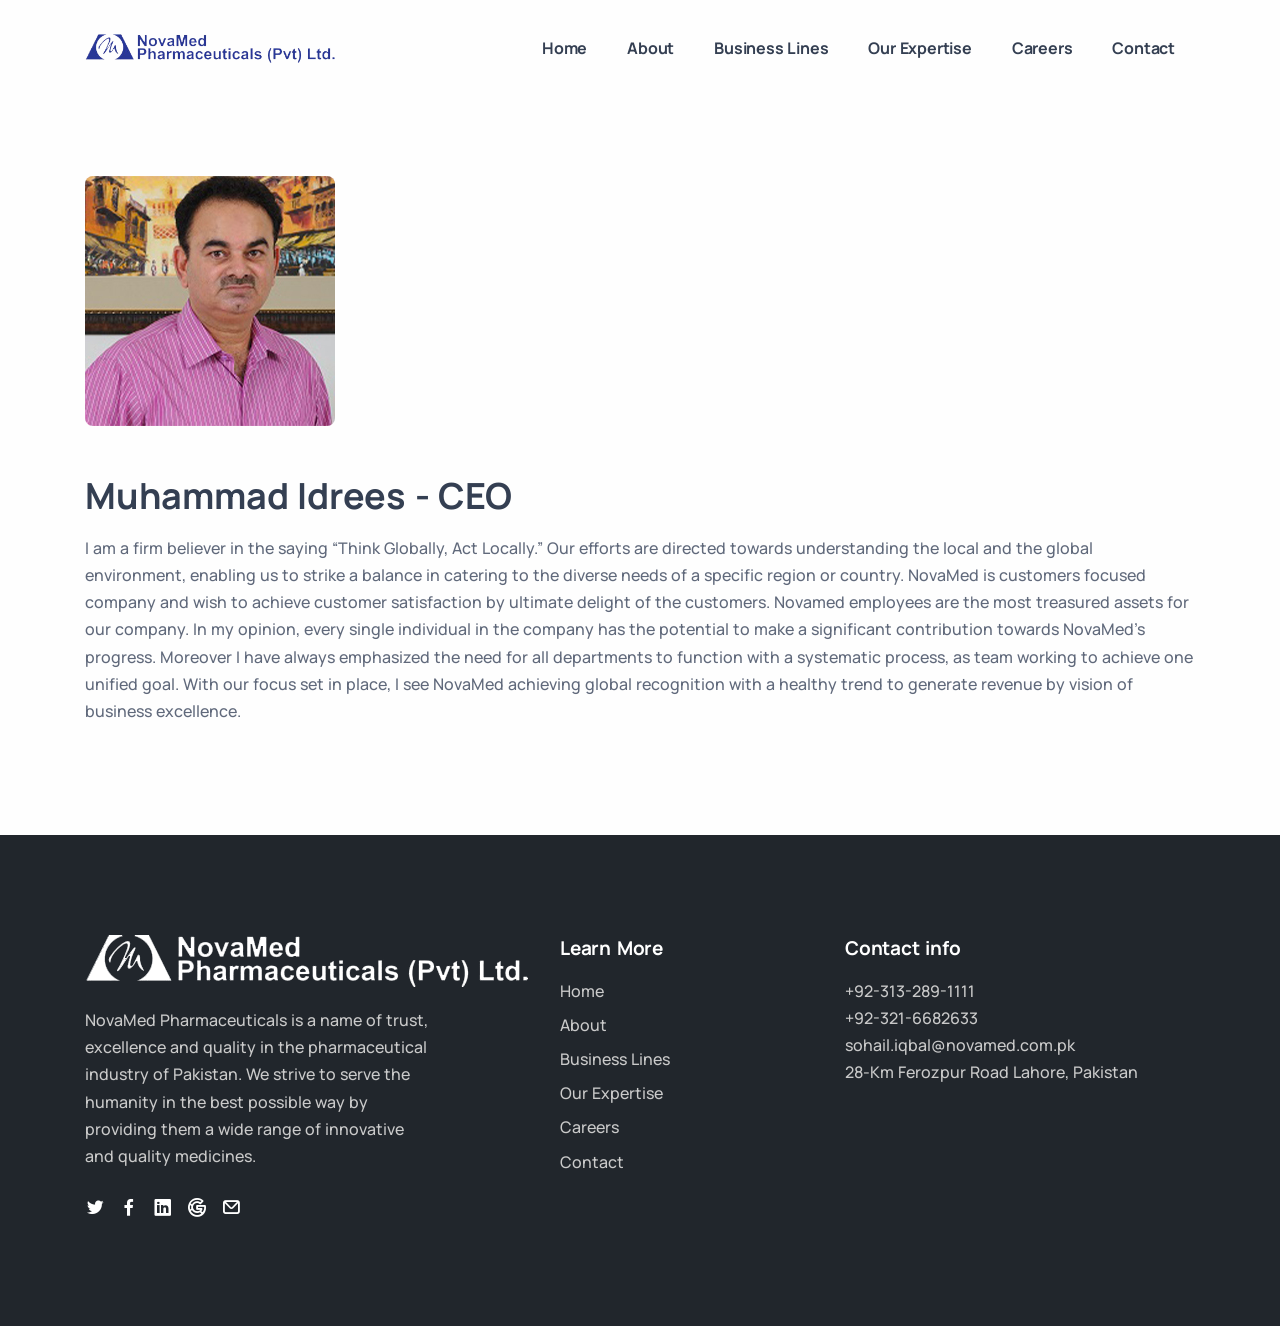
<file: ceo.html>
<!DOCTYPE html>
<html lang="en">

<head>
  <meta charset="utf-8">
  <meta name="viewport" content="width=device-width, initial-scale=1.0">
  <meta name="description"
    content="An impressive and flawless site template that includes various UI elements and countless features, attractive ready-made blocks and rich pages, basically everything you need to create a unique and professional website.">
  <meta name="keywords"
    content="bootstrap 5, business, corporate, creative, gulp, marketing, minimal, modern, multipurpose, one page, responsive, saas, sass, seo, startup, html5 template, site template">
  <meta name="author" content="elemis">
  <title>CEO - NovaMed</title>
  <link rel="shortcut icon" href="./assets/img/">
  <link rel="stylesheet" href="./assets/css/plugins.css">
  <link rel="stylesheet" href="./assets/css/style.css">
</head>

<body>
  <div class="content-wrapper">
    <header class="wrapper bg-light pt-1">
      <nav class="navbar navbar-expand-lg classic transparent navbar-light">
        <div class="container flex-lg-row flex-nowrap align-items-center">
          <div class="navbar-brand w-100">
            <a href="./index.html">
              <img src="./assets/img/logo-header.png" width="250" srcset="./assets/img/logo-header.png 2x" alt="" />
            </a>
          </div>
          <div class="navbar-collapse offcanvas offcanvas-nav offcanvas-start">
            <div class="offcanvas-header d-lg-none d-xl-none">
              <a href="./index.html"><img src="./assets/img/logo-header.png" srcset="./assets/img/logo-header.png 2x"
                  alt="" /></a>
              <button type="button" class="btn-close btn-close-white" data-bs-dismiss="offcanvas"
                aria-label="Close"></button>
            </div>
            <div class="offcanvas-body ms-lg-auto d-flex flex-column h-100">
              <ul class="navbar-nav">
                <li class="nav-item">
                  <a class="nav-link " href="index.html">Home</a>

                  <!--/.dropdown-menu -->
                </li>
                <li class="nav-item">
                  <a class="nav-link" href="about.html">About</a>
                </li>
                <li class="nav-item">
                  <a class="nav-link" href="business_lines.html">Business Lines</a>
                </li>
                <li class="nav-item">
                  <a class="nav-link" href="our-experties.html">Our Expertise</a>
                </li>
                <li class="nav-item">
                  <a class="nav-link" href="#">Careers</a>
                </li>
                <li class="nav-item">
                  <a class="nav-link" href="contact.html">Contact</a>
                </li>
              </ul>
      </nav>
    </header>
    <!-- /header -->

    <!-- /section -->
    <div class="content-wrap py-14">
      <div class="container">

        <div class="rounded">
          <img src="./assets/img/ceo.jpg" alt="">
        </div>

        <div class="row">

          <div class="col">
            <div class="single-page">
              <h2 class="display-4 mb-3">
                <br>
                Muhammad Idrees - CEO
              </h2>

              <p>I am a firm believer in the saying “Think Globally, Act Locally.” Our efforts are directed towards understanding the local and the global environment, enabling us to strike a balance in catering to the diverse needs of a specific region or country. NovaMed is customers focused company and wish to achieve customer satisfaction by ultimate delight of the customers. Novamed employees are the most treasured assets for our company. In my opinion, every single individual in the company has the potential to make a significant contribution towards NovaMed’s progress. Moreover I have always emphasized the need for all departments to function with a systematic process, as team working to achieve one unified goal. With our focus set in place, I see NovaMed achieving global recognition with a healthy trend to generate revenue by vision of business excellence.</p>

            </div>
          </div>


        </div>

      </div>
    </div>
    <!-- /section -->
  </div>
  <!-- /.content-wrapper -->
  <footer class="bg-dark text-inverse">
    <div class="container py-13 py-md-15">
      <div class="row gy-6 gy-lg-0">
        <div class="col-lg-4">
          <div class="widget">
            <img class="mb-4" src="./assets/img/logo-footer.png" srcset="./assets/img/logo-footer.png 2x" alt="" />
            <p class="mb-4">NovaMed Pharmaceuticals is a name of trust, excellence and quality in the pharmaceutical industry of Pakistan. We strive to serve the humanity in the best possible way by providing them a wide range of innovative and quality medicines.</p>
            <nav class="nav social social-white">
              <a href="https://twitter.com/Novamedp"><i class="uil uil-twitter"></i></a>
              <a href="https://www.facebook.com/NovaMedPharmaceuticals"><i class="uil uil-facebook-f"></i></a>
              <a href="http://www.linkedin.com/company/novamed-pharmaceuticals-pvt-ltd"><i class="uil uil-linkedin"></i></a>
              <a href="https://plus.google.com/117726979299593659433/about"><i class="uil uil-google"></i></a>
              <a href="https://mail.google.com/"><i class="uil uil-envelope"></i></a>
            </nav>
            <!-- /.social -->
          </div>
          <!-- /.widget -->
        </div>
        <!-- /column -->
        
        <!-- /column -->
        <div class="col-md-4 col-lg-2 offset-lg-1">
          <div class="widget">
            <h4 class="widget-title mb-3 text-white">Learn More</h4>
            <ul class="list-unstyled mb-0">
              <li><a href="">Home</a></li>
              <li><a href="about.html">About</a></li>
              <li><a href="business_lines.html">Business Lines</a></li>
              <li><a href="our-experties.html">Our Expertise</a></li>
              <li><a href="#">Careers</a></li>
              <li><a href="contact.html">Contact</a></li>
            </ul>
          </div>
          <!-- /.widget -->
        </div>
        <!-- /column -->
        <div class="col-md-4 offset-lg-1">
          <div class="widget">
            <h4 class="widget-title mb-3 text-white">Contact info</h4>
            <a href="tel:+923132891111">+92-313-289-1111</a><br />
            <a href="tel:+923216682633">+92-321-6682633</a>
            <a href="mailto:sohail.iqbal@novamed.com.pk">sohail.iqbal@novamed.com.pk</a><br />
            <!-- <a href="mailto:Sharaz.ahmad@novamed.com.pk">Sharaz.ahmad@novamed.com.pk</a><br /> -->
            <!-- <a href="tel:+923009496046">+92-300-9496046</a> -->
            <!-- <a href="tel:+9242354033604">+92-42-35403360-4</a>
            <a href="tel:00924235271160">0092-42-35271160</a>
            <a href="tel:+924235403364">+92-42-35403364</a>
            <a href="tel:00924235403364">0092-42-35403364</a> -->
            <address>28-Km Ferozpur Road Lahore, Pakistan</address>
          </div>
          <!-- /.widget -->
        </div>
        <!-- /column -->

      </div>
      <!--/.row -->
    </div>
    <!-- /.container -->
  </footer>
  <div class="progress-wrap">
    <svg class="progress-circle svg-content" width="100%" height="100%" viewBox="-1 -1 102 102">
      <path d="M50,1 a49,49 0 0,1 0,98 a49,49 0 0,1 0,-98" />
    </svg>
  </div>
  <script src="./assets/js/plugins.js"></script>
  <script src="./assets/js/theme.js"></script>
</body>

</html>
</file>
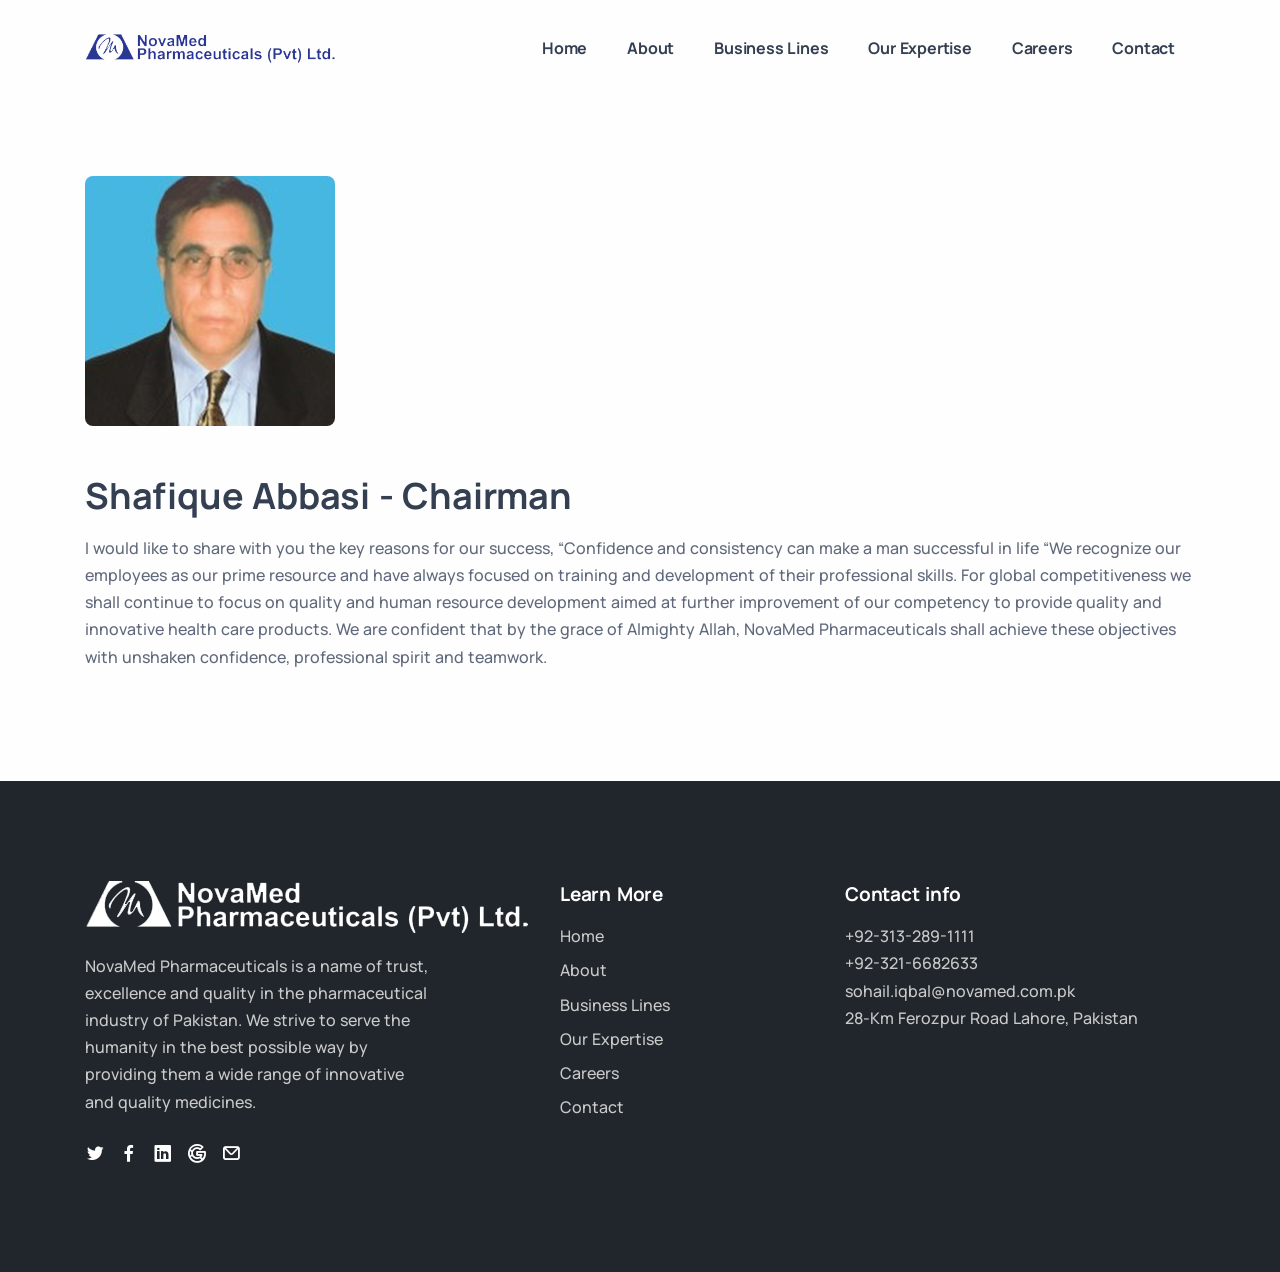
<file: chairman.html>
<!DOCTYPE html>
<html lang="en">

<head>
  <meta charset="utf-8">
  <meta name="viewport" content="width=device-width, initial-scale=1.0">
  <meta name="description"
    content="An impressive and flawless site template that includes various UI elements and countless features, attractive ready-made blocks and rich pages, basically everything you need to create a unique and professional website.">
  <meta name="keywords"
    content="bootstrap 5, business, corporate, creative, gulp, marketing, minimal, modern, multipurpose, one page, responsive, saas, sass, seo, startup, html5 template, site template">
  <meta name="author" content="elemis">
  <title>Chairman - NovaMed</title>
  <link rel="shortcut icon" href="./assets/img/">
  <link rel="stylesheet" href="./assets/css/plugins.css">
  <link rel="stylesheet" href="./assets/css/style.css">
</head>

<body>
  <div class="content-wrapper">
    <header class="wrapper bg-light pt-1">
      <nav class="navbar navbar-expand-lg classic transparent navbar-light">
        <div class="container flex-lg-row flex-nowrap align-items-center">
          <div class="navbar-brand w-100">
            <a href="./index.html">
              <img src="./assets/img/logo-header.png" width="250" srcset="./assets/img/logo-header.png 2x" alt="" />
            </a>
          </div>
          <div class="navbar-collapse offcanvas offcanvas-nav offcanvas-start">
            <div class="offcanvas-header d-lg-none d-xl-none">
              <a href="./index.html"><img src="./assets/img/logo-header.png" srcset="./assets/img/logo-header.png 2x" alt="" /></a>
              <button type="button" class="btn-close btn-close-white" data-bs-dismiss="offcanvas" aria-label="Close"></button>
            </div>
            <div class="offcanvas-body ms-lg-auto d-flex flex-column h-100">
              <ul class="navbar-nav">
                <li class="nav-item">
                  <a class="nav-link " href="index.html">Home</a>
                  
                  <!--/.dropdown-menu -->
                </li>
                <li class="nav-item">
                  <a class="nav-link" href="about.html">About</a>
                </li>
                <li class="nav-item">
                  <a class="nav-link" href="business_lines.html">Business Lines</a>
                </li>
                <li class="nav-item">
                  <a class="nav-link" href="our-experties.html">Our Expertise</a>
                </li>
                <li class="nav-item">
                  <a class="nav-link" href="#">Careers</a>
                </li>
                <li class="nav-item">
                  <a class="nav-link" href="contact.html">Contact</a>
                </li>
              </ul>
      </nav>
    </header>
    <!-- /header -->

    <!-- /section -->
    <div class="content-wrap py-14">
      <div class="container">

        <div class="rounded">
          <img src="./assets/img/chairman.jpg" alt="">
        </div>

        <div class="row">

          <div class="col">
            <div class="single-page">
              <h2 class="display-4 mb-3">
                <br>
                Shafique Abbasi - Chairman
              </h2>

              <p>I would like to share with you the key reasons for our success, “Confidence and
                consistency can make a man successful in
                life “We recognize our employees as our prime resource and have always focused on
                training and development of their
                professional skills. For global competitiveness we shall continue to focus on quality
                and human resource development
                aimed at further improvement of our competency to provide quality and innovative health
                care products. We are confident
                that by the grace of Almighty Allah, NovaMed Pharmaceuticals shall achieve these
                objectives with unshaken confidence,
                professional spirit and teamwork.</p>

            </div>
          </div>


        </div>

      </div>
    </div>
    <!-- /section -->
  </div>
  <!-- /.content-wrapper -->
  <footer class="bg-dark text-inverse">
    <div class="container py-13 py-md-15">
      <div class="row gy-6 gy-lg-0">
        <div class="col-lg-4">
          <div class="widget">
            <img class="mb-4" src="./assets/img/logo-footer.png" srcset="./assets/img/logo-footer.png 2x" alt="" />
            <p class="mb-4">NovaMed Pharmaceuticals is a name of trust, excellence and quality in the pharmaceutical industry of Pakistan. We strive to serve the humanity in the best possible way by providing them a wide range of innovative and quality medicines.</p>
            <nav class="nav social social-white">
              <a href="https://twitter.com/Novamedp"><i class="uil uil-twitter"></i></a>
              <a href="https://www.facebook.com/NovaMedPharmaceuticals"><i class="uil uil-facebook-f"></i></a>
              <a href="http://www.linkedin.com/company/novamed-pharmaceuticals-pvt-ltd"><i class="uil uil-linkedin"></i></a>
              <a href="https://plus.google.com/117726979299593659433/about"><i class="uil uil-google"></i></a>
              <a href="https://mail.google.com/"><i class="uil uil-envelope"></i></a>
            </nav>
            <!-- /.social -->
          </div>
          <!-- /.widget -->
        </div>
        <!-- /column -->
        
        <!-- /column -->
        <div class="col-md-4 col-lg-2 offset-lg-1">
          <div class="widget">
            <h4 class="widget-title mb-3 text-white">Learn More</h4>
            <ul class="list-unstyled mb-0">
              <li><a href="">Home</a></li>
              <li><a href="about.html">About</a></li>
              <li><a href="business_lines.html">Business Lines</a></li>
              <li><a href="our-experties.html">Our Expertise</a></li>
              <li><a href="#">Careers</a></li>
              <li><a href="contact.html">Contact</a></li>
            </ul>
          </div>
          <!-- /.widget -->
        </div>
        <!-- /column -->
        <div class="col-md-4 offset-lg-1">
          <div class="widget">
            <h4 class="widget-title mb-3 text-white">Contact info</h4>
            <a href="tel:+923132891111">+92-313-289-1111</a><br />
            <a href="tel:+923216682633">+92-321-6682633</a>
            <a href="mailto:sohail.iqbal@novamed.com.pk">sohail.iqbal@novamed.com.pk</a><br />
            <!-- <a href="mailto:Sharaz.ahmad@novamed.com.pk">Sharaz.ahmad@novamed.com.pk</a><br /> -->
            <!-- <a href="tel:+923009496046">+92-300-9496046</a> -->
            <!-- <a href="tel:+9242354033604">+92-42-35403360-4</a>
            <a href="tel:00924235271160">0092-42-35271160</a>
            <a href="tel:+924235403364">+92-42-35403364</a>
            <a href="tel:00924235403364">0092-42-35403364</a> -->
            <address>28-Km Ferozpur Road Lahore, Pakistan</address>
          </div>
          <!-- /.widget -->
        </div>
        <!-- /column -->

      </div>
      <!--/.row -->
    </div>
    <!-- /.container -->
  </footer>
  <div class="progress-wrap">
    <svg class="progress-circle svg-content" width="100%" height="100%" viewBox="-1 -1 102 102">
      <path d="M50,1 a49,49 0 0,1 0,98 a49,49 0 0,1 0,-98" />
    </svg>
  </div>
  <script src="./assets/js/plugins.js"></script>
  <script src="./assets/js/theme.js"></script>
</body>

</html>
</file>
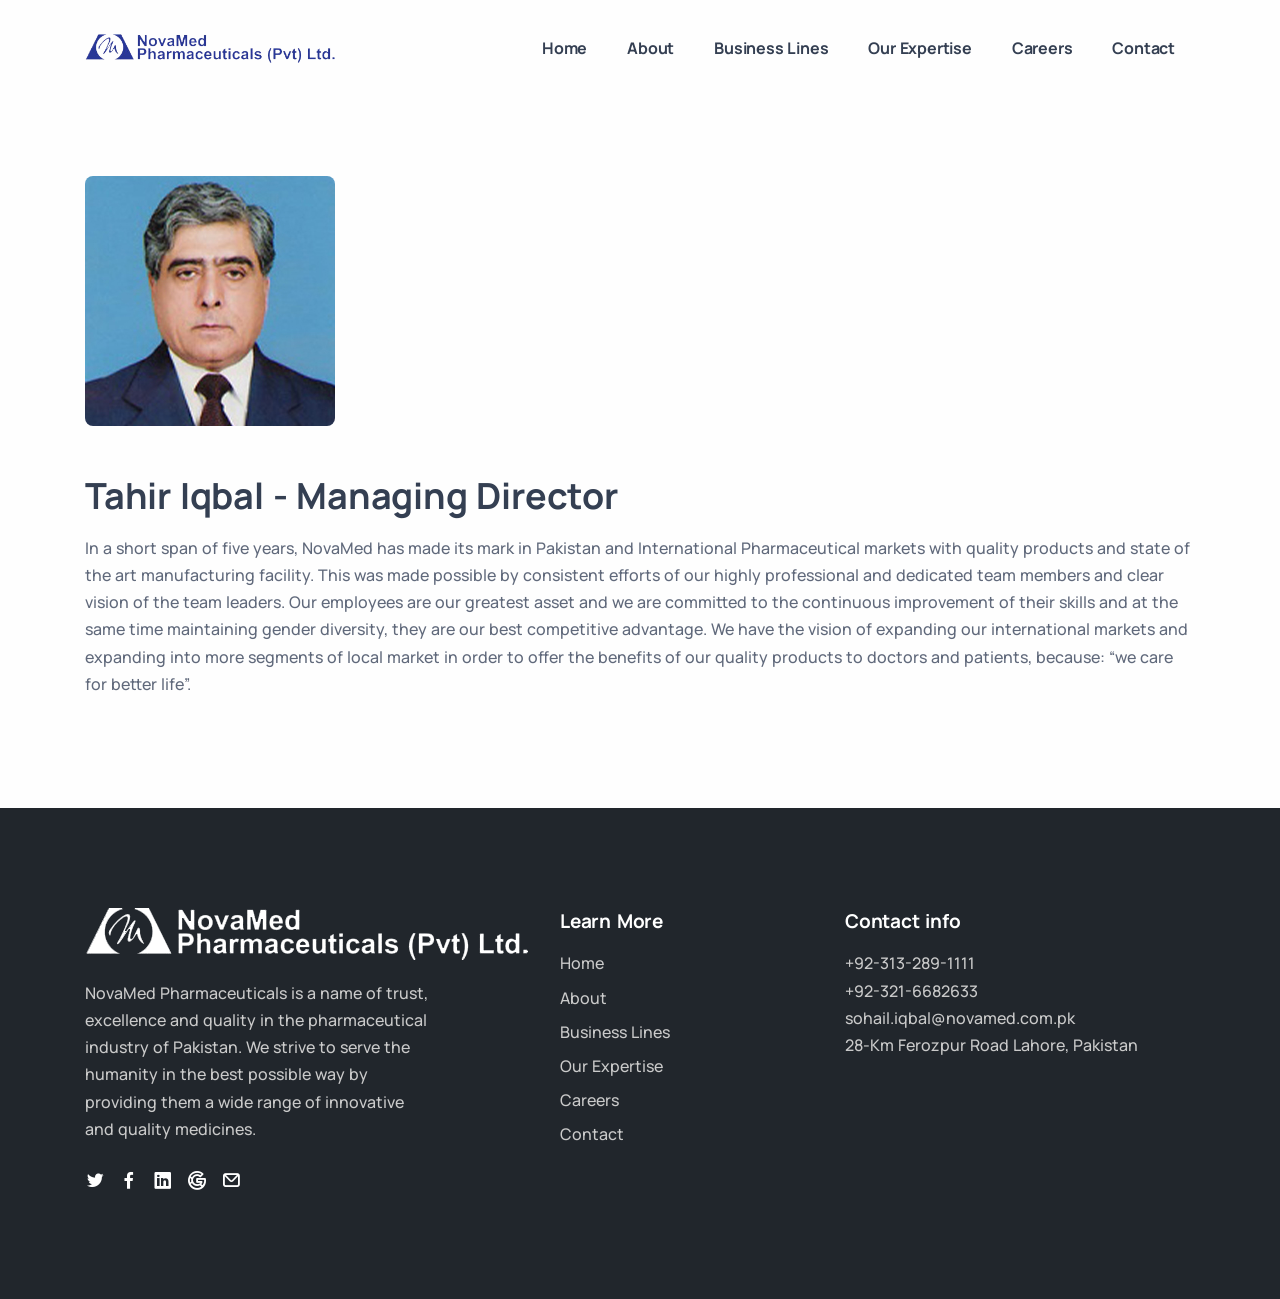
<file: managing-director.html>
<!DOCTYPE html>
<html lang="en">

<head>
  <meta charset="utf-8">
  <meta name="viewport" content="width=device-width, initial-scale=1.0">
  <meta name="description"
    content="An impressive and flawless site template that includes various UI elements and countless features, attractive ready-made blocks and rich pages, basically everything you need to create a unique and professional website.">
  <meta name="keywords"
    content="bootstrap 5, business, corporate, creative, gulp, marketing, minimal, modern, multipurpose, one page, responsive, saas, sass, seo, startup, html5 template, site template">
  <meta name="author" content="elemis">
  <title>Managing Director - NovaMed</title>
  <link rel="shortcut icon" href="./assets/img/">
  <link rel="stylesheet" href="./assets/css/plugins.css">
  <link rel="stylesheet" href="./assets/css/style.css">
</head>

<body>
  <div class="content-wrapper">
    <header class="wrapper bg-light pt-1">
      <nav class="navbar navbar-expand-lg classic transparent navbar-light">
        <div class="container flex-lg-row flex-nowrap align-items-center">
          <div class="navbar-brand w-100">
            <a href="./index.html">
              <img src="./assets/img/logo-header.png" width="250" srcset="./assets/img/logo-dark.png 2x" alt="" />
            </a>
          </div>
          <div class="navbar-collapse offcanvas offcanvas-nav offcanvas-start">
            <div class="offcanvas-header d-lg-none d-xl-none">
              <a href="./index.html"><img src="./assets/img/logo-header.png" srcset="./assets/img/logo-header.png 2x" alt="" /></a>
              <button type="button" class="btn-close btn-close-white" data-bs-dismiss="offcanvas" aria-label="Close"></button>
            </div>
            <div class="offcanvas-body ms-lg-auto d-flex flex-column h-100">
              <ul class="navbar-nav">
                <li class="nav-item">
                  <a class="nav-link " href="index.html">Home</a>
                  
                  <!--/.dropdown-menu -->
                </li>
                <li class="nav-item">
                  <a class="nav-link" href="about.html">About</a>
                </li>
                <li class="nav-item">
                  <a class="nav-link" href="business_lines.html">Business Lines</a>
                </li>
                <li class="nav-item">
                  <a class="nav-link" href="our-experties.html">Our Expertise</a>
                </li>
                <li class="nav-item">
                  <a class="nav-link" href="#">Careers</a>
                </li>
                <li class="nav-item">
                  <a class="nav-link" href="contact.html">Contact</a>
                </li>
              </ul>
      </nav>
    </header>
    <!-- /header -->

    <!-- /section -->
    <div class="content-wrap py-14">
      <div class="container">

        <div class="rounded">
          <img src="./assets/img/managing-director.jpg" alt="">
        </div>

        <div class="row">

          <div class="col">
            <div class="single-page">
              <h2 class="display-4 mb-3">
                <br>
                Tahir Iqbal - Managing Director
              </h2>

              <p>In a short span of five years, NovaMed has made its mark in Pakistan and International Pharmaceutical markets with quality products and state of the art manufacturing facility. This was made possible by consistent efforts of our highly professional and dedicated team members and clear vision of the team leaders. Our employees are our greatest asset and we are committed to the continuous improvement of their skills and at the same time maintaining gender diversity, they are our best competitive advantage. We have the vision of expanding our international markets and expanding into more segments of local market in order to offer the benefits of our quality products to doctors and patients, because: “we care for better life”.</p>

            </div>
          </div>


        </div>

      </div>
    </div>
    <!-- /section -->
  </div>
  <!-- /.content-wrapper -->
  <footer class="bg-dark text-inverse">
    <div class="container py-13 py-md-15">
      <div class="row gy-6 gy-lg-0">
        <div class="col-lg-4">
          <div class="widget">
            <img class="mb-4" src="./assets/img/logo-footer.png" srcset="./assets/img/logo-footer.png 2x" alt="" />
            <p class="mb-4">NovaMed Pharmaceuticals is a name of trust, excellence and quality in the pharmaceutical industry of Pakistan. We strive to serve the humanity in the best possible way by providing them a wide range of innovative and quality medicines.</p>
            <nav class="nav social social-white">
              <a href="https://twitter.com/Novamedp"><i class="uil uil-twitter"></i></a>
              <a href="https://www.facebook.com/NovaMedPharmaceuticals"><i class="uil uil-facebook-f"></i></a>
              <a href="http://www.linkedin.com/company/novamed-pharmaceuticals-pvt-ltd"><i class="uil uil-linkedin"></i></a>
              <a href="https://plus.google.com/117726979299593659433/about"><i class="uil uil-google"></i></a>
              <a href="https://mail.google.com/"><i class="uil uil-envelope"></i></a>
            </nav>
            <!-- /.social -->
          </div>
          <!-- /.widget -->
        </div>
        <!-- /column -->
        
        <!-- /column -->
        <div class="col-md-4 col-lg-2 offset-lg-1">
          <div class="widget">
            <h4 class="widget-title mb-3 text-white">Learn More</h4>
            <ul class="list-unstyled mb-0">
              <li><a href="">Home</a></li>
              <li><a href="about.html">About</a></li>
              <li><a href="business_lines.html">Business Lines</a></li>
              <li><a href="our-experties.html">Our Expertise</a></li>
              <li><a href="#">Careers</a></li>
              <li><a href="contact.html">Contact</a></li>
            </ul>
          </div>
          <!-- /.widget -->
        </div>
        <!-- /column -->
        <div class="col-md-4 offset-lg-1">
          <div class="widget">
            <h4 class="widget-title mb-3 text-white">Contact info</h4>
            <a href="tel:+923132891111">+92-313-289-1111</a><br />
            <a href="tel:+923216682633">+92-321-6682633</a>
            <a href="mailto:sohail.iqbal@novamed.com.pk">sohail.iqbal@novamed.com.pk</a><br />
            <!-- <a href="mailto:Sharaz.ahmad@novamed.com.pk">Sharaz.ahmad@novamed.com.pk</a><br /> -->
            <!-- <a href="tel:+923009496046">+92-300-9496046</a> -->
            <!-- <a href="tel:+9242354033604">+92-42-35403360-4</a>
            <a href="tel:00924235271160">0092-42-35271160</a>
            <a href="tel:+924235403364">+92-42-35403364</a>
            <a href="tel:00924235403364">0092-42-35403364</a> -->
            <address>28-Km Ferozpur Road Lahore, Pakistan</address>
          </div>
          <!-- /.widget -->
        </div>
        <!-- /column -->

      </div>
      <!--/.row -->
    </div>
    <!-- /.container -->
  </footer>
  <div class="progress-wrap">
    <svg class="progress-circle svg-content" width="100%" height="100%" viewBox="-1 -1 102 102">
      <path d="M50,1 a49,49 0 0,1 0,98 a49,49 0 0,1 0,-98" />
    </svg>
  </div>
  <script src="./assets/js/plugins.js"></script>
  <script src="./assets/js/theme.js"></script>
</body>

</html>
</file>
<file: assets/css/plugins.css>
@charset "UTF-8";
/*!
 * animate.css - https://animate.style/
 * Version - 4.1.1
 * Licensed under the MIT license - http://opensource.org/licenses/MIT
 *
 * Copyright (c) 2020 Animate.css
 */
:root {
  --animate-duration: 1s;
  --animate-delay: 1s;
  --animate-repeat: 1
}
.animate__animated {
  -webkit-animation-duration: 1s;
  animation-duration: 1s;
  -webkit-animation-duration: var(--animate-duration);
  animation-duration: var(--animate-duration);
  -webkit-animation-fill-mode: both;
  animation-fill-mode: both
}
.animate__animated.animate__infinite {
  -webkit-animation-iteration-count: infinite;
  animation-iteration-count: infinite
}
.animate__animated.animate__repeat-1 {
  -webkit-animation-iteration-count: 1;
  animation-iteration-count: 1;
  -webkit-animation-iteration-count: var(--animate-repeat);
  animation-iteration-count: var(--animate-repeat)
}
.animate__animated.animate__repeat-2 {
  -webkit-animation-iteration-count: 2;
  animation-iteration-count: 2;
  -webkit-animation-iteration-count: calc(var(--animate-repeat)*2);
  animation-iteration-count: calc(var(--animate-repeat)*2)
}
.animate__animated.animate__repeat-3 {
  -webkit-animation-iteration-count: 3;
  animation-iteration-count: 3;
  -webkit-animation-iteration-count: calc(var(--animate-repeat)*3);
  animation-iteration-count: calc(var(--animate-repeat)*3)
}
.animate__animated.animate__delay-1s {
  -webkit-animation-delay: 1s;
  animation-delay: 1s;
  -webkit-animation-delay: var(--animate-delay);
  animation-delay: var(--animate-delay)
}
.animate__animated.animate__delay-2s {
  -webkit-animation-delay: 2s;
  animation-delay: 2s;
  -webkit-animation-delay: calc(var(--animate-delay)*2);
  animation-delay: calc(var(--animate-delay)*2)
}
.animate__animated.animate__delay-3s {
  -webkit-animation-delay: 3s;
  animation-delay: 3s;
  -webkit-animation-delay: calc(var(--animate-delay)*3);
  animation-delay: calc(var(--animate-delay)*3)
}
.animate__animated.animate__delay-4s {
  -webkit-animation-delay: 4s;
  animation-delay: 4s;
  -webkit-animation-delay: calc(var(--animate-delay)*4);
  animation-delay: calc(var(--animate-delay)*4)
}
.animate__animated.animate__delay-5s {
  -webkit-animation-delay: 5s;
  animation-delay: 5s;
  -webkit-animation-delay: calc(var(--animate-delay)*5);
  animation-delay: calc(var(--animate-delay)*5)
}
.animate__animated.animate__faster {
  -webkit-animation-duration: .5s;
  animation-duration: .5s;
  -webkit-animation-duration: calc(var(--animate-duration)/2);
  animation-duration: calc(var(--animate-duration)/2)
}
.animate__animated.animate__fast {
  -webkit-animation-duration: .8s;
  animation-duration: .8s;
  -webkit-animation-duration: calc(var(--animate-duration)*0.8);
  animation-duration: calc(var(--animate-duration)*0.8)
}
.animate__animated.animate__slow {
  -webkit-animation-duration: 2s;
  animation-duration: 2s;
  -webkit-animation-duration: calc(var(--animate-duration)*2);
  animation-duration: calc(var(--animate-duration)*2)
}
.animate__animated.animate__slower {
  -webkit-animation-duration: 3s;
  animation-duration: 3s;
  -webkit-animation-duration: calc(var(--animate-duration)*3);
  animation-duration: calc(var(--animate-duration)*3)
}
@media (prefers-reduced-motion:reduce),
print {
  .animate__animated {
    -webkit-animation-duration: 1ms !important;
    animation-duration: 1ms !important;
    -webkit-transition-duration: 1ms !important;
    transition-duration: 1ms !important;
    -webkit-animation-iteration-count: 1 !important;
    animation-iteration-count: 1 !important
  }
  .animate__animated[class*=Out] {
    opacity: 0
  }
}
@-webkit-keyframes bounce {
  0%,
  20%,
  53%,
  to {
    -webkit-animation-timing-function: cubic-bezier(.215, .61, .355, 1);
    animation-timing-function: cubic-bezier(.215, .61, .355, 1);
    -webkit-transform: translateZ(0);
    transform: translateZ(0)
  }
  40%,
  43% {
    -webkit-animation-timing-function: cubic-bezier(.755, .05, .855, .06);
    animation-timing-function: cubic-bezier(.755, .05, .855, .06);
    -webkit-transform: translate3d(0, -30px, 0) scaleY(1.1);
    transform: translate3d(0, -30px, 0) scaleY(1.1)
  }
  70% {
    -webkit-animation-timing-function: cubic-bezier(.755, .05, .855, .06);
    animation-timing-function: cubic-bezier(.755, .05, .855, .06);
    -webkit-transform: translate3d(0, -15px, 0) scaleY(1.05);
    transform: translate3d(0, -15px, 0) scaleY(1.05)
  }
  80% {
    -webkit-transition-timing-function: cubic-bezier(.215, .61, .355, 1);
    transition-timing-function: cubic-bezier(.215, .61, .355, 1);
    -webkit-transform: translateZ(0) scaleY(.95);
    transform: translateZ(0) scaleY(.95)
  }
  90% {
    -webkit-transform: translate3d(0, -4px, 0) scaleY(1.02);
    transform: translate3d(0, -4px, 0) scaleY(1.02)
  }
}
@keyframes bounce {
  0%,
  20%,
  53%,
  to {
    -webkit-animation-timing-function: cubic-bezier(.215, .61, .355, 1);
    animation-timing-function: cubic-bezier(.215, .61, .355, 1);
    -webkit-transform: translateZ(0);
    transform: translateZ(0)
  }
  40%,
  43% {
    -webkit-animation-timing-function: cubic-bezier(.755, .05, .855, .06);
    animation-timing-function: cubic-bezier(.755, .05, .855, .06);
    -webkit-transform: translate3d(0, -30px, 0) scaleY(1.1);
    transform: translate3d(0, -30px, 0) scaleY(1.1)
  }
  70% {
    -webkit-animation-timing-function: cubic-bezier(.755, .05, .855, .06);
    animation-timing-function: cubic-bezier(.755, .05, .855, .06);
    -webkit-transform: translate3d(0, -15px, 0) scaleY(1.05);
    transform: translate3d(0, -15px, 0) scaleY(1.05)
  }
  80% {
    -webkit-transition-timing-function: cubic-bezier(.215, .61, .355, 1);
    transition-timing-function: cubic-bezier(.215, .61, .355, 1);
    -webkit-transform: translateZ(0) scaleY(.95);
    transform: translateZ(0) scaleY(.95)
  }
  90% {
    -webkit-transform: translate3d(0, -4px, 0) scaleY(1.02);
    transform: translate3d(0, -4px, 0) scaleY(1.02)
  }
}
.animate__bounce {
  -webkit-animation-name: bounce;
  animation-name: bounce;
  -webkit-transform-origin: center bottom;
  transform-origin: center bottom
}
@-webkit-keyframes flash {
  0%,
  50%,
  to {
    opacity: 1
  }
  25%,
  75% {
    opacity: 0
  }
}
@keyframes flash {
  0%,
  50%,
  to {
    opacity: 1
  }
  25%,
  75% {
    opacity: 0
  }
}
.animate__flash {
  -webkit-animation-name: flash;
  animation-name: flash
}
@-webkit-keyframes pulse {
  0% {
    -webkit-transform: scaleX(1);
    transform: scaleX(1)
  }
  50% {
    -webkit-transform: scale3d(1.05, 1.05, 1.05);
    transform: scale3d(1.05, 1.05, 1.05)
  }
  to {
    -webkit-transform: scaleX(1);
    transform: scaleX(1)
  }
}
@keyframes pulse {
  0% {
    -webkit-transform: scaleX(1);
    transform: scaleX(1)
  }
  50% {
    -webkit-transform: scale3d(1.05, 1.05, 1.05);
    transform: scale3d(1.05, 1.05, 1.05)
  }
  to {
    -webkit-transform: scaleX(1);
    transform: scaleX(1)
  }
}
.animate__pulse {
  -webkit-animation-name: pulse;
  animation-name: pulse;
  -webkit-animation-timing-function: ease-in-out;
  animation-timing-function: ease-in-out
}
@-webkit-keyframes rubberBand {
  0% {
    -webkit-transform: scaleX(1);
    transform: scaleX(1)
  }
  30% {
    -webkit-transform: scale3d(1.25, .75, 1);
    transform: scale3d(1.25, .75, 1)
  }
  40% {
    -webkit-transform: scale3d(.75, 1.25, 1);
    transform: scale3d(.75, 1.25, 1)
  }
  50% {
    -webkit-transform: scale3d(1.15, .85, 1);
    transform: scale3d(1.15, .85, 1)
  }
  65% {
    -webkit-transform: scale3d(.95, 1.05, 1);
    transform: scale3d(.95, 1.05, 1)
  }
  75% {
    -webkit-transform: scale3d(1.05, .95, 1);
    transform: scale3d(1.05, .95, 1)
  }
  to {
    -webkit-transform: scaleX(1);
    transform: scaleX(1)
  }
}
@keyframes rubberBand {
  0% {
    -webkit-transform: scaleX(1);
    transform: scaleX(1)
  }
  30% {
    -webkit-transform: scale3d(1.25, .75, 1);
    transform: scale3d(1.25, .75, 1)
  }
  40% {
    -webkit-transform: scale3d(.75, 1.25, 1);
    transform: scale3d(.75, 1.25, 1)
  }
  50% {
    -webkit-transform: scale3d(1.15, .85, 1);
    transform: scale3d(1.15, .85, 1)
  }
  65% {
    -webkit-transform: scale3d(.95, 1.05, 1);
    transform: scale3d(.95, 1.05, 1)
  }
  75% {
    -webkit-transform: scale3d(1.05, .95, 1);
    transform: scale3d(1.05, .95, 1)
  }
  to {
    -webkit-transform: scaleX(1);
    transform: scaleX(1)
  }
}
.animate__rubberBand {
  -webkit-animation-name: rubberBand;
  animation-name: rubberBand
}
@-webkit-keyframes shakeX {
  0%,
  to {
    -webkit-transform: translateZ(0);
    transform: translateZ(0)
  }
  10%,
  30%,
  50%,
  70%,
  90% {
    -webkit-transform: translate3d(-10px, 0, 0);
    transform: translate3d(-10px, 0, 0)
  }
  20%,
  40%,
  60%,
  80% {
    -webkit-transform: translate3d(10px, 0, 0);
    transform: translate3d(10px, 0, 0)
  }
}
@keyframes shakeX {
  0%,
  to {
    -webkit-transform: translateZ(0);
    transform: translateZ(0)
  }
  10%,
  30%,
  50%,
  70%,
  90% {
    -webkit-transform: translate3d(-10px, 0, 0);
    transform: translate3d(-10px, 0, 0)
  }
  20%,
  40%,
  60%,
  80% {
    -webkit-transform: translate3d(10px, 0, 0);
    transform: translate3d(10px, 0, 0)
  }
}
.animate__shakeX {
  -webkit-animation-name: shakeX;
  animation-name: shakeX
}
@-webkit-keyframes shakeY {
  0%,
  to {
    -webkit-transform: translateZ(0);
    transform: translateZ(0)
  }
  10%,
  30%,
  50%,
  70%,
  90% {
    -webkit-transform: translate3d(0, -10px, 0);
    transform: translate3d(0, -10px, 0)
  }
  20%,
  40%,
  60%,
  80% {
    -webkit-transform: translate3d(0, 10px, 0);
    transform: translate3d(0, 10px, 0)
  }
}
@keyframes shakeY {
  0%,
  to {
    -webkit-transform: translateZ(0);
    transform: translateZ(0)
  }
  10%,
  30%,
  50%,
  70%,
  90% {
    -webkit-transform: translate3d(0, -10px, 0);
    transform: translate3d(0, -10px, 0)
  }
  20%,
  40%,
  60%,
  80% {
    -webkit-transform: translate3d(0, 10px, 0);
    transform: translate3d(0, 10px, 0)
  }
}
.animate__shakeY {
  -webkit-animation-name: shakeY;
  animation-name: shakeY
}
@-webkit-keyframes headShake {
  0% {
    -webkit-transform: translateX(0);
    transform: translateX(0)
  }
  6.5% {
    -webkit-transform: translateX(-6px) rotateY(-9deg);
    transform: translateX(-6px) rotateY(-9deg)
  }
  18.5% {
    -webkit-transform: translateX(5px) rotateY(7deg);
    transform: translateX(5px) rotateY(7deg)
  }
  31.5% {
    -webkit-transform: translateX(-3px) rotateY(-5deg);
    transform: translateX(-3px) rotateY(-5deg)
  }
  43.5% {
    -webkit-transform: translateX(2px) rotateY(3deg);
    transform: translateX(2px) rotateY(3deg)
  }
  50% {
    -webkit-transform: translateX(0);
    transform: translateX(0)
  }
}
@keyframes headShake {
  0% {
    -webkit-transform: translateX(0);
    transform: translateX(0)
  }
  6.5% {
    -webkit-transform: translateX(-6px) rotateY(-9deg);
    transform: translateX(-6px) rotateY(-9deg)
  }
  18.5% {
    -webkit-transform: translateX(5px) rotateY(7deg);
    transform: translateX(5px) rotateY(7deg)
  }
  31.5% {
    -webkit-transform: translateX(-3px) rotateY(-5deg);
    transform: translateX(-3px) rotateY(-5deg)
  }
  43.5% {
    -webkit-transform: translateX(2px) rotateY(3deg);
    transform: translateX(2px) rotateY(3deg)
  }
  50% {
    -webkit-transform: translateX(0);
    transform: translateX(0)
  }
}
.animate__headShake {
  -webkit-animation-timing-function: ease-in-out;
  animation-timing-function: ease-in-out;
  -webkit-animation-name: headShake;
  animation-name: headShake
}
@-webkit-keyframes swing {
  20% {
    -webkit-transform: rotate(15deg);
    transform: rotate(15deg)
  }
  40% {
    -webkit-transform: rotate(-10deg);
    transform: rotate(-10deg)
  }
  60% {
    -webkit-transform: rotate(5deg);
    transform: rotate(5deg)
  }
  80% {
    -webkit-transform: rotate(-5deg);
    transform: rotate(-5deg)
  }
  to {
    -webkit-transform: rotate(0deg);
    transform: rotate(0deg)
  }
}
@keyframes swing {
  20% {
    -webkit-transform: rotate(15deg);
    transform: rotate(15deg)
  }
  40% {
    -webkit-transform: rotate(-10deg);
    transform: rotate(-10deg)
  }
  60% {
    -webkit-transform: rotate(5deg);
    transform: rotate(5deg)
  }
  80% {
    -webkit-transform: rotate(-5deg);
    transform: rotate(-5deg)
  }
  to {
    -webkit-transform: rotate(0deg);
    transform: rotate(0deg)
  }
}
.animate__swing {
  -webkit-transform-origin: top center;
  transform-origin: top center;
  -webkit-animation-name: swing;
  animation-name: swing
}
@-webkit-keyframes tada {
  0% {
    -webkit-transform: scaleX(1);
    transform: scaleX(1)
  }
  10%,
  20% {
    -webkit-transform: scale3d(.9, .9, .9) rotate(-3deg);
    transform: scale3d(.9, .9, .9) rotate(-3deg)
  }
  30%,
  50%,
  70%,
  90% {
    -webkit-transform: scale3d(1.1, 1.1, 1.1) rotate(3deg);
    transform: scale3d(1.1, 1.1, 1.1) rotate(3deg)
  }
  40%,
  60%,
  80% {
    -webkit-transform: scale3d(1.1, 1.1, 1.1) rotate(-3deg);
    transform: scale3d(1.1, 1.1, 1.1) rotate(-3deg)
  }
  to {
    -webkit-transform: scaleX(1);
    transform: scaleX(1)
  }
}
@keyframes tada {
  0% {
    -webkit-transform: scaleX(1);
    transform: scaleX(1)
  }
  10%,
  20% {
    -webkit-transform: scale3d(.9, .9, .9) rotate(-3deg);
    transform: scale3d(.9, .9, .9) rotate(-3deg)
  }
  30%,
  50%,
  70%,
  90% {
    -webkit-transform: scale3d(1.1, 1.1, 1.1) rotate(3deg);
    transform: scale3d(1.1, 1.1, 1.1) rotate(3deg)
  }
  40%,
  60%,
  80% {
    -webkit-transform: scale3d(1.1, 1.1, 1.1) rotate(-3deg);
    transform: scale3d(1.1, 1.1, 1.1) rotate(-3deg)
  }
  to {
    -webkit-transform: scaleX(1);
    transform: scaleX(1)
  }
}
.animate__tada {
  -webkit-animation-name: tada;
  animation-name: tada
}
@-webkit-keyframes wobble {
  0% {
    -webkit-transform: translateZ(0);
    transform: translateZ(0)
  }
  15% {
    -webkit-transform: translate3d(-25%, 0, 0) rotate(-5deg);
    transform: translate3d(-25%, 0, 0) rotate(-5deg)
  }
  30% {
    -webkit-transform: translate3d(20%, 0, 0) rotate(3deg);
    transform: translate3d(20%, 0, 0) rotate(3deg)
  }
  45% {
    -webkit-transform: translate3d(-15%, 0, 0) rotate(-3deg);
    transform: translate3d(-15%, 0, 0) rotate(-3deg)
  }
  60% {
    -webkit-transform: translate3d(10%, 0, 0) rotate(2deg);
    transform: translate3d(10%, 0, 0) rotate(2deg)
  }
  75% {
    -webkit-transform: translate3d(-5%, 0, 0) rotate(-1deg);
    transform: translate3d(-5%, 0, 0) rotate(-1deg)
  }
  to {
    -webkit-transform: translateZ(0);
    transform: translateZ(0)
  }
}
@keyframes wobble {
  0% {
    -webkit-transform: translateZ(0);
    transform: translateZ(0)
  }
  15% {
    -webkit-transform: translate3d(-25%, 0, 0) rotate(-5deg);
    transform: translate3d(-25%, 0, 0) rotate(-5deg)
  }
  30% {
    -webkit-transform: translate3d(20%, 0, 0) rotate(3deg);
    transform: translate3d(20%, 0, 0) rotate(3deg)
  }
  45% {
    -webkit-transform: translate3d(-15%, 0, 0) rotate(-3deg);
    transform: translate3d(-15%, 0, 0) rotate(-3deg)
  }
  60% {
    -webkit-transform: translate3d(10%, 0, 0) rotate(2deg);
    transform: translate3d(10%, 0, 0) rotate(2deg)
  }
  75% {
    -webkit-transform: translate3d(-5%, 0, 0) rotate(-1deg);
    transform: translate3d(-5%, 0, 0) rotate(-1deg)
  }
  to {
    -webkit-transform: translateZ(0);
    transform: translateZ(0)
  }
}
.animate__wobble {
  -webkit-animation-name: wobble;
  animation-name: wobble
}
@-webkit-keyframes jello {
  0%,
  11.1%,
  to {
    -webkit-transform: translateZ(0);
    transform: translateZ(0)
  }
  22.2% {
    -webkit-transform: skewX(-12.5deg) skewY(-12.5deg);
    transform: skewX(-12.5deg) skewY(-12.5deg)
  }
  33.3% {
    -webkit-transform: skewX(6.25deg) skewY(6.25deg);
    transform: skewX(6.25deg) skewY(6.25deg)
  }
  44.4% {
    -webkit-transform: skewX(-3.125deg) skewY(-3.125deg);
    transform: skewX(-3.125deg) skewY(-3.125deg)
  }
  55.5% {
    -webkit-transform: skewX(1.5625deg) skewY(1.5625deg);
    transform: skewX(1.5625deg) skewY(1.5625deg)
  }
  66.6% {
    -webkit-transform: skewX(-.78125deg) skewY(-.78125deg);
    transform: skewX(-.78125deg) skewY(-.78125deg)
  }
  77.7% {
    -webkit-transform: skewX(.390625deg) skewY(.390625deg);
    transform: skewX(.390625deg) skewY(.390625deg)
  }
  88.8% {
    -webkit-transform: skewX(-.1953125deg) skewY(-.1953125deg);
    transform: skewX(-.1953125deg) skewY(-.1953125deg)
  }
}
@keyframes jello {
  0%,
  11.1%,
  to {
    -webkit-transform: translateZ(0);
    transform: translateZ(0)
  }
  22.2% {
    -webkit-transform: skewX(-12.5deg) skewY(-12.5deg);
    transform: skewX(-12.5deg) skewY(-12.5deg)
  }
  33.3% {
    -webkit-transform: skewX(6.25deg) skewY(6.25deg);
    transform: skewX(6.25deg) skewY(6.25deg)
  }
  44.4% {
    -webkit-transform: skewX(-3.125deg) skewY(-3.125deg);
    transform: skewX(-3.125deg) skewY(-3.125deg)
  }
  55.5% {
    -webkit-transform: skewX(1.5625deg) skewY(1.5625deg);
    transform: skewX(1.5625deg) skewY(1.5625deg)
  }
  66.6% {
    -webkit-transform: skewX(-.78125deg) skewY(-.78125deg);
    transform: skewX(-.78125deg) skewY(-.78125deg)
  }
  77.7% {
    -webkit-transform: skewX(.390625deg) skewY(.390625deg);
    transform: skewX(.390625deg) skewY(.390625deg)
  }
  88.8% {
    -webkit-transform: skewX(-.1953125deg) skewY(-.1953125deg);
    transform: skewX(-.1953125deg) skewY(-.1953125deg)
  }
}
.animate__jello {
  -webkit-animation-name: jello;
  animation-name: jello;
  -webkit-transform-origin: center;
  transform-origin: center
}
@-webkit-keyframes heartBeat {
  0% {
    -webkit-transform: scale(1);
    transform: scale(1)
  }
  14% {
    -webkit-transform: scale(1.3);
    transform: scale(1.3)
  }
  28% {
    -webkit-transform: scale(1);
    transform: scale(1)
  }
  42% {
    -webkit-transform: scale(1.3);
    transform: scale(1.3)
  }
  70% {
    -webkit-transform: scale(1);
    transform: scale(1)
  }
}
@keyframes heartBeat {
  0% {
    -webkit-transform: scale(1);
    transform: scale(1)
  }
  14% {
    -webkit-transform: scale(1.3);
    transform: scale(1.3)
  }
  28% {
    -webkit-transform: scale(1);
    transform: scale(1)
  }
  42% {
    -webkit-transform: scale(1.3);
    transform: scale(1.3)
  }
  70% {
    -webkit-transform: scale(1);
    transform: scale(1)
  }
}
.animate__heartBeat {
  -webkit-animation-name: heartBeat;
  animation-name: heartBeat;
  -webkit-animation-duration: 1.3s;
  animation-duration: 1.3s;
  -webkit-animation-duration: calc(var(--animate-duration)*1.3);
  animation-duration: calc(var(--animate-duration)*1.3);
  -webkit-animation-timing-function: ease-in-out;
  animation-timing-function: ease-in-out
}
@-webkit-keyframes backInDown {
  0% {
    -webkit-transform: translateY(-1200px) scale(.7);
    transform: translateY(-1200px) scale(.7);
    opacity: .7
  }
  80% {
    -webkit-transform: translateY(0) scale(.7);
    transform: translateY(0) scale(.7);
    opacity: .7
  }
  to {
    -webkit-transform: scale(1);
    transform: scale(1);
    opacity: 1
  }
}
@keyframes backInDown {
  0% {
    -webkit-transform: translateY(-1200px) scale(.7);
    transform: translateY(-1200px) scale(.7);
    opacity: .7
  }
  80% {
    -webkit-transform: translateY(0) scale(.7);
    transform: translateY(0) scale(.7);
    opacity: .7
  }
  to {
    -webkit-transform: scale(1);
    transform: scale(1);
    opacity: 1
  }
}
.animate__backInDown {
  -webkit-animation-name: backInDown;
  animation-name: backInDown
}
@-webkit-keyframes backInLeft {
  0% {
    -webkit-transform: translateX(-2000px) scale(.7);
    transform: translateX(-2000px) scale(.7);
    opacity: .7
  }
  80% {
    -webkit-transform: translateX(0) scale(.7);
    transform: translateX(0) scale(.7);
    opacity: .7
  }
  to {
    -webkit-transform: scale(1);
    transform: scale(1);
    opacity: 1
  }
}
@keyframes backInLeft {
  0% {
    -webkit-transform: translateX(-2000px) scale(.7);
    transform: translateX(-2000px) scale(.7);
    opacity: .7
  }
  80% {
    -webkit-transform: translateX(0) scale(.7);
    transform: translateX(0) scale(.7);
    opacity: .7
  }
  to {
    -webkit-transform: scale(1);
    transform: scale(1);
    opacity: 1
  }
}
.animate__backInLeft {
  -webkit-animation-name: backInLeft;
  animation-name: backInLeft
}
@-webkit-keyframes backInRight {
  0% {
    -webkit-transform: translateX(2000px) scale(.7);
    transform: translateX(2000px) scale(.7);
    opacity: .7
  }
  80% {
    -webkit-transform: translateX(0) scale(.7);
    transform: translateX(0) scale(.7);
    opacity: .7
  }
  to {
    -webkit-transform: scale(1);
    transform: scale(1);
    opacity: 1
  }
}
@keyframes backInRight {
  0% {
    -webkit-transform: translateX(2000px) scale(.7);
    transform: translateX(2000px) scale(.7);
    opacity: .7
  }
  80% {
    -webkit-transform: translateX(0) scale(.7);
    transform: translateX(0) scale(.7);
    opacity: .7
  }
  to {
    -webkit-transform: scale(1);
    transform: scale(1);
    opacity: 1
  }
}
.animate__backInRight {
  -webkit-animation-name: backInRight;
  animation-name: backInRight
}
@-webkit-keyframes backInUp {
  0% {
    -webkit-transform: translateY(1200px) scale(.7);
    transform: translateY(1200px) scale(.7);
    opacity: .7
  }
  80% {
    -webkit-transform: translateY(0) scale(.7);
    transform: translateY(0) scale(.7);
    opacity: .7
  }
  to {
    -webkit-transform: scale(1);
    transform: scale(1);
    opacity: 1
  }
}
@keyframes backInUp {
  0% {
    -webkit-transform: translateY(1200px) scale(.7);
    transform: translateY(1200px) scale(.7);
    opacity: .7
  }
  80% {
    -webkit-transform: translateY(0) scale(.7);
    transform: translateY(0) scale(.7);
    opacity: .7
  }
  to {
    -webkit-transform: scale(1);
    transform: scale(1);
    opacity: 1
  }
}
.animate__backInUp {
  -webkit-animation-name: backInUp;
  animation-name: backInUp
}
@-webkit-keyframes backOutDown {
  0% {
    -webkit-transform: scale(1);
    transform: scale(1);
    opacity: 1
  }
  20% {
    -webkit-transform: translateY(0) scale(.7);
    transform: translateY(0) scale(.7);
    opacity: .7
  }
  to {
    -webkit-transform: translateY(700px) scale(.7);
    transform: translateY(700px) scale(.7);
    opacity: .7
  }
}
@keyframes backOutDown {
  0% {
    -webkit-transform: scale(1);
    transform: scale(1);
    opacity: 1
  }
  20% {
    -webkit-transform: translateY(0) scale(.7);
    transform: translateY(0) scale(.7);
    opacity: .7
  }
  to {
    -webkit-transform: translateY(700px) scale(.7);
    transform: translateY(700px) scale(.7);
    opacity: .7
  }
}
.animate__backOutDown {
  -webkit-animation-name: backOutDown;
  animation-name: backOutDown
}
@-webkit-keyframes backOutLeft {
  0% {
    -webkit-transform: scale(1);
    transform: scale(1);
    opacity: 1
  }
  20% {
    -webkit-transform: translateX(0) scale(.7);
    transform: translateX(0) scale(.7);
    opacity: .7
  }
  to {
    -webkit-transform: translateX(-2000px) scale(.7);
    transform: translateX(-2000px) scale(.7);
    opacity: .7
  }
}
@keyframes backOutLeft {
  0% {
    -webkit-transform: scale(1);
    transform: scale(1);
    opacity: 1
  }
  20% {
    -webkit-transform: translateX(0) scale(.7);
    transform: translateX(0) scale(.7);
    opacity: .7
  }
  to {
    -webkit-transform: translateX(-2000px) scale(.7);
    transform: translateX(-2000px) scale(.7);
    opacity: .7
  }
}
.animate__backOutLeft {
  -webkit-animation-name: backOutLeft;
  animation-name: backOutLeft
}
@-webkit-keyframes backOutRight {
  0% {
    -webkit-transform: scale(1);
    transform: scale(1);
    opacity: 1
  }
  20% {
    -webkit-transform: translateX(0) scale(.7);
    transform: translateX(0) scale(.7);
    opacity: .7
  }
  to {
    -webkit-transform: translateX(2000px) scale(.7);
    transform: translateX(2000px) scale(.7);
    opacity: .7
  }
}
@keyframes backOutRight {
  0% {
    -webkit-transform: scale(1);
    transform: scale(1);
    opacity: 1
  }
  20% {
    -webkit-transform: translateX(0) scale(.7);
    transform: translateX(0) scale(.7);
    opacity: .7
  }
  to {
    -webkit-transform: translateX(2000px) scale(.7);
    transform: translateX(2000px) scale(.7);
    opacity: .7
  }
}
.animate__backOutRight {
  -webkit-animation-name: backOutRight;
  animation-name: backOutRight
}
@-webkit-keyframes backOutUp {
  0% {
    -webkit-transform: scale(1);
    transform: scale(1);
    opacity: 1
  }
  20% {
    -webkit-transform: translateY(0) scale(.7);
    transform: translateY(0) scale(.7);
    opacity: .7
  }
  to {
    -webkit-transform: translateY(-700px) scale(.7);
    transform: translateY(-700px) scale(.7);
    opacity: .7
  }
}
@keyframes backOutUp {
  0% {
    -webkit-transform: scale(1);
    transform: scale(1);
    opacity: 1
  }
  20% {
    -webkit-transform: translateY(0) scale(.7);
    transform: translateY(0) scale(.7);
    opacity: .7
  }
  to {
    -webkit-transform: translateY(-700px) scale(.7);
    transform: translateY(-700px) scale(.7);
    opacity: .7
  }
}
.animate__backOutUp {
  -webkit-animation-name: backOutUp;
  animation-name: backOutUp
}
@-webkit-keyframes bounceIn {
  0%,
  20%,
  40%,
  60%,
  80%,
  to {
    -webkit-animation-timing-function: cubic-bezier(.215, .61, .355, 1);
    animation-timing-function: cubic-bezier(.215, .61, .355, 1)
  }
  0% {
    opacity: 0;
    -webkit-transform: scale3d(.3, .3, .3);
    transform: scale3d(.3, .3, .3)
  }
  20% {
    -webkit-transform: scale3d(1.1, 1.1, 1.1);
    transform: scale3d(1.1, 1.1, 1.1)
  }
  40% {
    -webkit-transform: scale3d(.9, .9, .9);
    transform: scale3d(.9, .9, .9)
  }
  60% {
    opacity: 1;
    -webkit-transform: scale3d(1.03, 1.03, 1.03);
    transform: scale3d(1.03, 1.03, 1.03)
  }
  80% {
    -webkit-transform: scale3d(.97, .97, .97);
    transform: scale3d(.97, .97, .97)
  }
  to {
    opacity: 1;
    -webkit-transform: scaleX(1);
    transform: scaleX(1)
  }
}
@keyframes bounceIn {
  0%,
  20%,
  40%,
  60%,
  80%,
  to {
    -webkit-animation-timing-function: cubic-bezier(.215, .61, .355, 1);
    animation-timing-function: cubic-bezier(.215, .61, .355, 1)
  }
  0% {
    opacity: 0;
    -webkit-transform: scale3d(.3, .3, .3);
    transform: scale3d(.3, .3, .3)
  }
  20% {
    -webkit-transform: scale3d(1.1, 1.1, 1.1);
    transform: scale3d(1.1, 1.1, 1.1)
  }
  40% {
    -webkit-transform: scale3d(.9, .9, .9);
    transform: scale3d(.9, .9, .9)
  }
  60% {
    opacity: 1;
    -webkit-transform: scale3d(1.03, 1.03, 1.03);
    transform: scale3d(1.03, 1.03, 1.03)
  }
  80% {
    -webkit-transform: scale3d(.97, .97, .97);
    transform: scale3d(.97, .97, .97)
  }
  to {
    opacity: 1;
    -webkit-transform: scaleX(1);
    transform: scaleX(1)
  }
}
.animate__bounceIn {
  -webkit-animation-duration: .75s;
  animation-duration: .75s;
  -webkit-animation-duration: calc(var(--animate-duration)*0.75);
  animation-duration: calc(var(--animate-duration)*0.75);
  -webkit-animation-name: bounceIn;
  animation-name: bounceIn
}
@-webkit-keyframes bounceInDown {
  0%,
  60%,
  75%,
  90%,
  to {
    -webkit-animation-timing-function: cubic-bezier(.215, .61, .355, 1);
    animation-timing-function: cubic-bezier(.215, .61, .355, 1)
  }
  0% {
    opacity: 0;
    -webkit-transform: translate3d(0, -3000px, 0) scaleY(3);
    transform: translate3d(0, -3000px, 0) scaleY(3)
  }
  60% {
    opacity: 1;
    -webkit-transform: translate3d(0, 25px, 0) scaleY(.9);
    transform: translate3d(0, 25px, 0) scaleY(.9)
  }
  75% {
    -webkit-transform: translate3d(0, -10px, 0) scaleY(.95);
    transform: translate3d(0, -10px, 0) scaleY(.95)
  }
  90% {
    -webkit-transform: translate3d(0, 5px, 0) scaleY(.985);
    transform: translate3d(0, 5px, 0) scaleY(.985)
  }
  to {
    -webkit-transform: translateZ(0);
    transform: translateZ(0)
  }
}
@keyframes bounceInDown {
  0%,
  60%,
  75%,
  90%,
  to {
    -webkit-animation-timing-function: cubic-bezier(.215, .61, .355, 1);
    animation-timing-function: cubic-bezier(.215, .61, .355, 1)
  }
  0% {
    opacity: 0;
    -webkit-transform: translate3d(0, -3000px, 0) scaleY(3);
    transform: translate3d(0, -3000px, 0) scaleY(3)
  }
  60% {
    opacity: 1;
    -webkit-transform: translate3d(0, 25px, 0) scaleY(.9);
    transform: translate3d(0, 25px, 0) scaleY(.9)
  }
  75% {
    -webkit-transform: translate3d(0, -10px, 0) scaleY(.95);
    transform: translate3d(0, -10px, 0) scaleY(.95)
  }
  90% {
    -webkit-transform: translate3d(0, 5px, 0) scaleY(.985);
    transform: translate3d(0, 5px, 0) scaleY(.985)
  }
  to {
    -webkit-transform: translateZ(0);
    transform: translateZ(0)
  }
}
.animate__bounceInDown {
  -webkit-animation-name: bounceInDown;
  animation-name: bounceInDown
}
@-webkit-keyframes bounceInLeft {
  0%,
  60%,
  75%,
  90%,
  to {
    -webkit-animation-timing-function: cubic-bezier(.215, .61, .355, 1);
    animation-timing-function: cubic-bezier(.215, .61, .355, 1)
  }
  0% {
    opacity: 0;
    -webkit-transform: translate3d(-3000px, 0, 0) scaleX(3);
    transform: translate3d(-3000px, 0, 0) scaleX(3)
  }
  60% {
    opacity: 1;
    -webkit-transform: translate3d(25px, 0, 0) scaleX(1);
    transform: translate3d(25px, 0, 0) scaleX(1)
  }
  75% {
    -webkit-transform: translate3d(-10px, 0, 0) scaleX(.98);
    transform: translate3d(-10px, 0, 0) scaleX(.98)
  }
  90% {
    -webkit-transform: translate3d(5px, 0, 0) scaleX(.995);
    transform: translate3d(5px, 0, 0) scaleX(.995)
  }
  to {
    -webkit-transform: translateZ(0);
    transform: translateZ(0)
  }
}
@keyframes bounceInLeft {
  0%,
  60%,
  75%,
  90%,
  to {
    -webkit-animation-timing-function: cubic-bezier(.215, .61, .355, 1);
    animation-timing-function: cubic-bezier(.215, .61, .355, 1)
  }
  0% {
    opacity: 0;
    -webkit-transform: translate3d(-3000px, 0, 0) scaleX(3);
    transform: translate3d(-3000px, 0, 0) scaleX(3)
  }
  60% {
    opacity: 1;
    -webkit-transform: translate3d(25px, 0, 0) scaleX(1);
    transform: translate3d(25px, 0, 0) scaleX(1)
  }
  75% {
    -webkit-transform: translate3d(-10px, 0, 0) scaleX(.98);
    transform: translate3d(-10px, 0, 0) scaleX(.98)
  }
  90% {
    -webkit-transform: translate3d(5px, 0, 0) scaleX(.995);
    transform: translate3d(5px, 0, 0) scaleX(.995)
  }
  to {
    -webkit-transform: translateZ(0);
    transform: translateZ(0)
  }
}
.animate__bounceInLeft {
  -webkit-animation-name: bounceInLeft;
  animation-name: bounceInLeft
}
@-webkit-keyframes bounceInRight {
  0%,
  60%,
  75%,
  90%,
  to {
    -webkit-animation-timing-function: cubic-bezier(.215, .61, .355, 1);
    animation-timing-function: cubic-bezier(.215, .61, .355, 1)
  }
  0% {
    opacity: 0;
    -webkit-transform: translate3d(3000px, 0, 0) scaleX(3);
    transform: translate3d(3000px, 0, 0) scaleX(3)
  }
  60% {
    opacity: 1;
    -webkit-transform: translate3d(-25px, 0, 0) scaleX(1);
    transform: translate3d(-25px, 0, 0) scaleX(1)
  }
  75% {
    -webkit-transform: translate3d(10px, 0, 0) scaleX(.98);
    transform: translate3d(10px, 0, 0) scaleX(.98)
  }
  90% {
    -webkit-transform: translate3d(-5px, 0, 0) scaleX(.995);
    transform: translate3d(-5px, 0, 0) scaleX(.995)
  }
  to {
    -webkit-transform: translateZ(0);
    transform: translateZ(0)
  }
}
@keyframes bounceInRight {
  0%,
  60%,
  75%,
  90%,
  to {
    -webkit-animation-timing-function: cubic-bezier(.215, .61, .355, 1);
    animation-timing-function: cubic-bezier(.215, .61, .355, 1)
  }
  0% {
    opacity: 0;
    -webkit-transform: translate3d(3000px, 0, 0) scaleX(3);
    transform: translate3d(3000px, 0, 0) scaleX(3)
  }
  60% {
    opacity: 1;
    -webkit-transform: translate3d(-25px, 0, 0) scaleX(1);
    transform: translate3d(-25px, 0, 0) scaleX(1)
  }
  75% {
    -webkit-transform: translate3d(10px, 0, 0) scaleX(.98);
    transform: translate3d(10px, 0, 0) scaleX(.98)
  }
  90% {
    -webkit-transform: translate3d(-5px, 0, 0) scaleX(.995);
    transform: translate3d(-5px, 0, 0) scaleX(.995)
  }
  to {
    -webkit-transform: translateZ(0);
    transform: translateZ(0)
  }
}
.animate__bounceInRight {
  -webkit-animation-name: bounceInRight;
  animation-name: bounceInRight
}
@-webkit-keyframes bounceInUp {
  0%,
  60%,
  75%,
  90%,
  to {
    -webkit-animation-timing-function: cubic-bezier(.215, .61, .355, 1);
    animation-timing-function: cubic-bezier(.215, .61, .355, 1)
  }
  0% {
    opacity: 0;
    -webkit-transform: translate3d(0, 3000px, 0) scaleY(5);
    transform: translate3d(0, 3000px, 0) scaleY(5)
  }
  60% {
    opacity: 1;
    -webkit-transform: translate3d(0, -20px, 0) scaleY(.9);
    transform: translate3d(0, -20px, 0) scaleY(.9)
  }
  75% {
    -webkit-transform: translate3d(0, 10px, 0) scaleY(.95);
    transform: translate3d(0, 10px, 0) scaleY(.95)
  }
  90% {
    -webkit-transform: translate3d(0, -5px, 0) scaleY(.985);
    transform: translate3d(0, -5px, 0) scaleY(.985)
  }
  to {
    -webkit-transform: translateZ(0);
    transform: translateZ(0)
  }
}
@keyframes bounceInUp {
  0%,
  60%,
  75%,
  90%,
  to {
    -webkit-animation-timing-function: cubic-bezier(.215, .61, .355, 1);
    animation-timing-function: cubic-bezier(.215, .61, .355, 1)
  }
  0% {
    opacity: 0;
    -webkit-transform: translate3d(0, 3000px, 0) scaleY(5);
    transform: translate3d(0, 3000px, 0) scaleY(5)
  }
  60% {
    opacity: 1;
    -webkit-transform: translate3d(0, -20px, 0) scaleY(.9);
    transform: translate3d(0, -20px, 0) scaleY(.9)
  }
  75% {
    -webkit-transform: translate3d(0, 10px, 0) scaleY(.95);
    transform: translate3d(0, 10px, 0) scaleY(.95)
  }
  90% {
    -webkit-transform: translate3d(0, -5px, 0) scaleY(.985);
    transform: translate3d(0, -5px, 0) scaleY(.985)
  }
  to {
    -webkit-transform: translateZ(0);
    transform: translateZ(0)
  }
}
.animate__bounceInUp {
  -webkit-animation-name: bounceInUp;
  animation-name: bounceInUp
}
@-webkit-keyframes bounceOut {
  20% {
    -webkit-transform: scale3d(.9, .9, .9);
    transform: scale3d(.9, .9, .9)
  }
  50%,
  55% {
    opacity: 1;
    -webkit-transform: scale3d(1.1, 1.1, 1.1);
    transform: scale3d(1.1, 1.1, 1.1)
  }
  to {
    opacity: 0;
    -webkit-transform: scale3d(.3, .3, .3);
    transform: scale3d(.3, .3, .3)
  }
}
@keyframes bounceOut {
  20% {
    -webkit-transform: scale3d(.9, .9, .9);
    transform: scale3d(.9, .9, .9)
  }
  50%,
  55% {
    opacity: 1;
    -webkit-transform: scale3d(1.1, 1.1, 1.1);
    transform: scale3d(1.1, 1.1, 1.1)
  }
  to {
    opacity: 0;
    -webkit-transform: scale3d(.3, .3, .3);
    transform: scale3d(.3, .3, .3)
  }
}
.animate__bounceOut {
  -webkit-animation-duration: .75s;
  animation-duration: .75s;
  -webkit-animation-duration: calc(var(--animate-duration)*0.75);
  animation-duration: calc(var(--animate-duration)*0.75);
  -webkit-animation-name: bounceOut;
  animation-name: bounceOut
}
@-webkit-keyframes bounceOutDown {
  20% {
    -webkit-transform: translate3d(0, 10px, 0) scaleY(.985);
    transform: translate3d(0, 10px, 0) scaleY(.985)
  }
  40%,
  45% {
    opacity: 1;
    -webkit-transform: translate3d(0, -20px, 0) scaleY(.9);
    transform: translate3d(0, -20px, 0) scaleY(.9)
  }
  to {
    opacity: 0;
    -webkit-transform: translate3d(0, 2000px, 0) scaleY(3);
    transform: translate3d(0, 2000px, 0) scaleY(3)
  }
}
@keyframes bounceOutDown {
  20% {
    -webkit-transform: translate3d(0, 10px, 0) scaleY(.985);
    transform: translate3d(0, 10px, 0) scaleY(.985)
  }
  40%,
  45% {
    opacity: 1;
    -webkit-transform: translate3d(0, -20px, 0) scaleY(.9);
    transform: translate3d(0, -20px, 0) scaleY(.9)
  }
  to {
    opacity: 0;
    -webkit-transform: translate3d(0, 2000px, 0) scaleY(3);
    transform: translate3d(0, 2000px, 0) scaleY(3)
  }
}
.animate__bounceOutDown {
  -webkit-animation-name: bounceOutDown;
  animation-name: bounceOutDown
}
@-webkit-keyframes bounceOutLeft {
  20% {
    opacity: 1;
    -webkit-transform: translate3d(20px, 0, 0) scaleX(.9);
    transform: translate3d(20px, 0, 0) scaleX(.9)
  }
  to {
    opacity: 0;
    -webkit-transform: translate3d(-2000px, 0, 0) scaleX(2);
    transform: translate3d(-2000px, 0, 0) scaleX(2)
  }
}
@keyframes bounceOutLeft {
  20% {
    opacity: 1;
    -webkit-transform: translate3d(20px, 0, 0) scaleX(.9);
    transform: translate3d(20px, 0, 0) scaleX(.9)
  }
  to {
    opacity: 0;
    -webkit-transform: translate3d(-2000px, 0, 0) scaleX(2);
    transform: translate3d(-2000px, 0, 0) scaleX(2)
  }
}
.animate__bounceOutLeft {
  -webkit-animation-name: bounceOutLeft;
  animation-name: bounceOutLeft
}
@-webkit-keyframes bounceOutRight {
  20% {
    opacity: 1;
    -webkit-transform: translate3d(-20px, 0, 0) scaleX(.9);
    transform: translate3d(-20px, 0, 0) scaleX(.9)
  }
  to {
    opacity: 0;
    -webkit-transform: translate3d(2000px, 0, 0) scaleX(2);
    transform: translate3d(2000px, 0, 0) scaleX(2)
  }
}
@keyframes bounceOutRight {
  20% {
    opacity: 1;
    -webkit-transform: translate3d(-20px, 0, 0) scaleX(.9);
    transform: translate3d(-20px, 0, 0) scaleX(.9)
  }
  to {
    opacity: 0;
    -webkit-transform: translate3d(2000px, 0, 0) scaleX(2);
    transform: translate3d(2000px, 0, 0) scaleX(2)
  }
}
.animate__bounceOutRight {
  -webkit-animation-name: bounceOutRight;
  animation-name: bounceOutRight
}
@-webkit-keyframes bounceOutUp {
  20% {
    -webkit-transform: translate3d(0, -10px, 0) scaleY(.985);
    transform: translate3d(0, -10px, 0) scaleY(.985)
  }
  40%,
  45% {
    opacity: 1;
    -webkit-transform: translate3d(0, 20px, 0) scaleY(.9);
    transform: translate3d(0, 20px, 0) scaleY(.9)
  }
  to {
    opacity: 0;
    -webkit-transform: translate3d(0, -2000px, 0) scaleY(3);
    transform: translate3d(0, -2000px, 0) scaleY(3)
  }
}
@keyframes bounceOutUp {
  20% {
    -webkit-transform: translate3d(0, -10px, 0) scaleY(.985);
    transform: translate3d(0, -10px, 0) scaleY(.985)
  }
  40%,
  45% {
    opacity: 1;
    -webkit-transform: translate3d(0, 20px, 0) scaleY(.9);
    transform: translate3d(0, 20px, 0) scaleY(.9)
  }
  to {
    opacity: 0;
    -webkit-transform: translate3d(0, -2000px, 0) scaleY(3);
    transform: translate3d(0, -2000px, 0) scaleY(3)
  }
}
.animate__bounceOutUp {
  -webkit-animation-name: bounceOutUp;
  animation-name: bounceOutUp
}
@-webkit-keyframes fadeIn {
  0% {
    opacity: 0
  }
  to {
    opacity: 1
  }
}
@keyframes fadeIn {
  0% {
    opacity: 0
  }
  to {
    opacity: 1
  }
}
.animate__fadeIn {
  -webkit-animation-name: fadeIn;
  animation-name: fadeIn
}
@-webkit-keyframes fadeInDown {
  0% {
    opacity: 0;
    -webkit-transform: translate3d(0, -100%, 0);
    transform: translate3d(0, -100%, 0)
  }
  to {
    opacity: 1;
    -webkit-transform: translateZ(0);
    transform: translateZ(0)
  }
}
@keyframes fadeInDown {
  0% {
    opacity: 0;
    -webkit-transform: translate3d(0, -100%, 0);
    transform: translate3d(0, -100%, 0)
  }
  to {
    opacity: 1;
    -webkit-transform: translateZ(0);
    transform: translateZ(0)
  }
}
.animate__fadeInDown {
  -webkit-animation-name: fadeInDown;
  animation-name: fadeInDown
}
@-webkit-keyframes fadeInDownBig {
  0% {
    opacity: 0;
    -webkit-transform: translate3d(0, -2000px, 0);
    transform: translate3d(0, -2000px, 0)
  }
  to {
    opacity: 1;
    -webkit-transform: translateZ(0);
    transform: translateZ(0)
  }
}
@keyframes fadeInDownBig {
  0% {
    opacity: 0;
    -webkit-transform: translate3d(0, -2000px, 0);
    transform: translate3d(0, -2000px, 0)
  }
  to {
    opacity: 1;
    -webkit-transform: translateZ(0);
    transform: translateZ(0)
  }
}
.animate__fadeInDownBig {
  -webkit-animation-name: fadeInDownBig;
  animation-name: fadeInDownBig
}
@-webkit-keyframes fadeInLeft {
  0% {
    opacity: 0;
    -webkit-transform: translate3d(-100%, 0, 0);
    transform: translate3d(-100%, 0, 0)
  }
  to {
    opacity: 1;
    -webkit-transform: translateZ(0);
    transform: translateZ(0)
  }
}
@keyframes fadeInLeft {
  0% {
    opacity: 0;
    -webkit-transform: translate3d(-100%, 0, 0);
    transform: translate3d(-100%, 0, 0)
  }
  to {
    opacity: 1;
    -webkit-transform: translateZ(0);
    transform: translateZ(0)
  }
}
.animate__fadeInLeft {
  -webkit-animation-name: fadeInLeft;
  animation-name: fadeInLeft
}
@-webkit-keyframes fadeInLeftBig {
  0% {
    opacity: 0;
    -webkit-transform: translate3d(-2000px, 0, 0);
    transform: translate3d(-2000px, 0, 0)
  }
  to {
    opacity: 1;
    -webkit-transform: translateZ(0);
    transform: translateZ(0)
  }
}
@keyframes fadeInLeftBig {
  0% {
    opacity: 0;
    -webkit-transform: translate3d(-2000px, 0, 0);
    transform: translate3d(-2000px, 0, 0)
  }
  to {
    opacity: 1;
    -webkit-transform: translateZ(0);
    transform: translateZ(0)
  }
}
.animate__fadeInLeftBig {
  -webkit-animation-name: fadeInLeftBig;
  animation-name: fadeInLeftBig
}
@-webkit-keyframes fadeInRight {
  0% {
    opacity: 0;
    -webkit-transform: translate3d(100%, 0, 0);
    transform: translate3d(100%, 0, 0)
  }
  to {
    opacity: 1;
    -webkit-transform: translateZ(0);
    transform: translateZ(0)
  }
}
@keyframes fadeInRight {
  0% {
    opacity: 0;
    -webkit-transform: translate3d(100%, 0, 0);
    transform: translate3d(100%, 0, 0)
  }
  to {
    opacity: 1;
    -webkit-transform: translateZ(0);
    transform: translateZ(0)
  }
}
.animate__fadeInRight {
  -webkit-animation-name: fadeInRight;
  animation-name: fadeInRight
}
@-webkit-keyframes fadeInRightBig {
  0% {
    opacity: 0;
    -webkit-transform: translate3d(2000px, 0, 0);
    transform: translate3d(2000px, 0, 0)
  }
  to {
    opacity: 1;
    -webkit-transform: translateZ(0);
    transform: translateZ(0)
  }
}
@keyframes fadeInRightBig {
  0% {
    opacity: 0;
    -webkit-transform: translate3d(2000px, 0, 0);
    transform: translate3d(2000px, 0, 0)
  }
  to {
    opacity: 1;
    -webkit-transform: translateZ(0);
    transform: translateZ(0)
  }
}
.animate__fadeInRightBig {
  -webkit-animation-name: fadeInRightBig;
  animation-name: fadeInRightBig
}
@-webkit-keyframes fadeInUp {
  0% {
    opacity: 0;
    -webkit-transform: translate3d(0, 100%, 0);
    transform: translate3d(0, 100%, 0)
  }
  to {
    opacity: 1;
    -webkit-transform: translateZ(0);
    transform: translateZ(0)
  }
}
@keyframes fadeInUp {
  0% {
    opacity: 0;
    -webkit-transform: translate3d(0, 100%, 0);
    transform: translate3d(0, 100%, 0)
  }
  to {
    opacity: 1;
    -webkit-transform: translateZ(0);
    transform: translateZ(0)
  }
}
.animate__fadeInUp {
  -webkit-animation-name: fadeInUp;
  animation-name: fadeInUp
}
@-webkit-keyframes fadeInUpBig {
  0% {
    opacity: 0;
    -webkit-transform: translate3d(0, 2000px, 0);
    transform: translate3d(0, 2000px, 0)
  }
  to {
    opacity: 1;
    -webkit-transform: translateZ(0);
    transform: translateZ(0)
  }
}
@keyframes fadeInUpBig {
  0% {
    opacity: 0;
    -webkit-transform: translate3d(0, 2000px, 0);
    transform: translate3d(0, 2000px, 0)
  }
  to {
    opacity: 1;
    -webkit-transform: translateZ(0);
    transform: translateZ(0)
  }
}
.animate__fadeInUpBig {
  -webkit-animation-name: fadeInUpBig;
  animation-name: fadeInUpBig
}
@-webkit-keyframes fadeInTopLeft {
  0% {
    opacity: 0;
    -webkit-transform: translate3d(-100%, -100%, 0);
    transform: translate3d(-100%, -100%, 0)
  }
  to {
    opacity: 1;
    -webkit-transform: translateZ(0);
    transform: translateZ(0)
  }
}
@keyframes fadeInTopLeft {
  0% {
    opacity: 0;
    -webkit-transform: translate3d(-100%, -100%, 0);
    transform: translate3d(-100%, -100%, 0)
  }
  to {
    opacity: 1;
    -webkit-transform: translateZ(0);
    transform: translateZ(0)
  }
}
.animate__fadeInTopLeft {
  -webkit-animation-name: fadeInTopLeft;
  animation-name: fadeInTopLeft
}
@-webkit-keyframes fadeInTopRight {
  0% {
    opacity: 0;
    -webkit-transform: translate3d(100%, -100%, 0);
    transform: translate3d(100%, -100%, 0)
  }
  to {
    opacity: 1;
    -webkit-transform: translateZ(0);
    transform: translateZ(0)
  }
}
@keyframes fadeInTopRight {
  0% {
    opacity: 0;
    -webkit-transform: translate3d(100%, -100%, 0);
    transform: translate3d(100%, -100%, 0)
  }
  to {
    opacity: 1;
    -webkit-transform: translateZ(0);
    transform: translateZ(0)
  }
}
.animate__fadeInTopRight {
  -webkit-animation-name: fadeInTopRight;
  animation-name: fadeInTopRight
}
@-webkit-keyframes fadeInBottomLeft {
  0% {
    opacity: 0;
    -webkit-transform: translate3d(-100%, 100%, 0);
    transform: translate3d(-100%, 100%, 0)
  }
  to {
    opacity: 1;
    -webkit-transform: translateZ(0);
    transform: translateZ(0)
  }
}
@keyframes fadeInBottomLeft {
  0% {
    opacity: 0;
    -webkit-transform: translate3d(-100%, 100%, 0);
    transform: translate3d(-100%, 100%, 0)
  }
  to {
    opacity: 1;
    -webkit-transform: translateZ(0);
    transform: translateZ(0)
  }
}
.animate__fadeInBottomLeft {
  -webkit-animation-name: fadeInBottomLeft;
  animation-name: fadeInBottomLeft
}
@-webkit-keyframes fadeInBottomRight {
  0% {
    opacity: 0;
    -webkit-transform: translate3d(100%, 100%, 0);
    transform: translate3d(100%, 100%, 0)
  }
  to {
    opacity: 1;
    -webkit-transform: translateZ(0);
    transform: translateZ(0)
  }
}
@keyframes fadeInBottomRight {
  0% {
    opacity: 0;
    -webkit-transform: translate3d(100%, 100%, 0);
    transform: translate3d(100%, 100%, 0)
  }
  to {
    opacity: 1;
    -webkit-transform: translateZ(0);
    transform: translateZ(0)
  }
}
.animate__fadeInBottomRight {
  -webkit-animation-name: fadeInBottomRight;
  animation-name: fadeInBottomRight
}
@-webkit-keyframes fadeOut {
  0% {
    opacity: 1
  }
  to {
    opacity: 0
  }
}
@keyframes fadeOut {
  0% {
    opacity: 1
  }
  to {
    opacity: 0
  }
}
.animate__fadeOut {
  -webkit-animation-name: fadeOut;
  animation-name: fadeOut
}
@-webkit-keyframes fadeOutDown {
  0% {
    opacity: 1
  }
  to {
    opacity: 0;
    -webkit-transform: translate3d(0, 100%, 0);
    transform: translate3d(0, 100%, 0)
  }
}
@keyframes fadeOutDown {
  0% {
    opacity: 1
  }
  to {
    opacity: 0;
    -webkit-transform: translate3d(0, 100%, 0);
    transform: translate3d(0, 100%, 0)
  }
}
.animate__fadeOutDown {
  -webkit-animation-name: fadeOutDown;
  animation-name: fadeOutDown
}
@-webkit-keyframes fadeOutDownBig {
  0% {
    opacity: 1
  }
  to {
    opacity: 0;
    -webkit-transform: translate3d(0, 2000px, 0);
    transform: translate3d(0, 2000px, 0)
  }
}
@keyframes fadeOutDownBig {
  0% {
    opacity: 1
  }
  to {
    opacity: 0;
    -webkit-transform: translate3d(0, 2000px, 0);
    transform: translate3d(0, 2000px, 0)
  }
}
.animate__fadeOutDownBig {
  -webkit-animation-name: fadeOutDownBig;
  animation-name: fadeOutDownBig
}
@-webkit-keyframes fadeOutLeft {
  0% {
    opacity: 1
  }
  to {
    opacity: 0;
    -webkit-transform: translate3d(-100%, 0, 0);
    transform: translate3d(-100%, 0, 0)
  }
}
@keyframes fadeOutLeft {
  0% {
    opacity: 1
  }
  to {
    opacity: 0;
    -webkit-transform: translate3d(-100%, 0, 0);
    transform: translate3d(-100%, 0, 0)
  }
}
.animate__fadeOutLeft {
  -webkit-animation-name: fadeOutLeft;
  animation-name: fadeOutLeft
}
@-webkit-keyframes fadeOutLeftBig {
  0% {
    opacity: 1
  }
  to {
    opacity: 0;
    -webkit-transform: translate3d(-2000px, 0, 0);
    transform: translate3d(-2000px, 0, 0)
  }
}
@keyframes fadeOutLeftBig {
  0% {
    opacity: 1
  }
  to {
    opacity: 0;
    -webkit-transform: translate3d(-2000px, 0, 0);
    transform: translate3d(-2000px, 0, 0)
  }
}
.animate__fadeOutLeftBig {
  -webkit-animation-name: fadeOutLeftBig;
  animation-name: fadeOutLeftBig
}
@-webkit-keyframes fadeOutRight {
  0% {
    opacity: 1
  }
  to {
    opacity: 0;
    -webkit-transform: translate3d(100%, 0, 0);
    transform: translate3d(100%, 0, 0)
  }
}
@keyframes fadeOutRight {
  0% {
    opacity: 1
  }
  to {
    opacity: 0;
    -webkit-transform: translate3d(100%, 0, 0);
    transform: translate3d(100%, 0, 0)
  }
}
.animate__fadeOutRight {
  -webkit-animation-name: fadeOutRight;
  animation-name: fadeOutRight
}
@-webkit-keyframes fadeOutRightBig {
  0% {
    opacity: 1
  }
  to {
    opacity: 0;
    -webkit-transform: translate3d(2000px, 0, 0);
    transform: translate3d(2000px, 0, 0)
  }
}
@keyframes fadeOutRightBig {
  0% {
    opacity: 1
  }
  to {
    opacity: 0;
    -webkit-transform: translate3d(2000px, 0, 0);
    transform: translate3d(2000px, 0, 0)
  }
}
.animate__fadeOutRightBig {
  -webkit-animation-name: fadeOutRightBig;
  animation-name: fadeOutRightBig
}
@-webkit-keyframes fadeOutUp {
  0% {
    opacity: 1
  }
  to {
    opacity: 0;
    -webkit-transform: translate3d(0, -100%, 0);
    transform: translate3d(0, -100%, 0)
  }
}
@keyframes fadeOutUp {
  0% {
    opacity: 1
  }
  to {
    opacity: 0;
    -webkit-transform: translate3d(0, -100%, 0);
    transform: translate3d(0, -100%, 0)
  }
}
.animate__fadeOutUp {
  -webkit-animation-name: fadeOutUp;
  animation-name: fadeOutUp
}
@-webkit-keyframes fadeOutUpBig {
  0% {
    opacity: 1
  }
  to {
    opacity: 0;
    -webkit-transform: translate3d(0, -2000px, 0);
    transform: translate3d(0, -2000px, 0)
  }
}
@keyframes fadeOutUpBig {
  0% {
    opacity: 1
  }
  to {
    opacity: 0;
    -webkit-transform: translate3d(0, -2000px, 0);
    transform: translate3d(0, -2000px, 0)
  }
}
.animate__fadeOutUpBig {
  -webkit-animation-name: fadeOutUpBig;
  animation-name: fadeOutUpBig
}
@-webkit-keyframes fadeOutTopLeft {
  0% {
    opacity: 1;
    -webkit-transform: translateZ(0);
    transform: translateZ(0)
  }
  to {
    opacity: 0;
    -webkit-transform: translate3d(-100%, -100%, 0);
    transform: translate3d(-100%, -100%, 0)
  }
}
@keyframes fadeOutTopLeft {
  0% {
    opacity: 1;
    -webkit-transform: translateZ(0);
    transform: translateZ(0)
  }
  to {
    opacity: 0;
    -webkit-transform: translate3d(-100%, -100%, 0);
    transform: translate3d(-100%, -100%, 0)
  }
}
.animate__fadeOutTopLeft {
  -webkit-animation-name: fadeOutTopLeft;
  animation-name: fadeOutTopLeft
}
@-webkit-keyframes fadeOutTopRight {
  0% {
    opacity: 1;
    -webkit-transform: translateZ(0);
    transform: translateZ(0)
  }
  to {
    opacity: 0;
    -webkit-transform: translate3d(100%, -100%, 0);
    transform: translate3d(100%, -100%, 0)
  }
}
@keyframes fadeOutTopRight {
  0% {
    opacity: 1;
    -webkit-transform: translateZ(0);
    transform: translateZ(0)
  }
  to {
    opacity: 0;
    -webkit-transform: translate3d(100%, -100%, 0);
    transform: translate3d(100%, -100%, 0)
  }
}
.animate__fadeOutTopRight {
  -webkit-animation-name: fadeOutTopRight;
  animation-name: fadeOutTopRight
}
@-webkit-keyframes fadeOutBottomRight {
  0% {
    opacity: 1;
    -webkit-transform: translateZ(0);
    transform: translateZ(0)
  }
  to {
    opacity: 0;
    -webkit-transform: translate3d(100%, 100%, 0);
    transform: translate3d(100%, 100%, 0)
  }
}
@keyframes fadeOutBottomRight {
  0% {
    opacity: 1;
    -webkit-transform: translateZ(0);
    transform: translateZ(0)
  }
  to {
    opacity: 0;
    -webkit-transform: translate3d(100%, 100%, 0);
    transform: translate3d(100%, 100%, 0)
  }
}
.animate__fadeOutBottomRight {
  -webkit-animation-name: fadeOutBottomRight;
  animation-name: fadeOutBottomRight
}
@-webkit-keyframes fadeOutBottomLeft {
  0% {
    opacity: 1;
    -webkit-transform: translateZ(0);
    transform: translateZ(0)
  }
  to {
    opacity: 0;
    -webkit-transform: translate3d(-100%, 100%, 0);
    transform: translate3d(-100%, 100%, 0)
  }
}
@keyframes fadeOutBottomLeft {
  0% {
    opacity: 1;
    -webkit-transform: translateZ(0);
    transform: translateZ(0)
  }
  to {
    opacity: 0;
    -webkit-transform: translate3d(-100%, 100%, 0);
    transform: translate3d(-100%, 100%, 0)
  }
}
.animate__fadeOutBottomLeft {
  -webkit-animation-name: fadeOutBottomLeft;
  animation-name: fadeOutBottomLeft
}
@-webkit-keyframes flip {
  0% {
    -webkit-transform: perspective(400px) scaleX(1) translateZ(0) rotateY(-1turn);
    transform: perspective(400px) scaleX(1) translateZ(0) rotateY(-1turn);
    -webkit-animation-timing-function: ease-out;
    animation-timing-function: ease-out
  }
  40% {
    -webkit-transform: perspective(400px) scaleX(1) translateZ(150px) rotateY(-190deg);
    transform: perspective(400px) scaleX(1) translateZ(150px) rotateY(-190deg);
    -webkit-animation-timing-function: ease-out;
    animation-timing-function: ease-out
  }
  50% {
    -webkit-transform: perspective(400px) scaleX(1) translateZ(150px) rotateY(-170deg);
    transform: perspective(400px) scaleX(1) translateZ(150px) rotateY(-170deg);
    -webkit-animation-timing-function: ease-in;
    animation-timing-function: ease-in
  }
  80% {
    -webkit-transform: perspective(400px) scale3d(.95, .95, .95) translateZ(0) rotateY(0deg);
    transform: perspective(400px) scale3d(.95, .95, .95) translateZ(0) rotateY(0deg);
    -webkit-animation-timing-function: ease-in;
    animation-timing-function: ease-in
  }
  to {
    -webkit-transform: perspective(400px) scaleX(1) translateZ(0) rotateY(0deg);
    transform: perspective(400px) scaleX(1) translateZ(0) rotateY(0deg);
    -webkit-animation-timing-function: ease-in;
    animation-timing-function: ease-in
  }
}
@keyframes flip {
  0% {
    -webkit-transform: perspective(400px) scaleX(1) translateZ(0) rotateY(-1turn);
    transform: perspective(400px) scaleX(1) translateZ(0) rotateY(-1turn);
    -webkit-animation-timing-function: ease-out;
    animation-timing-function: ease-out
  }
  40% {
    -webkit-transform: perspective(400px) scaleX(1) translateZ(150px) rotateY(-190deg);
    transform: perspective(400px) scaleX(1) translateZ(150px) rotateY(-190deg);
    -webkit-animation-timing-function: ease-out;
    animation-timing-function: ease-out
  }
  50% {
    -webkit-transform: perspective(400px) scaleX(1) translateZ(150px) rotateY(-170deg);
    transform: perspective(400px) scaleX(1) translateZ(150px) rotateY(-170deg);
    -webkit-animation-timing-function: ease-in;
    animation-timing-function: ease-in
  }
  80% {
    -webkit-transform: perspective(400px) scale3d(.95, .95, .95) translateZ(0) rotateY(0deg);
    transform: perspective(400px) scale3d(.95, .95, .95) translateZ(0) rotateY(0deg);
    -webkit-animation-timing-function: ease-in;
    animation-timing-function: ease-in
  }
  to {
    -webkit-transform: perspective(400px) scaleX(1) translateZ(0) rotateY(0deg);
    transform: perspective(400px) scaleX(1) translateZ(0) rotateY(0deg);
    -webkit-animation-timing-function: ease-in;
    animation-timing-function: ease-in
  }
}
.animate__animated.animate__flip {
  -webkit-backface-visibility: visible;
  backface-visibility: visible;
  -webkit-animation-name: flip;
  animation-name: flip
}
@-webkit-keyframes flipInX {
  0% {
    -webkit-transform: perspective(400px) rotateX(90deg);
    transform: perspective(400px) rotateX(90deg);
    -webkit-animation-timing-function: ease-in;
    animation-timing-function: ease-in;
    opacity: 0
  }
  40% {
    -webkit-transform: perspective(400px) rotateX(-20deg);
    transform: perspective(400px) rotateX(-20deg);
    -webkit-animation-timing-function: ease-in;
    animation-timing-function: ease-in
  }
  60% {
    -webkit-transform: perspective(400px) rotateX(10deg);
    transform: perspective(400px) rotateX(10deg);
    opacity: 1
  }
  80% {
    -webkit-transform: perspective(400px) rotateX(-5deg);
    transform: perspective(400px) rotateX(-5deg)
  }
  to {
    -webkit-transform: perspective(400px);
    transform: perspective(400px)
  }
}
@keyframes flipInX {
  0% {
    -webkit-transform: perspective(400px) rotateX(90deg);
    transform: perspective(400px) rotateX(90deg);
    -webkit-animation-timing-function: ease-in;
    animation-timing-function: ease-in;
    opacity: 0
  }
  40% {
    -webkit-transform: perspective(400px) rotateX(-20deg);
    transform: perspective(400px) rotateX(-20deg);
    -webkit-animation-timing-function: ease-in;
    animation-timing-function: ease-in
  }
  60% {
    -webkit-transform: perspective(400px) rotateX(10deg);
    transform: perspective(400px) rotateX(10deg);
    opacity: 1
  }
  80% {
    -webkit-transform: perspective(400px) rotateX(-5deg);
    transform: perspective(400px) rotateX(-5deg)
  }
  to {
    -webkit-transform: perspective(400px);
    transform: perspective(400px)
  }
}
.animate__flipInX {
  -webkit-backface-visibility: visible !important;
  backface-visibility: visible !important;
  -webkit-animation-name: flipInX;
  animation-name: flipInX
}
@-webkit-keyframes flipInY {
  0% {
    -webkit-transform: perspective(400px) rotateY(90deg);
    transform: perspective(400px) rotateY(90deg);
    -webkit-animation-timing-function: ease-in;
    animation-timing-function: ease-in;
    opacity: 0
  }
  40% {
    -webkit-transform: perspective(400px) rotateY(-20deg);
    transform: perspective(400px) rotateY(-20deg);
    -webkit-animation-timing-function: ease-in;
    animation-timing-function: ease-in
  }
  60% {
    -webkit-transform: perspective(400px) rotateY(10deg);
    transform: perspective(400px) rotateY(10deg);
    opacity: 1
  }
  80% {
    -webkit-transform: perspective(400px) rotateY(-5deg);
    transform: perspective(400px) rotateY(-5deg)
  }
  to {
    -webkit-transform: perspective(400px);
    transform: perspective(400px)
  }
}
@keyframes flipInY {
  0% {
    -webkit-transform: perspective(400px) rotateY(90deg);
    transform: perspective(400px) rotateY(90deg);
    -webkit-animation-timing-function: ease-in;
    animation-timing-function: ease-in;
    opacity: 0
  }
  40% {
    -webkit-transform: perspective(400px) rotateY(-20deg);
    transform: perspective(400px) rotateY(-20deg);
    -webkit-animation-timing-function: ease-in;
    animation-timing-function: ease-in
  }
  60% {
    -webkit-transform: perspective(400px) rotateY(10deg);
    transform: perspective(400px) rotateY(10deg);
    opacity: 1
  }
  80% {
    -webkit-transform: perspective(400px) rotateY(-5deg);
    transform: perspective(400px) rotateY(-5deg)
  }
  to {
    -webkit-transform: perspective(400px);
    transform: perspective(400px)
  }
}
.animate__flipInY {
  -webkit-backface-visibility: visible !important;
  backface-visibility: visible !important;
  -webkit-animation-name: flipInY;
  animation-name: flipInY
}
@-webkit-keyframes flipOutX {
  0% {
    -webkit-transform: perspective(400px);
    transform: perspective(400px)
  }
  30% {
    -webkit-transform: perspective(400px) rotateX(-20deg);
    transform: perspective(400px) rotateX(-20deg);
    opacity: 1
  }
  to {
    -webkit-transform: perspective(400px) rotateX(90deg);
    transform: perspective(400px) rotateX(90deg);
    opacity: 0
  }
}
@keyframes flipOutX {
  0% {
    -webkit-transform: perspective(400px);
    transform: perspective(400px)
  }
  30% {
    -webkit-transform: perspective(400px) rotateX(-20deg);
    transform: perspective(400px) rotateX(-20deg);
    opacity: 1
  }
  to {
    -webkit-transform: perspective(400px) rotateX(90deg);
    transform: perspective(400px) rotateX(90deg);
    opacity: 0
  }
}
.animate__flipOutX {
  -webkit-animation-duration: .75s;
  animation-duration: .75s;
  -webkit-animation-duration: calc(var(--animate-duration)*0.75);
  animation-duration: calc(var(--animate-duration)*0.75);
  -webkit-animation-name: flipOutX;
  animation-name: flipOutX;
  -webkit-backface-visibility: visible !important;
  backface-visibility: visible !important
}
@-webkit-keyframes flipOutY {
  0% {
    -webkit-transform: perspective(400px);
    transform: perspective(400px)
  }
  30% {
    -webkit-transform: perspective(400px) rotateY(-15deg);
    transform: perspective(400px) rotateY(-15deg);
    opacity: 1
  }
  to {
    -webkit-transform: perspective(400px) rotateY(90deg);
    transform: perspective(400px) rotateY(90deg);
    opacity: 0
  }
}
@keyframes flipOutY {
  0% {
    -webkit-transform: perspective(400px);
    transform: perspective(400px)
  }
  30% {
    -webkit-transform: perspective(400px) rotateY(-15deg);
    transform: perspective(400px) rotateY(-15deg);
    opacity: 1
  }
  to {
    -webkit-transform: perspective(400px) rotateY(90deg);
    transform: perspective(400px) rotateY(90deg);
    opacity: 0
  }
}
.animate__flipOutY {
  -webkit-animation-duration: .75s;
  animation-duration: .75s;
  -webkit-animation-duration: calc(var(--animate-duration)*0.75);
  animation-duration: calc(var(--animate-duration)*0.75);
  -webkit-backface-visibility: visible !important;
  backface-visibility: visible !important;
  -webkit-animation-name: flipOutY;
  animation-name: flipOutY
}
@-webkit-keyframes lightSpeedInRight {
  0% {
    -webkit-transform: translate3d(100%, 0, 0) skewX(-30deg);
    transform: translate3d(100%, 0, 0) skewX(-30deg);
    opacity: 0
  }
  60% {
    -webkit-transform: skewX(20deg);
    transform: skewX(20deg);
    opacity: 1
  }
  80% {
    -webkit-transform: skewX(-5deg);
    transform: skewX(-5deg)
  }
  to {
    -webkit-transform: translateZ(0);
    transform: translateZ(0)
  }
}
@keyframes lightSpeedInRight {
  0% {
    -webkit-transform: translate3d(100%, 0, 0) skewX(-30deg);
    transform: translate3d(100%, 0, 0) skewX(-30deg);
    opacity: 0
  }
  60% {
    -webkit-transform: skewX(20deg);
    transform: skewX(20deg);
    opacity: 1
  }
  80% {
    -webkit-transform: skewX(-5deg);
    transform: skewX(-5deg)
  }
  to {
    -webkit-transform: translateZ(0);
    transform: translateZ(0)
  }
}
.animate__lightSpeedInRight {
  -webkit-animation-name: lightSpeedInRight;
  animation-name: lightSpeedInRight;
  -webkit-animation-timing-function: ease-out;
  animation-timing-function: ease-out
}
@-webkit-keyframes lightSpeedInLeft {
  0% {
    -webkit-transform: translate3d(-100%, 0, 0) skewX(30deg);
    transform: translate3d(-100%, 0, 0) skewX(30deg);
    opacity: 0
  }
  60% {
    -webkit-transform: skewX(-20deg);
    transform: skewX(-20deg);
    opacity: 1
  }
  80% {
    -webkit-transform: skewX(5deg);
    transform: skewX(5deg)
  }
  to {
    -webkit-transform: translateZ(0);
    transform: translateZ(0)
  }
}
@keyframes lightSpeedInLeft {
  0% {
    -webkit-transform: translate3d(-100%, 0, 0) skewX(30deg);
    transform: translate3d(-100%, 0, 0) skewX(30deg);
    opacity: 0
  }
  60% {
    -webkit-transform: skewX(-20deg);
    transform: skewX(-20deg);
    opacity: 1
  }
  80% {
    -webkit-transform: skewX(5deg);
    transform: skewX(5deg)
  }
  to {
    -webkit-transform: translateZ(0);
    transform: translateZ(0)
  }
}
.animate__lightSpeedInLeft {
  -webkit-animation-name: lightSpeedInLeft;
  animation-name: lightSpeedInLeft;
  -webkit-animation-timing-function: ease-out;
  animation-timing-function: ease-out
}
@-webkit-keyframes lightSpeedOutRight {
  0% {
    opacity: 1
  }
  to {
    -webkit-transform: translate3d(100%, 0, 0) skewX(30deg);
    transform: translate3d(100%, 0, 0) skewX(30deg);
    opacity: 0
  }
}
@keyframes lightSpeedOutRight {
  0% {
    opacity: 1
  }
  to {
    -webkit-transform: translate3d(100%, 0, 0) skewX(30deg);
    transform: translate3d(100%, 0, 0) skewX(30deg);
    opacity: 0
  }
}
.animate__lightSpeedOutRight {
  -webkit-animation-name: lightSpeedOutRight;
  animation-name: lightSpeedOutRight;
  -webkit-animation-timing-function: ease-in;
  animation-timing-function: ease-in
}
@-webkit-keyframes lightSpeedOutLeft {
  0% {
    opacity: 1
  }
  to {
    -webkit-transform: translate3d(-100%, 0, 0) skewX(-30deg);
    transform: translate3d(-100%, 0, 0) skewX(-30deg);
    opacity: 0
  }
}
@keyframes lightSpeedOutLeft {
  0% {
    opacity: 1
  }
  to {
    -webkit-transform: translate3d(-100%, 0, 0) skewX(-30deg);
    transform: translate3d(-100%, 0, 0) skewX(-30deg);
    opacity: 0
  }
}
.animate__lightSpeedOutLeft {
  -webkit-animation-name: lightSpeedOutLeft;
  animation-name: lightSpeedOutLeft;
  -webkit-animation-timing-function: ease-in;
  animation-timing-function: ease-in
}
@-webkit-keyframes rotateIn {
  0% {
    -webkit-transform: rotate(-200deg);
    transform: rotate(-200deg);
    opacity: 0
  }
  to {
    -webkit-transform: translateZ(0);
    transform: translateZ(0);
    opacity: 1
  }
}
@keyframes rotateIn {
  0% {
    -webkit-transform: rotate(-200deg);
    transform: rotate(-200deg);
    opacity: 0
  }
  to {
    -webkit-transform: translateZ(0);
    transform: translateZ(0);
    opacity: 1
  }
}
.animate__rotateIn {
  -webkit-animation-name: rotateIn;
  animation-name: rotateIn;
  -webkit-transform-origin: center;
  transform-origin: center
}
@-webkit-keyframes rotateInDownLeft {
  0% {
    -webkit-transform: rotate(-45deg);
    transform: rotate(-45deg);
    opacity: 0
  }
  to {
    -webkit-transform: translateZ(0);
    transform: translateZ(0);
    opacity: 1
  }
}
@keyframes rotateInDownLeft {
  0% {
    -webkit-transform: rotate(-45deg);
    transform: rotate(-45deg);
    opacity: 0
  }
  to {
    -webkit-transform: translateZ(0);
    transform: translateZ(0);
    opacity: 1
  }
}
.animate__rotateInDownLeft {
  -webkit-animation-name: rotateInDownLeft;
  animation-name: rotateInDownLeft;
  -webkit-transform-origin: left bottom;
  transform-origin: left bottom
}
@-webkit-keyframes rotateInDownRight {
  0% {
    -webkit-transform: rotate(45deg);
    transform: rotate(45deg);
    opacity: 0
  }
  to {
    -webkit-transform: translateZ(0);
    transform: translateZ(0);
    opacity: 1
  }
}
@keyframes rotateInDownRight {
  0% {
    -webkit-transform: rotate(45deg);
    transform: rotate(45deg);
    opacity: 0
  }
  to {
    -webkit-transform: translateZ(0);
    transform: translateZ(0);
    opacity: 1
  }
}
.animate__rotateInDownRight {
  -webkit-animation-name: rotateInDownRight;
  animation-name: rotateInDownRight;
  -webkit-transform-origin: right bottom;
  transform-origin: right bottom
}
@-webkit-keyframes rotateInUpLeft {
  0% {
    -webkit-transform: rotate(45deg);
    transform: rotate(45deg);
    opacity: 0
  }
  to {
    -webkit-transform: translateZ(0);
    transform: translateZ(0);
    opacity: 1
  }
}
@keyframes rotateInUpLeft {
  0% {
    -webkit-transform: rotate(45deg);
    transform: rotate(45deg);
    opacity: 0
  }
  to {
    -webkit-transform: translateZ(0);
    transform: translateZ(0);
    opacity: 1
  }
}
.animate__rotateInUpLeft {
  -webkit-animation-name: rotateInUpLeft;
  animation-name: rotateInUpLeft;
  -webkit-transform-origin: left bottom;
  transform-origin: left bottom
}
@-webkit-keyframes rotateInUpRight {
  0% {
    -webkit-transform: rotate(-90deg);
    transform: rotate(-90deg);
    opacity: 0
  }
  to {
    -webkit-transform: translateZ(0);
    transform: translateZ(0);
    opacity: 1
  }
}
@keyframes rotateInUpRight {
  0% {
    -webkit-transform: rotate(-90deg);
    transform: rotate(-90deg);
    opacity: 0
  }
  to {
    -webkit-transform: translateZ(0);
    transform: translateZ(0);
    opacity: 1
  }
}
.animate__rotateInUpRight {
  -webkit-animation-name: rotateInUpRight;
  animation-name: rotateInUpRight;
  -webkit-transform-origin: right bottom;
  transform-origin: right bottom
}
@-webkit-keyframes rotateOut {
  0% {
    opacity: 1
  }
  to {
    -webkit-transform: rotate(200deg);
    transform: rotate(200deg);
    opacity: 0
  }
}
@keyframes rotateOut {
  0% {
    opacity: 1
  }
  to {
    -webkit-transform: rotate(200deg);
    transform: rotate(200deg);
    opacity: 0
  }
}
.animate__rotateOut {
  -webkit-animation-name: rotateOut;
  animation-name: rotateOut;
  -webkit-transform-origin: center;
  transform-origin: center
}
@-webkit-keyframes rotateOutDownLeft {
  0% {
    opacity: 1
  }
  to {
    -webkit-transform: rotate(45deg);
    transform: rotate(45deg);
    opacity: 0
  }
}
@keyframes rotateOutDownLeft {
  0% {
    opacity: 1
  }
  to {
    -webkit-transform: rotate(45deg);
    transform: rotate(45deg);
    opacity: 0
  }
}
.animate__rotateOutDownLeft {
  -webkit-animation-name: rotateOutDownLeft;
  animation-name: rotateOutDownLeft;
  -webkit-transform-origin: left bottom;
  transform-origin: left bottom
}
@-webkit-keyframes rotateOutDownRight {
  0% {
    opacity: 1
  }
  to {
    -webkit-transform: rotate(-45deg);
    transform: rotate(-45deg);
    opacity: 0
  }
}
@keyframes rotateOutDownRight {
  0% {
    opacity: 1
  }
  to {
    -webkit-transform: rotate(-45deg);
    transform: rotate(-45deg);
    opacity: 0
  }
}
.animate__rotateOutDownRight {
  -webkit-animation-name: rotateOutDownRight;
  animation-name: rotateOutDownRight;
  -webkit-transform-origin: right bottom;
  transform-origin: right bottom
}
@-webkit-keyframes rotateOutUpLeft {
  0% {
    opacity: 1
  }
  to {
    -webkit-transform: rotate(-45deg);
    transform: rotate(-45deg);
    opacity: 0
  }
}
@keyframes rotateOutUpLeft {
  0% {
    opacity: 1
  }
  to {
    -webkit-transform: rotate(-45deg);
    transform: rotate(-45deg);
    opacity: 0
  }
}
.animate__rotateOutUpLeft {
  -webkit-animation-name: rotateOutUpLeft;
  animation-name: rotateOutUpLeft;
  -webkit-transform-origin: left bottom;
  transform-origin: left bottom
}
@-webkit-keyframes rotateOutUpRight {
  0% {
    opacity: 1
  }
  to {
    -webkit-transform: rotate(90deg);
    transform: rotate(90deg);
    opacity: 0
  }
}
@keyframes rotateOutUpRight {
  0% {
    opacity: 1
  }
  to {
    -webkit-transform: rotate(90deg);
    transform: rotate(90deg);
    opacity: 0
  }
}
.animate__rotateOutUpRight {
  -webkit-animation-name: rotateOutUpRight;
  animation-name: rotateOutUpRight;
  -webkit-transform-origin: right bottom;
  transform-origin: right bottom
}
@-webkit-keyframes hinge {
  0% {
    -webkit-animation-timing-function: ease-in-out;
    animation-timing-function: ease-in-out
  }
  20%,
  60% {
    -webkit-transform: rotate(80deg);
    transform: rotate(80deg);
    -webkit-animation-timing-function: ease-in-out;
    animation-timing-function: ease-in-out
  }
  40%,
  80% {
    -webkit-transform: rotate(60deg);
    transform: rotate(60deg);
    -webkit-animation-timing-function: ease-in-out;
    animation-timing-function: ease-in-out;
    opacity: 1
  }
  to {
    -webkit-transform: translate3d(0, 700px, 0);
    transform: translate3d(0, 700px, 0);
    opacity: 0
  }
}
@keyframes hinge {
  0% {
    -webkit-animation-timing-function: ease-in-out;
    animation-timing-function: ease-in-out
  }
  20%,
  60% {
    -webkit-transform: rotate(80deg);
    transform: rotate(80deg);
    -webkit-animation-timing-function: ease-in-out;
    animation-timing-function: ease-in-out
  }
  40%,
  80% {
    -webkit-transform: rotate(60deg);
    transform: rotate(60deg);
    -webkit-animation-timing-function: ease-in-out;
    animation-timing-function: ease-in-out;
    opacity: 1
  }
  to {
    -webkit-transform: translate3d(0, 700px, 0);
    transform: translate3d(0, 700px, 0);
    opacity: 0
  }
}
.animate__hinge {
  -webkit-animation-duration: 2s;
  animation-duration: 2s;
  -webkit-animation-duration: calc(var(--animate-duration)*2);
  animation-duration: calc(var(--animate-duration)*2);
  -webkit-animation-name: hinge;
  animation-name: hinge;
  -webkit-transform-origin: top left;
  transform-origin: top left
}
@-webkit-keyframes jackInTheBox {
  0% {
    opacity: 0;
    -webkit-transform: scale(.1) rotate(30deg);
    transform: scale(.1) rotate(30deg);
    -webkit-transform-origin: center bottom;
    transform-origin: center bottom
  }
  50% {
    -webkit-transform: rotate(-10deg);
    transform: rotate(-10deg)
  }
  70% {
    -webkit-transform: rotate(3deg);
    transform: rotate(3deg)
  }
  to {
    opacity: 1;
    -webkit-transform: scale(1);
    transform: scale(1)
  }
}
@keyframes jackInTheBox {
  0% {
    opacity: 0;
    -webkit-transform: scale(.1) rotate(30deg);
    transform: scale(.1) rotate(30deg);
    -webkit-transform-origin: center bottom;
    transform-origin: center bottom
  }
  50% {
    -webkit-transform: rotate(-10deg);
    transform: rotate(-10deg)
  }
  70% {
    -webkit-transform: rotate(3deg);
    transform: rotate(3deg)
  }
  to {
    opacity: 1;
    -webkit-transform: scale(1);
    transform: scale(1)
  }
}
.animate__jackInTheBox {
  -webkit-animation-name: jackInTheBox;
  animation-name: jackInTheBox
}
@-webkit-keyframes rollIn {
  0% {
    opacity: 0;
    -webkit-transform: translate3d(-100%, 0, 0) rotate(-120deg);
    transform: translate3d(-100%, 0, 0) rotate(-120deg)
  }
  to {
    opacity: 1;
    -webkit-transform: translateZ(0);
    transform: translateZ(0)
  }
}
@keyframes rollIn {
  0% {
    opacity: 0;
    -webkit-transform: translate3d(-100%, 0, 0) rotate(-120deg);
    transform: translate3d(-100%, 0, 0) rotate(-120deg)
  }
  to {
    opacity: 1;
    -webkit-transform: translateZ(0);
    transform: translateZ(0)
  }
}
.animate__rollIn {
  -webkit-animation-name: rollIn;
  animation-name: rollIn
}
@-webkit-keyframes rollOut {
  0% {
    opacity: 1
  }
  to {
    opacity: 0;
    -webkit-transform: translate3d(100%, 0, 0) rotate(120deg);
    transform: translate3d(100%, 0, 0) rotate(120deg)
  }
}
@keyframes rollOut {
  0% {
    opacity: 1
  }
  to {
    opacity: 0;
    -webkit-transform: translate3d(100%, 0, 0) rotate(120deg);
    transform: translate3d(100%, 0, 0) rotate(120deg)
  }
}
.animate__rollOut {
  -webkit-animation-name: rollOut;
  animation-name: rollOut
}
@-webkit-keyframes zoomIn {
  0% {
    opacity: 0;
    -webkit-transform: scale3d(.3, .3, .3);
    transform: scale3d(.3, .3, .3)
  }
  50% {
    opacity: 1
  }
}
@keyframes zoomIn {
  0% {
    opacity: 0;
    -webkit-transform: scale3d(.3, .3, .3);
    transform: scale3d(.3, .3, .3)
  }
  50% {
    opacity: 1
  }
}
.animate__zoomIn {
  -webkit-animation-name: zoomIn;
  animation-name: zoomIn
}
@-webkit-keyframes zoomInDown {
  0% {
    opacity: 0;
    -webkit-transform: scale3d(.1, .1, .1) translate3d(0, -1000px, 0);
    transform: scale3d(.1, .1, .1) translate3d(0, -1000px, 0);
    -webkit-animation-timing-function: cubic-bezier(.55, .055, .675, .19);
    animation-timing-function: cubic-bezier(.55, .055, .675, .19)
  }
  60% {
    opacity: 1;
    -webkit-transform: scale3d(.475, .475, .475) translate3d(0, 60px, 0);
    transform: scale3d(.475, .475, .475) translate3d(0, 60px, 0);
    -webkit-animation-timing-function: cubic-bezier(.175, .885, .32, 1);
    animation-timing-function: cubic-bezier(.175, .885, .32, 1)
  }
}
@keyframes zoomInDown {
  0% {
    opacity: 0;
    -webkit-transform: scale3d(.1, .1, .1) translate3d(0, -1000px, 0);
    transform: scale3d(.1, .1, .1) translate3d(0, -1000px, 0);
    -webkit-animation-timing-function: cubic-bezier(.55, .055, .675, .19);
    animation-timing-function: cubic-bezier(.55, .055, .675, .19)
  }
  60% {
    opacity: 1;
    -webkit-transform: scale3d(.475, .475, .475) translate3d(0, 60px, 0);
    transform: scale3d(.475, .475, .475) translate3d(0, 60px, 0);
    -webkit-animation-timing-function: cubic-bezier(.175, .885, .32, 1);
    animation-timing-function: cubic-bezier(.175, .885, .32, 1)
  }
}
.animate__zoomInDown {
  -webkit-animation-name: zoomInDown;
  animation-name: zoomInDown
}
@-webkit-keyframes zoomInLeft {
  0% {
    opacity: 0;
    -webkit-transform: scale3d(.1, .1, .1) translate3d(-1000px, 0, 0);
    transform: scale3d(.1, .1, .1) translate3d(-1000px, 0, 0);
    -webkit-animation-timing-function: cubic-bezier(.55, .055, .675, .19);
    animation-timing-function: cubic-bezier(.55, .055, .675, .19)
  }
  60% {
    opacity: 1;
    -webkit-transform: scale3d(.475, .475, .475) translate3d(10px, 0, 0);
    transform: scale3d(.475, .475, .475) translate3d(10px, 0, 0);
    -webkit-animation-timing-function: cubic-bezier(.175, .885, .32, 1);
    animation-timing-function: cubic-bezier(.175, .885, .32, 1)
  }
}
@keyframes zoomInLeft {
  0% {
    opacity: 0;
    -webkit-transform: scale3d(.1, .1, .1) translate3d(-1000px, 0, 0);
    transform: scale3d(.1, .1, .1) translate3d(-1000px, 0, 0);
    -webkit-animation-timing-function: cubic-bezier(.55, .055, .675, .19);
    animation-timing-function: cubic-bezier(.55, .055, .675, .19)
  }
  60% {
    opacity: 1;
    -webkit-transform: scale3d(.475, .475, .475) translate3d(10px, 0, 0);
    transform: scale3d(.475, .475, .475) translate3d(10px, 0, 0);
    -webkit-animation-timing-function: cubic-bezier(.175, .885, .32, 1);
    animation-timing-function: cubic-bezier(.175, .885, .32, 1)
  }
}
.animate__zoomInLeft {
  -webkit-animation-name: zoomInLeft;
  animation-name: zoomInLeft
}
@-webkit-keyframes zoomInRight {
  0% {
    opacity: 0;
    -webkit-transform: scale3d(.1, .1, .1) translate3d(1000px, 0, 0);
    transform: scale3d(.1, .1, .1) translate3d(1000px, 0, 0);
    -webkit-animation-timing-function: cubic-bezier(.55, .055, .675, .19);
    animation-timing-function: cubic-bezier(.55, .055, .675, .19)
  }
  60% {
    opacity: 1;
    -webkit-transform: scale3d(.475, .475, .475) translate3d(-10px, 0, 0);
    transform: scale3d(.475, .475, .475) translate3d(-10px, 0, 0);
    -webkit-animation-timing-function: cubic-bezier(.175, .885, .32, 1);
    animation-timing-function: cubic-bezier(.175, .885, .32, 1)
  }
}
@keyframes zoomInRight {
  0% {
    opacity: 0;
    -webkit-transform: scale3d(.1, .1, .1) translate3d(1000px, 0, 0);
    transform: scale3d(.1, .1, .1) translate3d(1000px, 0, 0);
    -webkit-animation-timing-function: cubic-bezier(.55, .055, .675, .19);
    animation-timing-function: cubic-bezier(.55, .055, .675, .19)
  }
  60% {
    opacity: 1;
    -webkit-transform: scale3d(.475, .475, .475) translate3d(-10px, 0, 0);
    transform: scale3d(.475, .475, .475) translate3d(-10px, 0, 0);
    -webkit-animation-timing-function: cubic-bezier(.175, .885, .32, 1);
    animation-timing-function: cubic-bezier(.175, .885, .32, 1)
  }
}
.animate__zoomInRight {
  -webkit-animation-name: zoomInRight;
  animation-name: zoomInRight
}
@-webkit-keyframes zoomInUp {
  0% {
    opacity: 0;
    -webkit-transform: scale3d(.1, .1, .1) translate3d(0, 1000px, 0);
    transform: scale3d(.1, .1, .1) translate3d(0, 1000px, 0);
    -webkit-animation-timing-function: cubic-bezier(.55, .055, .675, .19);
    animation-timing-function: cubic-bezier(.55, .055, .675, .19)
  }
  60% {
    opacity: 1;
    -webkit-transform: scale3d(.475, .475, .475) translate3d(0, -60px, 0);
    transform: scale3d(.475, .475, .475) translate3d(0, -60px, 0);
    -webkit-animation-timing-function: cubic-bezier(.175, .885, .32, 1);
    animation-timing-function: cubic-bezier(.175, .885, .32, 1)
  }
}
@keyframes zoomInUp {
  0% {
    opacity: 0;
    -webkit-transform: scale3d(.1, .1, .1) translate3d(0, 1000px, 0);
    transform: scale3d(.1, .1, .1) translate3d(0, 1000px, 0);
    -webkit-animation-timing-function: cubic-bezier(.55, .055, .675, .19);
    animation-timing-function: cubic-bezier(.55, .055, .675, .19)
  }
  60% {
    opacity: 1;
    -webkit-transform: scale3d(.475, .475, .475) translate3d(0, -60px, 0);
    transform: scale3d(.475, .475, .475) translate3d(0, -60px, 0);
    -webkit-animation-timing-function: cubic-bezier(.175, .885, .32, 1);
    animation-timing-function: cubic-bezier(.175, .885, .32, 1)
  }
}
.animate__zoomInUp {
  -webkit-animation-name: zoomInUp;
  animation-name: zoomInUp
}
@-webkit-keyframes zoomOut {
  0% {
    opacity: 1
  }
  50% {
    opacity: 0;
    -webkit-transform: scale3d(.3, .3, .3);
    transform: scale3d(.3, .3, .3)
  }
  to {
    opacity: 0
  }
}
@keyframes zoomOut {
  0% {
    opacity: 1
  }
  50% {
    opacity: 0;
    -webkit-transform: scale3d(.3, .3, .3);
    transform: scale3d(.3, .3, .3)
  }
  to {
    opacity: 0
  }
}
.animate__zoomOut {
  -webkit-animation-name: zoomOut;
  animation-name: zoomOut
}
@-webkit-keyframes zoomOutDown {
  40% {
    opacity: 1;
    -webkit-transform: scale3d(.475, .475, .475) translate3d(0, -60px, 0);
    transform: scale3d(.475, .475, .475) translate3d(0, -60px, 0);
    -webkit-animation-timing-function: cubic-bezier(.55, .055, .675, .19);
    animation-timing-function: cubic-bezier(.55, .055, .675, .19)
  }
  to {
    opacity: 0;
    -webkit-transform: scale3d(.1, .1, .1) translate3d(0, 2000px, 0);
    transform: scale3d(.1, .1, .1) translate3d(0, 2000px, 0);
    -webkit-animation-timing-function: cubic-bezier(.175, .885, .32, 1);
    animation-timing-function: cubic-bezier(.175, .885, .32, 1)
  }
}
@keyframes zoomOutDown {
  40% {
    opacity: 1;
    -webkit-transform: scale3d(.475, .475, .475) translate3d(0, -60px, 0);
    transform: scale3d(.475, .475, .475) translate3d(0, -60px, 0);
    -webkit-animation-timing-function: cubic-bezier(.55, .055, .675, .19);
    animation-timing-function: cubic-bezier(.55, .055, .675, .19)
  }
  to {
    opacity: 0;
    -webkit-transform: scale3d(.1, .1, .1) translate3d(0, 2000px, 0);
    transform: scale3d(.1, .1, .1) translate3d(0, 2000px, 0);
    -webkit-animation-timing-function: cubic-bezier(.175, .885, .32, 1);
    animation-timing-function: cubic-bezier(.175, .885, .32, 1)
  }
}
.animate__zoomOutDown {
  -webkit-animation-name: zoomOutDown;
  animation-name: zoomOutDown;
  -webkit-transform-origin: center bottom;
  transform-origin: center bottom
}
@-webkit-keyframes zoomOutLeft {
  40% {
    opacity: 1;
    -webkit-transform: scale3d(.475, .475, .475) translate3d(42px, 0, 0);
    transform: scale3d(.475, .475, .475) translate3d(42px, 0, 0)
  }
  to {
    opacity: 0;
    -webkit-transform: scale(.1) translate3d(-2000px, 0, 0);
    transform: scale(.1) translate3d(-2000px, 0, 0)
  }
}
@keyframes zoomOutLeft {
  40% {
    opacity: 1;
    -webkit-transform: scale3d(.475, .475, .475) translate3d(42px, 0, 0);
    transform: scale3d(.475, .475, .475) translate3d(42px, 0, 0)
  }
  to {
    opacity: 0;
    -webkit-transform: scale(.1) translate3d(-2000px, 0, 0);
    transform: scale(.1) translate3d(-2000px, 0, 0)
  }
}
.animate__zoomOutLeft {
  -webkit-animation-name: zoomOutLeft;
  animation-name: zoomOutLeft;
  -webkit-transform-origin: left center;
  transform-origin: left center
}
@-webkit-keyframes zoomOutRight {
  40% {
    opacity: 1;
    -webkit-transform: scale3d(.475, .475, .475) translate3d(-42px, 0, 0);
    transform: scale3d(.475, .475, .475) translate3d(-42px, 0, 0)
  }
  to {
    opacity: 0;
    -webkit-transform: scale(.1) translate3d(2000px, 0, 0);
    transform: scale(.1) translate3d(2000px, 0, 0)
  }
}
@keyframes zoomOutRight {
  40% {
    opacity: 1;
    -webkit-transform: scale3d(.475, .475, .475) translate3d(-42px, 0, 0);
    transform: scale3d(.475, .475, .475) translate3d(-42px, 0, 0)
  }
  to {
    opacity: 0;
    -webkit-transform: scale(.1) translate3d(2000px, 0, 0);
    transform: scale(.1) translate3d(2000px, 0, 0)
  }
}
.animate__zoomOutRight {
  -webkit-animation-name: zoomOutRight;
  animation-name: zoomOutRight;
  -webkit-transform-origin: right center;
  transform-origin: right center
}
@-webkit-keyframes zoomOutUp {
  40% {
    opacity: 1;
    -webkit-transform: scale3d(.475, .475, .475) translate3d(0, 60px, 0);
    transform: scale3d(.475, .475, .475) translate3d(0, 60px, 0);
    -webkit-animation-timing-function: cubic-bezier(.55, .055, .675, .19);
    animation-timing-function: cubic-bezier(.55, .055, .675, .19)
  }
  to {
    opacity: 0;
    -webkit-transform: scale3d(.1, .1, .1) translate3d(0, -2000px, 0);
    transform: scale3d(.1, .1, .1) translate3d(0, -2000px, 0);
    -webkit-animation-timing-function: cubic-bezier(.175, .885, .32, 1);
    animation-timing-function: cubic-bezier(.175, .885, .32, 1)
  }
}
@keyframes zoomOutUp {
  40% {
    opacity: 1;
    -webkit-transform: scale3d(.475, .475, .475) translate3d(0, 60px, 0);
    transform: scale3d(.475, .475, .475) translate3d(0, 60px, 0);
    -webkit-animation-timing-function: cubic-bezier(.55, .055, .675, .19);
    animation-timing-function: cubic-bezier(.55, .055, .675, .19)
  }
  to {
    opacity: 0;
    -webkit-transform: scale3d(.1, .1, .1) translate3d(0, -2000px, 0);
    transform: scale3d(.1, .1, .1) translate3d(0, -2000px, 0);
    -webkit-animation-timing-function: cubic-bezier(.175, .885, .32, 1);
    animation-timing-function: cubic-bezier(.175, .885, .32, 1)
  }
}
.animate__zoomOutUp {
  -webkit-animation-name: zoomOutUp;
  animation-name: zoomOutUp;
  -webkit-transform-origin: center bottom;
  transform-origin: center bottom
}
@-webkit-keyframes slideInDown {
  0% {
    -webkit-transform: translate3d(0, -100%, 0);
    transform: translate3d(0, -100%, 0);
    visibility: visible
  }
  to {
    -webkit-transform: translateZ(0);
    transform: translateZ(0)
  }
}
@keyframes slideInDown {
  0% {
    -webkit-transform: translate3d(0, -100%, 0);
    transform: translate3d(0, -100%, 0);
    visibility: visible
  }
  to {
    -webkit-transform: translateZ(0);
    transform: translateZ(0)
  }
}
.animate__slideInDown {
  -webkit-animation-name: slideInDown;
  animation-name: slideInDown
}
@-webkit-keyframes slideInLeft {
  0% {
    -webkit-transform: translate3d(-100%, 0, 0);
    transform: translate3d(-100%, 0, 0);
    visibility: visible
  }
  to {
    -webkit-transform: translateZ(0);
    transform: translateZ(0)
  }
}
@keyframes slideInLeft {
  0% {
    -webkit-transform: translate3d(-100%, 0, 0);
    transform: translate3d(-100%, 0, 0);
    visibility: visible
  }
  to {
    -webkit-transform: translateZ(0);
    transform: translateZ(0)
  }
}
.animate__slideInLeft {
  -webkit-animation-name: slideInLeft;
  animation-name: slideInLeft
}
@-webkit-keyframes slideInRight {
  0% {
    -webkit-transform: translate3d(100%, 0, 0);
    transform: translate3d(100%, 0, 0);
    visibility: visible
  }
  to {
    -webkit-transform: translateZ(0);
    transform: translateZ(0)
  }
}
@keyframes slideInRight {
  0% {
    -webkit-transform: translate3d(100%, 0, 0);
    transform: translate3d(100%, 0, 0);
    visibility: visible
  }
  to {
    -webkit-transform: translateZ(0);
    transform: translateZ(0)
  }
}
.animate__slideInRight {
  -webkit-animation-name: slideInRight;
  animation-name: slideInRight
}
@-webkit-keyframes slideInUp {
  0% {
    -webkit-transform: translate3d(0, 100%, 0);
    transform: translate3d(0, 100%, 0);
    visibility: visible
  }
  to {
    -webkit-transform: translateZ(0);
    transform: translateZ(0)
  }
}
@keyframes slideInUp {
  0% {
    -webkit-transform: translate3d(0, 100%, 0);
    transform: translate3d(0, 100%, 0);
    visibility: visible
  }
  to {
    -webkit-transform: translateZ(0);
    transform: translateZ(0)
  }
}
.animate__slideInUp {
  -webkit-animation-name: slideInUp;
  animation-name: slideInUp
}
@-webkit-keyframes slideOutDown {
  0% {
    -webkit-transform: translateZ(0);
    transform: translateZ(0)
  }
  to {
    visibility: hidden;
    -webkit-transform: translate3d(0, 100%, 0);
    transform: translate3d(0, 100%, 0)
  }
}
@keyframes slideOutDown {
  0% {
    -webkit-transform: translateZ(0);
    transform: translateZ(0)
  }
  to {
    visibility: hidden;
    -webkit-transform: translate3d(0, 100%, 0);
    transform: translate3d(0, 100%, 0)
  }
}
.animate__slideOutDown {
  -webkit-animation-name: slideOutDown;
  animation-name: slideOutDown
}
@-webkit-keyframes slideOutLeft {
  0% {
    -webkit-transform: translateZ(0);
    transform: translateZ(0)
  }
  to {
    visibility: hidden;
    -webkit-transform: translate3d(-100%, 0, 0);
    transform: translate3d(-100%, 0, 0)
  }
}
@keyframes slideOutLeft {
  0% {
    -webkit-transform: translateZ(0);
    transform: translateZ(0)
  }
  to {
    visibility: hidden;
    -webkit-transform: translate3d(-100%, 0, 0);
    transform: translate3d(-100%, 0, 0)
  }
}
.animate__slideOutLeft {
  -webkit-animation-name: slideOutLeft;
  animation-name: slideOutLeft
}
@-webkit-keyframes slideOutRight {
  0% {
    -webkit-transform: translateZ(0);
    transform: translateZ(0)
  }
  to {
    visibility: hidden;
    -webkit-transform: translate3d(100%, 0, 0);
    transform: translate3d(100%, 0, 0)
  }
}
@keyframes slideOutRight {
  0% {
    -webkit-transform: translateZ(0);
    transform: translateZ(0)
  }
  to {
    visibility: hidden;
    -webkit-transform: translate3d(100%, 0, 0);
    transform: translate3d(100%, 0, 0)
  }
}
.animate__slideOutRight {
  -webkit-animation-name: slideOutRight;
  animation-name: slideOutRight
}
@-webkit-keyframes slideOutUp {
  0% {
    -webkit-transform: translateZ(0);
    transform: translateZ(0)
  }
  to {
    visibility: hidden;
    -webkit-transform: translate3d(0, -100%, 0);
    transform: translate3d(0, -100%, 0)
  }
}
@keyframes slideOutUp {
  0% {
    -webkit-transform: translateZ(0);
    transform: translateZ(0)
  }
  to {
    visibility: hidden;
    -webkit-transform: translate3d(0, -100%, 0);
    transform: translate3d(0, -100%, 0)
  }
}
.animate__slideOutUp {
  -webkit-animation-name: slideOutUp;
  animation-name: slideOutUp
}
/*!
 * GLightbox v3.1.0
 * https://github.com/biati-digital/glightbox
 */
.glightbox-container {
  width: 100%;
  height: 100%;
  position: fixed;
  top: 0;
  left: 0;
  z-index: 999999 !important;
  overflow: hidden;
  -ms-touch-action: none;
  touch-action: none;
  -webkit-text-size-adjust: 100%;
  -moz-text-size-adjust: 100%;
  -ms-text-size-adjust: 100%;
  text-size-adjust: 100%;
  -webkit-backface-visibility: hidden;
  backface-visibility: hidden;
  outline: 0;
  overflow: hidden
}
.glightbox-container.inactive {
  display: none
}
.glightbox-container .gcontainer {
  position: relative;
  width: 100%;
  height: 100%;
  z-index: 9999;
  overflow: hidden
}
.glightbox-container .gslider {
  -webkit-transition: -webkit-transform .4s ease;
  transition: -webkit-transform .4s ease;
  transition: transform .4s ease;
  transition: transform .4s ease, -webkit-transform .4s ease;
  height: 100%;
  left: 0;
  top: 0;
  width: 100%;
  position: relative;
  overflow: hidden;
  display: -webkit-box !important;
  display: -ms-flexbox !important;
  display: flex !important;
  -webkit-box-pack: center;
  -ms-flex-pack: center;
  justify-content: center;
  -webkit-box-align: center;
  -ms-flex-align: center;
  align-items: center;
  -webkit-transform: translate3d(0, 0, 0);
  transform: translate3d(0, 0, 0)
}
.glightbox-container .gslide {
  width: 100%;
  position: absolute;
  opacity: 1;
  -webkit-user-select: none;
  -moz-user-select: none;
  -ms-user-select: none;
  user-select: none;
  display: -webkit-box;
  display: -ms-flexbox;
  display: flex;
  -webkit-box-align: center;
  -ms-flex-align: center;
  align-items: center;
  -webkit-box-pack: center;
  -ms-flex-pack: center;
  justify-content: center;
  opacity: 0
}
.glightbox-container .gslide.current {
  opacity: 1;
  z-index: 99999;
  position: relative
}
.glightbox-container .gslide.prev {
  opacity: 1;
  z-index: 9999
}
.glightbox-container .gslide-inner-content {
  width: 100%
}
.glightbox-container .ginner-container {
  position: relative;
  width: 100%;
  display: -webkit-box;
  display: -ms-flexbox;
  display: flex;
  -webkit-box-pack: center;
  -ms-flex-pack: center;
  justify-content: center;
  -webkit-box-orient: vertical;
  -webkit-box-direction: normal;
  -ms-flex-direction: column;
  flex-direction: column;
  max-width: 100%;
  margin: auto;
  //height: 100vh
}
.glightbox-container .ginner-container.gvideo-container {
  width: 100%
}
.glightbox-container .ginner-container.desc-bottom,
.glightbox-container .ginner-container.desc-top {
  -webkit-box-orient: vertical;
  -webkit-box-direction: normal;
  -ms-flex-direction: column;
  flex-direction: column
}
.glightbox-container .ginner-container.desc-left,
.glightbox-container .ginner-container.desc-right {
  max-width: 100% !important
}
.gslide iframe,
.gslide video {
  outline: 0 !important;
  border: none;
  min-height: 165px;
  -webkit-overflow-scrolling: touch;
  -ms-touch-action: auto;
  touch-action: auto
}
.gslide:not(.current) {
  pointer-events: none
}
.gslide-image {
  -webkit-box-align: center;
  -ms-flex-align: center;
  align-items: center
}
.gslide-image img {
  max-height: 100vh;
  display: block;
  padding: 0;
  float: none;
  outline: 0;
  border: none;
  -webkit-user-select: none;
  -moz-user-select: none;
  -ms-user-select: none;
  user-select: none;
  max-width: 100vw;
  width: auto;
  height: auto;
  -o-object-fit: cover;
  object-fit: cover;
  -ms-touch-action: none;
  touch-action: none;
  margin: auto;
  min-width: 200px
}
.desc-bottom .gslide-image img,
.desc-top .gslide-image img {
  width: auto
}
.desc-left .gslide-image img,
.desc-right .gslide-image img {
  width: auto;
  max-width: 100%
}
.gslide-image img.zoomable {
  position: relative
}
.gslide-image img.dragging {
  cursor: -webkit-grabbing !important;
  cursor: grabbing !important;
  -webkit-transition: none;
  transition: none
}
.gslide-video {
  position: relative;
  max-width: 100vh;
  width: 100% !important
}
.gslide-video .gvideo-wrapper {
  width: 100%;
  margin: auto
}
.gslide-video::before {
  content: '';
  display: block;
  position: absolute;
  width: 100%;
  height: 100%;
  background: rgba(255, 0, 0, .34);
  display: none
}
.gslide-video.playing::before {
  display: none
}
.gslide-video.fullscreen {
  max-width: 100% !important;
  min-width: 100%;
  height: 75vh
}
.gslide-video.fullscreen video {
  max-width: 100% !important;
  width: 100% !important
}
.gslide-inline {
  background: #fff;
  text-align: left;
  max-height: calc(100vh - 40px);
  overflow: auto;
  max-width: 100%
}
.gslide-inline .ginlined-content {
  padding: 20px;
  width: 100%
}
.gslide-inline .dragging {
  cursor: -webkit-grabbing !important;
  cursor: grabbing !important;
  -webkit-transition: none;
  transition: none
}
.ginlined-content {
  overflow: auto;
  display: block !important;
  opacity: 1
}
.gslide-external {
  display: -webkit-box;
  display: -ms-flexbox;
  display: flex;
  width: 100%;
  min-width: 100%;
  background: #fff;
  padding: 0;
  overflow: auto;
  max-height: 75vh;
  height: 100%
}
.gslide-media {
  display: -webkit-box;
  display: -ms-flexbox;
  display: flex;
  width: auto
}
.zoomed .gslide-media {
  -webkit-box-shadow: none !important;
  box-shadow: none !important
}
.desc-bottom .gslide-media,
.desc-top .gslide-media {
  margin: 0 auto;
  -webkit-box-orient: vertical;
  -webkit-box-direction: normal;
  -ms-flex-direction: column;
  flex-direction: column
}
.gslide-description {
  position: relative;
  -webkit-box-flex: 1;
  -ms-flex: 1 0 100%;
  flex: 1 0 100%
}
.gslide-description.description-left,
.gslide-description.description-right {
  max-width: 100%
}
.gslide-description.description-bottom,
.gslide-description.description-top {
  margin: 0 auto;
  width: 100%
}
.gslide-description p {
  margin-bottom: 12px
}
.gslide-description p:last-child {
  margin-bottom: 0
}
.zoomed .gslide-description {
  display: none
}
.glightbox-button-hidden {
  display: none
}
/*.glightbox-mobile .glightbox-container .gslide-description {
  height: auto !important;
  width: 100%;
  background: 0 0;
  position: absolute;
  bottom: 0;
  padding: 19px 11px;
  max-width: 100vw !important;
  -webkit-box-ordinal-group: 3 !important;
  -ms-flex-order: 2 !important;
  order: 2 !important;
  max-height: 78vh;
  overflow: auto !important;
  background: -webkit-gradient(linear, left top, left bottom, from(rgba(0, 0, 0, 0)), to(rgba(0, 0, 0, .75)));
  background: linear-gradient(to bottom, rgba(0, 0, 0, 0) 0, rgba(0, 0, 0, .75) 100%);
  -webkit-transition: opacity .3s linear;
  transition: opacity .3s linear;
  padding-bottom: 50px
}
.glightbox-mobile .glightbox-container .gslide-title {
  color: #fff;
}
.glightbox-mobile .glightbox-container .gslide-desc {
  color: #a1a1a1
}
.glightbox-mobile .glightbox-container .gslide-desc a {
  color: #fff;
  font-weight: 700
}
.glightbox-mobile .glightbox-container .gslide-desc * {
  color: inherit
}
.glightbox-mobile .glightbox-container .gslide-desc string {
  color: #fff
}
.glightbox-mobile .glightbox-container .gslide-desc .desc-more {
  color: #fff;
  opacity: .4
}*/
.gdesc-open .gslide-media {
  -webkit-transition: opacity .5s ease;
  transition: opacity .5s ease;
  opacity: .4
}
.gdesc-open .gdesc-inner {
  padding-bottom: 30px
}
.gdesc-closed .gslide-media {
  -webkit-transition: opacity .5s ease;
  transition: opacity .5s ease;
  opacity: 1
}
.greset {
  -webkit-transition: all .3s ease;
  transition: all .3s ease
}
.gabsolute {
  position: absolute
}
.grelative {
  position: relative
}
.glightbox-desc {
  display: none !important
}
.glightbox-open {}
.gloader {
  height: 25px;
  width: 25px;
  -webkit-animation: lightboxLoader .8s infinite linear;
  animation: lightboxLoader .8s infinite linear;
  border: 2px solid #fff;
  border-right-color: transparent;
  border-radius: 50%;
  position: absolute;
  display: block;
  z-index: 9999;
  left: 0;
  right: 0;
  margin: 0 auto;
  top: 47%
}
.goverlay {
  width: 100%;
  height: calc(100vh + 1px);
  position: fixed;
  top: -1px;
  left: 0;
  background: #000;
  will-change: opacity
}
.glightbox-mobile .goverlay {
  background: #000
}
.gclose,
.gnext,
.gprev {
  z-index: 99999;
  cursor: pointer;
  width: 26px;
  height: 44px;
  border: none;
  display: -webkit-box;
  display: -ms-flexbox;
  display: flex;
  -webkit-box-pack: center;
  -ms-flex-pack: center;
  justify-content: center;
  -webkit-box-align: center;
  -ms-flex-align: center;
  align-items: center;
  -webkit-box-orient: vertical;
  -webkit-box-direction: normal;
  -ms-flex-direction: column;
  flex-direction: column
}
.gclose svg,
.gnext svg,
.gprev svg {
  display: block;
  width: 25px;
  height: auto;
  margin: 0;
  padding: 0
}
.gclose.disabled,
.gnext.disabled,
.gprev.disabled {
  opacity: .1
}
.gclose .garrow,
.gnext .garrow,
.gprev .garrow {
  stroke: #fff
}
.gbtn.focused {
  outline: 2px solid #0f3d81
}
iframe.wait-autoplay {
  opacity: 0
}
.glightbox-closing .gclose,
.glightbox-closing .gnext,
.glightbox-closing .gprev {
  opacity: 0 !important
}
.glightbox-clean .gslide-description {
  background: #fff
}
.glightbox-clean .gdesc-inner {
  padding: 22px 20px
}
.glightbox-clean .gslide-video {
  background: transparent
}
.glightbox-clean .gclose,
.glightbox-clean .gnext,
.glightbox-clean .gprev {
  background-color: rgba(0, 0, 0, .75);
  border-radius: 4px
}
.glightbox-clean .gclose path,
.glightbox-clean .gnext path,
.glightbox-clean .gprev path {
  fill: #fff
}
.glightbox-clean .gprev {
  position: absolute;
  top: -100%;
  left: 30px;
  width: 40px;
  height: 50px
}
.glightbox-clean .gnext {
  position: absolute;
  top: -100%;
  right: 30px;
  width: 40px;
  height: 50px
}
.glightbox-clean .gclose {
  width: 35px;
  height: 35px;
  top: 15px;
  right: 10px;
  position: absolute
}
.glightbox-clean .gclose svg {
  width: 18px;
  height: auto
}
.glightbox-clean .gclose:hover {
  opacity: 1
}
.gfadeIn {
  -webkit-animation: gfadeIn .5s ease;
  animation: gfadeIn .5s ease
}
.gfadeOut {
  -webkit-animation: gfadeOut .5s ease;
  animation: gfadeOut .5s ease
}
.gslideOutLeft {
  -webkit-animation: gslideOutLeft .3s ease;
  animation: gslideOutLeft .3s ease
}
.gslideInLeft {
  -webkit-animation: gslideInLeft .3s ease;
  animation: gslideInLeft .3s ease
}
.gslideOutRight {
  -webkit-animation: gslideOutRight .3s ease;
  animation: gslideOutRight .3s ease
}
.gslideInRight {
  -webkit-animation: gslideInRight .3s ease;
  animation: gslideInRight .3s ease
}
.gzoomIn {
  -webkit-animation: gzoomIn .5s ease;
  animation: gzoomIn .5s ease
}
.gzoomOut {
  -webkit-animation: gzoomOut .5s ease;
  animation: gzoomOut .5s ease
}
@-webkit-keyframes lightboxLoader {
  0% {
    -webkit-transform: rotate(0);
    transform: rotate(0)
  }
  100% {
    -webkit-transform: rotate(360deg);
    transform: rotate(360deg)
  }
}
@keyframes lightboxLoader {
  0% {
    -webkit-transform: rotate(0);
    transform: rotate(0)
  }
  100% {
    -webkit-transform: rotate(360deg);
    transform: rotate(360deg)
  }
}
@-webkit-keyframes gfadeIn {
  from {
    opacity: 0
  }
  to {
    opacity: 1
  }
}
@keyframes gfadeIn {
  from {
    opacity: 0
  }
  to {
    opacity: 1
  }
}
@-webkit-keyframes gfadeOut {
  from {
    opacity: 1
  }
  to {
    opacity: 0
  }
}
@keyframes gfadeOut {
  from {
    opacity: 1
  }
  to {
    opacity: 0
  }
}
@-webkit-keyframes gslideInLeft {
  from {
    opacity: 0;
    -webkit-transform: translate3d(-60%, 0, 0);
    transform: translate3d(-60%, 0, 0)
  }
  to {
    visibility: visible;
    -webkit-transform: translate3d(0, 0, 0);
    transform: translate3d(0, 0, 0);
    opacity: 1
  }
}
@keyframes gslideInLeft {
  from {
    opacity: 0;
    -webkit-transform: translate3d(-60%, 0, 0);
    transform: translate3d(-60%, 0, 0)
  }
  to {
    visibility: visible;
    -webkit-transform: translate3d(0, 0, 0);
    transform: translate3d(0, 0, 0);
    opacity: 1
  }
}
@-webkit-keyframes gslideOutLeft {
  from {
    opacity: 1;
    visibility: visible;
    -webkit-transform: translate3d(0, 0, 0);
    transform: translate3d(0, 0, 0)
  }
  to {
    -webkit-transform: translate3d(-60%, 0, 0);
    transform: translate3d(-60%, 0, 0);
    opacity: 0;
    visibility: hidden
  }
}
@keyframes gslideOutLeft {
  from {
    opacity: 1;
    visibility: visible;
    -webkit-transform: translate3d(0, 0, 0);
    transform: translate3d(0, 0, 0)
  }
  to {
    -webkit-transform: translate3d(-60%, 0, 0);
    transform: translate3d(-60%, 0, 0);
    opacity: 0;
    visibility: hidden
  }
}
@-webkit-keyframes gslideInRight {
  from {
    opacity: 0;
    visibility: visible;
    -webkit-transform: translate3d(60%, 0, 0);
    transform: translate3d(60%, 0, 0)
  }
  to {
    -webkit-transform: translate3d(0, 0, 0);
    transform: translate3d(0, 0, 0);
    opacity: 1
  }
}
@keyframes gslideInRight {
  from {
    opacity: 0;
    visibility: visible;
    -webkit-transform: translate3d(60%, 0, 0);
    transform: translate3d(60%, 0, 0)
  }
  to {
    -webkit-transform: translate3d(0, 0, 0);
    transform: translate3d(0, 0, 0);
    opacity: 1
  }
}
@-webkit-keyframes gslideOutRight {
  from {
    opacity: 1;
    visibility: visible;
    -webkit-transform: translate3d(0, 0, 0);
    transform: translate3d(0, 0, 0)
  }
  to {
    -webkit-transform: translate3d(60%, 0, 0);
    transform: translate3d(60%, 0, 0);
    opacity: 0
  }
}
@keyframes gslideOutRight {
  from {
    opacity: 1;
    visibility: visible;
    -webkit-transform: translate3d(0, 0, 0);
    transform: translate3d(0, 0, 0)
  }
  to {
    -webkit-transform: translate3d(60%, 0, 0);
    transform: translate3d(60%, 0, 0);
    opacity: 0
  }
}
@-webkit-keyframes gzoomIn {
  from {
    opacity: 0;
    -webkit-transform: scale3d(.3, .3, .3);
    transform: scale3d(.3, .3, .3)
  }
  to {
    opacity: 1
  }
}
@keyframes gzoomIn {
  from {
    opacity: 0;
    -webkit-transform: scale3d(.3, .3, .3);
    transform: scale3d(.3, .3, .3)
  }
  to {
    opacity: 1
  }
}
@-webkit-keyframes gzoomOut {
  from {
    opacity: 1
  }
  50% {
    opacity: 0;
    -webkit-transform: scale3d(.3, .3, .3);
    transform: scale3d(.3, .3, .3)
  }
  to {
    opacity: 0
  }
}
@keyframes gzoomOut {
  from {
    opacity: 1
  }
  50% {
    opacity: 0;
    -webkit-transform: scale3d(.3, .3, .3);
    transform: scale3d(.3, .3, .3)
  }
  to {
    opacity: 0
  }
}
.glightbox-container .ginner-container {
  width: auto;
  height: auto;
  -webkit-box-orient: horizontal;
  -webkit-box-direction: normal;
  -ms-flex-direction: row;
  flex-direction: row
}
.glightbox-container .ginner-container.desc-top .gslide-description {
  -webkit-box-ordinal-group: 1;
  -ms-flex-order: 0;
  order: 0
}
.glightbox-container .ginner-container.desc-top .gslide-image,
.glightbox-container .ginner-container.desc-top .gslide-image img {
  -webkit-box-ordinal-group: 2;
  -ms-flex-order: 1;
  order: 1
}
.glightbox-container .ginner-container.desc-left .gslide-description {
  -webkit-box-ordinal-group: 1;
  -ms-flex-order: 0;
  order: 0
}
.glightbox-container .ginner-container.desc-left .gslide-image {
  -webkit-box-ordinal-group: 2;
  -ms-flex-order: 1;
  order: 1
}
.gslide-image img {
  max-height: 97vh;
  max-width: 100%
}
.gslide-image img.zoomable {
  cursor: -webkit-zoom-in;
  cursor: zoom-in
}
.zoomed .gslide-image img.zoomable {
  cursor: -webkit-grab;
  cursor: grab
}
.gslide-inline {
  max-height: 95vh
}
.gslide-external {
  max-height: 100vh
}
.gslide-description.description-left,
.gslide-description.description-right {
  max-width: 275px
}
.glightbox-open {
  height: auto
}
.goverlay {
  background: rgba(0, 0, 0, .92)
}
.glightbox-clean .gslide-media {
  -webkit-box-shadow: 1px 2px 9px 0 rgba(0, 0, 0, .65);
  box-shadow: 1px 2px 9px 0 rgba(0, 0, 0, .65)
}
.glightbox-clean .description-left .gdesc-inner,
.glightbox-clean .description-right .gdesc-inner {
  position: absolute;
  height: 100%;
  overflow-y: auto
}
.glightbox-clean .gclose,
.glightbox-clean .gnext,
.glightbox-clean .gprev {
  background-color: rgba(0, 0, 0, .32)
}
.glightbox-clean .gclose:hover,
.glightbox-clean .gnext:hover,
.glightbox-clean .gprev:hover {
  background-color: rgba(0, 0, 0, .7)
}
@media (min-width: 768px) {
  .glightbox-clean .gprev {
    top: 45%
  }
  .glightbox-clean .gnext {
    top: 45%
  }
}
/*
@media (min-width:992px) {
  .glightbox-clean .gclose {
    opacity: .7;
    right: 20px
  }
}
@media screen and (max-height:420px) {
  .goverlay {
    background: #000
  }
}
/**
 * Plyr v3.6.8
 * https://github.com/sampotts/plyr
 */
@keyframes plyr-progress {
  to {
    background-position: 25px 0;
    background-position: var(--plyr-progress-loading-size, 25px) 0
  }
}
@keyframes plyr-popup {
  0% {
    opacity: .5;
    transform: translateY(10px)
  }
  to {
    opacity: 1;
    transform: translateY(0)
  }
}
@keyframes plyr-fade-in {
  from {
    opacity: 0
  }
  to {
    opacity: 1
  }
}
.plyr {
  -moz-osx-font-smoothing: grayscale;
  -webkit-font-smoothing: antialiased;
  align-items: center;
  direction: ltr;
  display: flex;
  flex-direction: column;
  font-family: inherit;
  font-family: var(--plyr-font-family, inherit);
  font-variant-numeric: tabular-nums;
  font-weight: 400;
  font-weight: var(--plyr-font-weight-regular, 400);
  line-height: 1.7;
  line-height: var(--plyr-line-height, 1.7);
  max-width: 100%;
  min-width: 200px;
  position: relative;
  text-shadow: none;
  transition: box-shadow .3s ease;
  z-index: 0
}
.plyr audio,
.plyr iframe,
.plyr video {
  display: block;
  height: 100%;
  width: 100%
}
.plyr button {
  font: inherit;
  line-height: inherit;
  width: auto
}
.plyr:focus {
  outline: 0
}
.plyr--full-ui {
  box-sizing: border-box
}
.plyr--full-ui *,
.plyr--full-ui ::after,
.plyr--full-ui ::before {
  box-sizing: inherit
}
.plyr--full-ui a,
.plyr--full-ui button,
.plyr--full-ui input,
.plyr--full-ui label {
  touch-action: manipulation
}
.plyr__badge {
  background: #4a5464;
  background: var(--plyr-badge-background, #4a5464);
  border-radius: 2px;
  border-radius: var(--plyr-badge-border-radius, 2px);
  color: #fff;
  color: var(--plyr-badge-text-color, #fff);
  font-size: 9px;
  font-size: var(--plyr-font-size-badge, 9px);
  line-height: 1;
  padding: 3px 4px
}
.plyr--full-ui ::-webkit-media-text-track-container {
  display: none
}
.plyr__captions {
  animation: plyr-fade-in .3s ease;
  bottom: 0;
  display: none;
  font-size: 13px;
  font-size: var(--plyr-font-size-small, 13px);
  left: 0;
  padding: 10px;
  padding: var(--plyr-control-spacing, 10px);
  position: absolute;
  text-align: center;
  transition: transform .4s ease-in-out;
  width: 100%
}
.plyr__captions span:empty {
  display: none
}
@media (min-width:480px) {
  .plyr__captions {
    font-size: 15px;
    font-size: var(--plyr-font-size-base, 15px);
    padding: calc(10px * 2);
    padding: calc(var(--plyr-control-spacing, 10px) * 2)
  }
}
@media (min-width:768px) {
  .plyr__captions {
    font-size: 18px;
    font-size: var(--plyr-font-size-large, 18px)
  }
}
.plyr--captions-active .plyr__captions {
  display: block
}
.plyr:not(.plyr--hide-controls) .plyr__controls:not(:empty)~.plyr__captions {
  transform: translateY(calc(10px * -4));
  transform: translateY(calc(var(--plyr-control-spacing, 10px) * -4))
}
.plyr__caption {
  background: rgba(0, 0, 0, .8);
  background: var(--plyr-captions-background, rgba(0, 0, 0, .8));
  border-radius: 2px;
  -webkit-box-decoration-break: clone;
  box-decoration-break: clone;
  color: #fff;
  color: var(--plyr-captions-text-color, #fff);
  line-height: 185%;
  padding: .2em .5em;
  white-space: pre-wrap
}
.plyr__caption div {
  display: inline
}
.plyr__control {
  background: 0 0;
  border: 0;
  border-radius: 3px;
  border-radius: var(--plyr-control-radius, 3px);
  color: inherit;
  cursor: pointer;
  flex-shrink: 0;
  overflow: visible;
  padding: calc(10px * .7);
  padding: calc(var(--plyr-control-spacing, 10px) * .7);
  position: relative;
  transition: all .3s ease
}
.plyr__control svg {
  display: block;
  fill: currentColor;
  height: 18px;
  height: var(--plyr-control-icon-size, 18px);
  pointer-events: none;
  width: 18px;
  width: var(--plyr-control-icon-size, 18px)
}
.plyr__control:focus {
  outline: 0
}
.plyr__control.plyr__tab-focus {
  outline-color: #00b3ff;
  outline-color: var(--plyr-tab-focus-color, var(--plyr-color-main, var(--plyr-color-main, #00b3ff)));
  outline-offset: 2px;
  outline-style: dotted;
  outline-width: 3px
}
a.plyr__control {
  text-decoration: none
}
a.plyr__control::after,
a.plyr__control::before {
  display: none
}
.plyr__control.plyr__control--pressed .icon--not-pressed,
.plyr__control.plyr__control--pressed .label--not-pressed,
.plyr__control:not(.plyr__control--pressed) .icon--pressed,
.plyr__control:not(.plyr__control--pressed) .label--pressed {
  display: none
}
.plyr--full-ui ::-webkit-media-controls {
  display: none
}
.plyr__controls {
  align-items: center;
  display: flex;
  justify-content: flex-end;
  text-align: center
}
.plyr__controls .plyr__progress__container {
  flex: 1;
  min-width: 0
}
.plyr__controls .plyr__controls__item {
  margin-left: calc(10px / 4);
  margin-left: calc(var(--plyr-control-spacing, 10px)/ 4)
}
.plyr__controls .plyr__controls__item:first-child {
  margin-left: 0;
  margin-right: auto
}
.plyr__controls .plyr__controls__item.plyr__progress__container {
  padding-left: calc(10px / 4);
  padding-left: calc(var(--plyr-control-spacing, 10px)/ 4)
}
.plyr__controls .plyr__controls__item.plyr__time {
  padding: 0 calc(10px / 2);
  padding: 0 calc(var(--plyr-control-spacing, 10px)/ 2)
}
.plyr__controls .plyr__controls__item.plyr__progress__container:first-child,
.plyr__controls .plyr__controls__item.plyr__time+.plyr__time,
.plyr__controls .plyr__controls__item.plyr__time:first-child {
  padding-left: 0
}
.plyr__controls:empty {
  display: none
}
.plyr [data-plyr=airplay],
.plyr [data-plyr=captions],
.plyr [data-plyr=fullscreen],
.plyr [data-plyr=pip] {
  display: none
}
.plyr--airplay-supported [data-plyr=airplay],
.plyr--captions-enabled [data-plyr=captions],
.plyr--fullscreen-enabled [data-plyr=fullscreen],
.plyr--pip-supported [data-plyr=pip] {
  display: inline-block
}
.plyr__menu {
  display: flex;
  position: relative
}
.plyr__menu .plyr__control svg {
  transition: transform .3s ease
}
.plyr__menu .plyr__control[aria-expanded=true] svg {
  transform: rotate(90deg)
}
.plyr__menu .plyr__control[aria-expanded=true] .plyr__tooltip {
  display: none
}
.plyr__menu__container {
  animation: plyr-popup .2s ease;
  background: rgba(255, 255, 255, .9);
  background: var(--plyr-menu-background, rgba(255, 255, 255, .9));
  border-radius: 4px;
  bottom: 100%;
  box-shadow: 0 1px 2px rgba(0, 0, 0, .15);
  box-shadow: var(--plyr-menu-shadow, 0 1px 2px rgba(0, 0, 0, .15));
  color: #4a5464;
  color: var(--plyr-menu-color, #4a5464);
  font-size: 15px;
  font-size: var(--plyr-font-size-base, 15px);
  margin-bottom: 10px;
  position: absolute;
  right: -3px;
  text-align: left;
  white-space: nowrap;
  z-index: 3
}
.plyr__menu__container>div {
  overflow: hidden;
  transition: height .35s cubic-bezier(.4, 0, .2, 1), width .35s cubic-bezier(.4, 0, .2, 1)
}
.plyr__menu__container::after {
  border: 4px solid transparent;
  border: var(--plyr-menu-arrow-size, 4px) solid transparent;
  border-top-color: rgba(255, 255, 255, .9);
  border-top-color: var(--plyr-menu-background, rgba(255, 255, 255, .9));
  content: '';
  height: 0;
  position: absolute;
  right: calc(((18px / 2) + calc(10px * .7)) - (4px / 2));
  right: calc(((var(--plyr-control-icon-size, 18px)/ 2) + calc(var(--plyr-control-spacing, 10px) * .7)) - (var(--plyr-menu-arrow-size, 4px)/ 2));
  top: 100%;
  width: 0
}
.plyr__menu__container [role=menu] {
  padding: calc(10px * .7);
  padding: calc(var(--plyr-control-spacing, 10px) * .7)
}
.plyr__menu__container [role=menuitem],
.plyr__menu__container [role=menuitemradio] {
  margin-top: 2px
}
.plyr__menu__container [role=menuitem]:first-child,
.plyr__menu__container [role=menuitemradio]:first-child {
  margin-top: 0
}
.plyr__menu__container .plyr__control {
  align-items: center;
  color: #4a5464;
  color: var(--plyr-menu-color, #4a5464);
  display: flex;
  font-size: 13px;
  font-size: var(--plyr-font-size-menu, var(--plyr-font-size-small, 13px));
  padding-bottom: calc(calc(10px * .7)/ 1.5);
  padding-bottom: calc(calc(var(--plyr-control-spacing, 10px) * .7)/ 1.5);
  padding-left: calc(calc(10px * .7) * 1.5);
  padding-left: calc(calc(var(--plyr-control-spacing, 10px) * .7) * 1.5);
  padding-right: calc(calc(10px * .7) * 1.5);
  padding-right: calc(calc(var(--plyr-control-spacing, 10px) * .7) * 1.5);
  padding-top: calc(calc(10px * .7)/ 1.5);
  padding-top: calc(calc(var(--plyr-control-spacing, 10px) * .7)/ 1.5);
  -webkit-user-select: none;
  -ms-user-select: none;
  user-select: none;
  width: 100%
}
.plyr__menu__container .plyr__control>span {
  align-items: inherit;
  display: flex;
  width: 100%
}
.plyr__menu__container .plyr__control::after {
  border: 4px solid transparent;
  border: var(--plyr-menu-item-arrow-size, 4px) solid transparent;
  content: '';
  position: absolute;
  top: 50%;
  transform: translateY(-50%)
}
.plyr__menu__container .plyr__control--forward {
  padding-right: calc(calc(10px * .7) * 4);
  padding-right: calc(calc(var(--plyr-control-spacing, 10px) * .7) * 4)
}
.plyr__menu__container .plyr__control--forward::after {
  border-left-color: #728197;
  border-left-color: var(--plyr-menu-arrow-color, #728197);
  right: calc((calc(10px * .7) * 1.5) - 4px);
  right: calc((calc(var(--plyr-control-spacing, 10px) * .7) * 1.5) - var(--plyr-menu-item-arrow-size, 4px))
}
.plyr__menu__container .plyr__control--forward.plyr__tab-focus::after,
.plyr__menu__container .plyr__control--forward:hover::after {
  border-left-color: currentColor
}
.plyr__menu__container .plyr__control--back {
  font-weight: 400;
  font-weight: var(--plyr-font-weight-regular, 400);
  margin: calc(10px * .7);
  margin: calc(var(--plyr-control-spacing, 10px) * .7);
  margin-bottom: calc(calc(10px * .7)/ 2);
  margin-bottom: calc(calc(var(--plyr-control-spacing, 10px) * .7)/ 2);
  padding-left: calc(calc(10px * .7) * 4);
  padding-left: calc(calc(var(--plyr-control-spacing, 10px) * .7) * 4);
  position: relative;
  width: calc(100% - (calc(10px * .7) * 2));
  width: calc(100% - (calc(var(--plyr-control-spacing, 10px) * .7) * 2))
}
.plyr__menu__container .plyr__control--back::after {
  border-right-color: #728197;
  border-right-color: var(--plyr-menu-arrow-color, #728197);
  left: calc((calc(10px * .7) * 1.5) - 4px);
  left: calc((calc(var(--plyr-control-spacing, 10px) * .7) * 1.5) - var(--plyr-menu-item-arrow-size, 4px))
}
.plyr__menu__container .plyr__control--back::before {
  background: #dcdfe5;
  background: var(--plyr-menu-back-border-color, #dcdfe5);
  box-shadow: 0 1px 0 #fff;
  box-shadow: 0 1px 0 var(--plyr-menu-back-border-shadow-color, #fff);
  content: '';
  height: 1px;
  left: 0;
  margin-top: calc(calc(10px * .7)/ 2);
  margin-top: calc(calc(var(--plyr-control-spacing, 10px) * .7)/ 2);
  overflow: hidden;
  position: absolute;
  right: 0;
  top: 100%
}
.plyr__menu__container .plyr__control--back.plyr__tab-focus::after,
.plyr__menu__container .plyr__control--back:hover::after {
  border-right-color: currentColor
}
.plyr__menu__container .plyr__control[role=menuitemradio] {
  padding-left: calc(10px * .7);
  padding-left: calc(var(--plyr-control-spacing, 10px) * .7)
}
.plyr__menu__container .plyr__control[role=menuitemradio]::after,
.plyr__menu__container .plyr__control[role=menuitemradio]::before {
  border-radius: 100%
}
.plyr__menu__container .plyr__control[role=menuitemradio]::before {
  background: rgba(0, 0, 0, .1);
  content: '';
  display: block;
  flex-shrink: 0;
  height: 16px;
  margin-right: 10px;
  margin-right: var(--plyr-control-spacing, 10px);
  transition: all .3s ease;
  width: 16px
}
.plyr__menu__container .plyr__control[role=menuitemradio]::after {
  background: #fff;
  border: 0;
  height: 6px;
  left: 12px;
  opacity: 0;
  top: 50%;
  transform: translateY(-50%) scale(0);
  transition: transform .3s ease, opacity .3s ease;
  width: 6px
}
.plyr__menu__container .plyr__control[role=menuitemradio][aria-checked=true]::before {
  background: #00b3ff;
  background: var(--plyr-control-toggle-checked-background, var(--plyr-color-main, var(--plyr-color-main, #00b3ff)))
}
.plyr__menu__container .plyr__control[role=menuitemradio][aria-checked=true]::after {
  opacity: 1;
  transform: translateY(-50%) scale(1)
}
.plyr__menu__container .plyr__control[role=menuitemradio].plyr__tab-focus::before,
.plyr__menu__container .plyr__control[role=menuitemradio]:hover::before {
  background: rgba(35, 40, 47, .1)
}
.plyr__menu__container .plyr__menu__value {
  align-items: center;
  display: flex;
  margin-left: auto;
  margin-right: calc((calc(10px * .7) - 2) * -1);
  margin-right: calc((calc(var(--plyr-control-spacing, 10px) * .7) - 2) * -1);
  overflow: hidden;
  padding-left: calc(calc(10px * .7) * 3.5);
  padding-left: calc(calc(var(--plyr-control-spacing, 10px) * .7) * 3.5);
  pointer-events: none
}
.plyr--full-ui input[type=range] {
  -webkit-appearance: none;
  background: 0 0;
  border: 0;
  border-radius: calc(13px * 2);
  border-radius: calc(var(--plyr-range-thumb-height, 13px) * 2);
  color: #00b3ff;
  color: var(--plyr-range-fill-background, var(--plyr-color-main, var(--plyr-color-main, #00b3ff)));
  display: block;
  height: calc((3px * 2) + 13px);
  height: calc((var(--plyr-range-thumb-active-shadow-width, 3px) * 2) + var(--plyr-range-thumb-height, 13px));
  margin: 0;
  min-width: 0;
  padding: 0;
  transition: box-shadow .3s ease;
  width: 100%
}
.plyr--full-ui input[type=range]::-webkit-slider-runnable-track {
  background: 0 0;
  border: 0;
  border-radius: calc(5px / 2);
  border-radius: calc(var(--plyr-range-track-height, 5px)/ 2);
  height: 5px;
  height: var(--plyr-range-track-height, 5px);
  -webkit-transition: box-shadow .3s ease;
  transition: box-shadow .3s ease;
  -webkit-user-select: none;
  user-select: none;
  background-image: linear-gradient(to right, currentColor 0, transparent 0);
  background-image: linear-gradient(to right, currentColor var(--value, 0), transparent var(--value, 0))
}
.plyr--full-ui input[type=range]::-webkit-slider-thumb {
  background: #fff;
  background: var(--plyr-range-thumb-background, #fff);
  border: 0;
  border-radius: 100%;
  box-shadow: 0 1px 1px rgba(35, 40, 47, .15), 0 0 0 1px rgba(35, 40, 47, .2);
  box-shadow: var(--plyr-range-thumb-shadow, 0 1px 1px rgba(35, 40, 47, .15), 0 0 0 1px rgba(35, 40, 47, .2));
  height: 13px;
  height: var(--plyr-range-thumb-height, 13px);
  position: relative;
  -webkit-transition: all .2s ease;
  transition: all .2s ease;
  width: 13px;
  width: var(--plyr-range-thumb-height, 13px);
  -webkit-appearance: none;
  margin-top: calc(((13px - 5px)/ 2) * -1);
  margin-top: calc(((var(--plyr-range-thumb-height, 13px) - var(--plyr-range-track-height, 5px))/ 2) * -1)
}
.plyr--full-ui input[type=range]::-moz-range-track {
  background: 0 0;
  border: 0;
  border-radius: calc(5px / 2);
  border-radius: calc(var(--plyr-range-track-height, 5px)/ 2);
  height: 5px;
  height: var(--plyr-range-track-height, 5px);
  -moz-transition: box-shadow .3s ease;
  transition: box-shadow .3s ease;
  user-select: none
}
.plyr--full-ui input[type=range]::-moz-range-thumb {
  background: #fff;
  background: var(--plyr-range-thumb-background, #fff);
  border: 0;
  border-radius: 100%;
  box-shadow: 0 1px 1px rgba(35, 40, 47, .15), 0 0 0 1px rgba(35, 40, 47, .2);
  box-shadow: var(--plyr-range-thumb-shadow, 0 1px 1px rgba(35, 40, 47, .15), 0 0 0 1px rgba(35, 40, 47, .2));
  height: 13px;
  height: var(--plyr-range-thumb-height, 13px);
  position: relative;
  -moz-transition: all .2s ease;
  transition: all .2s ease;
  width: 13px;
  width: var(--plyr-range-thumb-height, 13px)
}
.plyr--full-ui input[type=range]::-moz-range-progress {
  background: currentColor;
  border-radius: calc(5px / 2);
  border-radius: calc(var(--plyr-range-track-height, 5px)/ 2);
  height: 5px;
  height: var(--plyr-range-track-height, 5px)
}
.plyr--full-ui input[type=range]::-ms-track {
  background: 0 0;
  border: 0;
  border-radius: calc(5px / 2);
  border-radius: calc(var(--plyr-range-track-height, 5px)/ 2);
  height: 5px;
  height: var(--plyr-range-track-height, 5px);
  -ms-transition: box-shadow .3s ease;
  transition: box-shadow .3s ease;
  -ms-user-select: none;
  user-select: none;
  color: transparent
}
.plyr--full-ui input[type=range]::-ms-fill-upper {
  background: 0 0;
  border: 0;
  border-radius: calc(5px / 2);
  border-radius: calc(var(--plyr-range-track-height, 5px)/ 2);
  height: 5px;
  height: var(--plyr-range-track-height, 5px);
  -ms-transition: box-shadow .3s ease;
  transition: box-shadow .3s ease;
  -ms-user-select: none;
  user-select: none
}
.plyr--full-ui input[type=range]::-ms-fill-lower {
  background: 0 0;
  border: 0;
  border-radius: calc(5px / 2);
  border-radius: calc(var(--plyr-range-track-height, 5px)/ 2);
  height: 5px;
  height: var(--plyr-range-track-height, 5px);
  -ms-transition: box-shadow .3s ease;
  transition: box-shadow .3s ease;
  -ms-user-select: none;
  user-select: none;
  background: currentColor
}
.plyr--full-ui input[type=range]::-ms-thumb {
  background: #fff;
  background: var(--plyr-range-thumb-background, #fff);
  border: 0;
  border-radius: 100%;
  box-shadow: 0 1px 1px rgba(35, 40, 47, .15), 0 0 0 1px rgba(35, 40, 47, .2);
  box-shadow: var(--plyr-range-thumb-shadow, 0 1px 1px rgba(35, 40, 47, .15), 0 0 0 1px rgba(35, 40, 47, .2));
  height: 13px;
  height: var(--plyr-range-thumb-height, 13px);
  position: relative;
  -ms-transition: all .2s ease;
  transition: all .2s ease;
  width: 13px;
  width: var(--plyr-range-thumb-height, 13px);
  margin-top: 0
}
.plyr--full-ui input[type=range]::-ms-tooltip {
  display: none
}
.plyr--full-ui input[type=range]:focus {
  outline: 0
}
.plyr--full-ui input[type=range]::-moz-focus-outer {
  border: 0
}
.plyr--full-ui input[type=range].plyr__tab-focus::-webkit-slider-runnable-track {
  outline-color: #00b3ff;
  outline-color: var(--plyr-tab-focus-color, var(--plyr-color-main, var(--plyr-color-main, #00b3ff)));
  outline-offset: 2px;
  outline-style: dotted;
  outline-width: 3px
}
.plyr--full-ui input[type=range].plyr__tab-focus::-moz-range-track {
  outline-color: #00b3ff;
  outline-color: var(--plyr-tab-focus-color, var(--plyr-color-main, var(--plyr-color-main, #00b3ff)));
  outline-offset: 2px;
  outline-style: dotted;
  outline-width: 3px
}
.plyr--full-ui input[type=range].plyr__tab-focus::-ms-track {
  outline-color: #00b3ff;
  outline-color: var(--plyr-tab-focus-color, var(--plyr-color-main, var(--plyr-color-main, #00b3ff)));
  outline-offset: 2px;
  outline-style: dotted;
  outline-width: 3px
}
.plyr__poster {
  background-color: #000;
  background-color: var(--plyr-video-background, var(--plyr-video-background, #000));
  background-position: 50% 50%;
  background-repeat: no-repeat;
  background-size: contain;
  height: 100%;
  left: 0;
  opacity: 0;
  position: absolute;
  top: 0;
  transition: opacity .2s ease;
  width: 100%;
  z-index: 1
}
.plyr--stopped.plyr__poster-enabled .plyr__poster {
  opacity: 1
}
.plyr__time {
  font-size: 13px;
  font-size: var(--plyr-font-size-time, var(--plyr-font-size-small, 13px))
}
.plyr__time+.plyr__time::before {
  content: '\2044';
  margin-right: 10px;
  margin-right: var(--plyr-control-spacing, 10px)
}
@media (max-width:767px) {
  .plyr__time+.plyr__time {
    display: none
  }
}
.plyr__tooltip {
  background: rgba(255, 255, 255, .9);
  background: var(--plyr-tooltip-background, rgba(255, 255, 255, .9));
  border-radius: 3px;
  border-radius: var(--plyr-tooltip-radius, 3px);
  bottom: 100%;
  box-shadow: 0 1px 2px rgba(0, 0, 0, .15);
  box-shadow: var(--plyr-tooltip-shadow, 0 1px 2px rgba(0, 0, 0, .15));
  color: #4a5464;
  color: var(--plyr-tooltip-color, #4a5464);
  font-size: 13px;
  font-size: var(--plyr-font-size-small, 13px);
  font-weight: 400;
  font-weight: var(--plyr-font-weight-regular, 400);
  left: 50%;
  line-height: 1.3;
  margin-bottom: calc(calc(10px / 2) * 2);
  margin-bottom: calc(calc(var(--plyr-control-spacing, 10px)/ 2) * 2);
  opacity: 0;
  padding: calc(10px / 2) calc(calc(10px / 2) * 1.5);
  padding: calc(var(--plyr-control-spacing, 10px)/ 2) calc(calc(var(--plyr-control-spacing, 10px)/ 2) * 1.5);
  pointer-events: none;
  position: absolute;
  transform: translate(-50%, 10px) scale(.8);
  transform-origin: 50% 100%;
  transition: transform .2s .1s ease, opacity .2s .1s ease;
  white-space: nowrap;
  z-index: 2
}
.plyr__tooltip::before {
  border-left: 4px solid transparent;
  border-left: var(--plyr-tooltip-arrow-size, 4px) solid transparent;
  border-right: 4px solid transparent;
  border-right: var(--plyr-tooltip-arrow-size, 4px) solid transparent;
  border-top: 4px solid rgba(255, 255, 255, .9);
  border-top: var(--plyr-tooltip-arrow-size, 4px) solid var(--plyr-tooltip-background, rgba(255, 255, 255, .9));
  bottom: calc(4px * -1);
  bottom: calc(var(--plyr-tooltip-arrow-size, 4px) * -1);
  content: '';
  height: 0;
  left: 50%;
  position: absolute;
  transform: translateX(-50%);
  width: 0;
  z-index: 2
}
.plyr .plyr__control.plyr__tab-focus .plyr__tooltip,
.plyr .plyr__control:hover .plyr__tooltip,
.plyr__tooltip--visible {
  opacity: 1;
  transform: translate(-50%, 0) scale(1)
}
.plyr .plyr__control:hover .plyr__tooltip {
  z-index: 3
}
.plyr__controls>.plyr__control:first-child .plyr__tooltip,
.plyr__controls>.plyr__control:first-child+.plyr__control .plyr__tooltip {
  left: 0;
  transform: translate(0, 10px) scale(.8);
  transform-origin: 0 100%
}
.plyr__controls>.plyr__control:first-child .plyr__tooltip::before,
.plyr__controls>.plyr__control:first-child+.plyr__control .plyr__tooltip::before {
  left: calc((18px / 2) + calc(10px * .7));
  left: calc((var(--plyr-control-icon-size, 18px)/ 2) + calc(var(--plyr-control-spacing, 10px) * .7))
}
.plyr__controls>.plyr__control:last-child .plyr__tooltip {
  left: auto;
  right: 0;
  transform: translate(0, 10px) scale(.8);
  transform-origin: 100% 100%
}
.plyr__controls>.plyr__control:last-child .plyr__tooltip::before {
  left: auto;
  right: calc((18px / 2) + calc(10px * .7));
  right: calc((var(--plyr-control-icon-size, 18px)/ 2) + calc(var(--plyr-control-spacing, 10px) * .7));
  transform: translateX(50%)
}
.plyr__controls>.plyr__control:first-child .plyr__tooltip--visible,
.plyr__controls>.plyr__control:first-child+.plyr__control .plyr__tooltip--visible,
.plyr__controls>.plyr__control:first-child+.plyr__control.plyr__tab-focus .plyr__tooltip,
.plyr__controls>.plyr__control:first-child+.plyr__control:hover .plyr__tooltip,
.plyr__controls>.plyr__control:first-child.plyr__tab-focus .plyr__tooltip,
.plyr__controls>.plyr__control:first-child:hover .plyr__tooltip,
.plyr__controls>.plyr__control:last-child .plyr__tooltip--visible,
.plyr__controls>.plyr__control:last-child.plyr__tab-focus .plyr__tooltip,
.plyr__controls>.plyr__control:last-child:hover .plyr__tooltip {
  transform: translate(0, 0) scale(1)
}
.plyr__progress {
  left: calc(13px * .5);
  left: calc(var(--plyr-range-thumb-height, 13px) * .5);
  margin-right: 13px;
  margin-right: var(--plyr-range-thumb-height, 13px);
  position: relative
}
.plyr__progress input[type=range],
.plyr__progress__buffer {
  margin-left: calc(13px * -.5);
  margin-left: calc(var(--plyr-range-thumb-height, 13px) * -.5);
  margin-right: calc(13px * -.5);
  margin-right: calc(var(--plyr-range-thumb-height, 13px) * -.5);
  width: calc(100% + 13px);
  width: calc(100% + var(--plyr-range-thumb-height, 13px))
}
.plyr__progress input[type=range] {
  position: relative;
  z-index: 2
}
.plyr__progress .plyr__tooltip {
  font-size: 13px;
  font-size: var(--plyr-font-size-time, var(--plyr-font-size-small, 13px));
  left: 0
}
.plyr__progress__buffer {
  -webkit-appearance: none;
  background: 0 0;
  border: 0;
  border-radius: 100px;
  height: 5px;
  height: var(--plyr-range-track-height, 5px);
  left: 0;
  margin-top: calc((5px / 2) * -1);
  margin-top: calc((var(--plyr-range-track-height, 5px)/ 2) * -1);
  padding: 0;
  position: absolute;
  top: 50%
}
.plyr__progress__buffer::-webkit-progress-bar {
  background: 0 0
}
.plyr__progress__buffer::-webkit-progress-value {
  background: currentColor;
  border-radius: 100px;
  min-width: 5px;
  min-width: var(--plyr-range-track-height, 5px);
  -webkit-transition: width .2s ease;
  transition: width .2s ease
}
.plyr__progress__buffer::-moz-progress-bar {
  background: currentColor;
  border-radius: 100px;
  min-width: 5px;
  min-width: var(--plyr-range-track-height, 5px);
  -moz-transition: width .2s ease;
  transition: width .2s ease
}
.plyr__progress__buffer::-ms-fill {
  border-radius: 100px;
  -ms-transition: width .2s ease;
  transition: width .2s ease
}
.plyr--loading .plyr__progress__buffer {
  animation: plyr-progress 1s linear infinite;
  background-image: linear-gradient(-45deg, rgba(35, 40, 47, .6) 25%, transparent 25%, transparent 50%, rgba(35, 40, 47, .6) 50%, rgba(35, 40, 47, .6) 75%, transparent 75%, transparent);
  background-image: linear-gradient(-45deg, var(--plyr-progress-loading-background, rgba(35, 40, 47, .6)) 25%, transparent 25%, transparent 50%, var(--plyr-progress-loading-background, rgba(35, 40, 47, .6)) 50%, var(--plyr-progress-loading-background, rgba(35, 40, 47, .6)) 75%, transparent 75%, transparent);
  background-repeat: repeat-x;
  background-size: 25px 25px;
  background-size: var(--plyr-progress-loading-size, 25px) var(--plyr-progress-loading-size, 25px);
  color: transparent
}
.plyr--video.plyr--loading .plyr__progress__buffer {
  background-color: rgba(255, 255, 255, .25);
  background-color: var(--plyr-video-progress-buffered-background, rgba(255, 255, 255, .25))
}
.plyr--audio.plyr--loading .plyr__progress__buffer {
  background-color: rgba(193, 200, 209, .6);
  background-color: var(--plyr-audio-progress-buffered-background, rgba(193, 200, 209, .6))
}
.plyr__volume {
  align-items: center;
  display: flex;
  max-width: 110px;
  min-width: 80px;
  position: relative;
  width: 20%
}
.plyr__volume input[type=range] {
  margin-left: calc(10px / 2);
  margin-left: calc(var(--plyr-control-spacing, 10px)/ 2);
  margin-right: calc(10px / 2);
  margin-right: calc(var(--plyr-control-spacing, 10px)/ 2);
  position: relative;
  z-index: 2
}
.plyr--is-ios .plyr__volume {
  min-width: 0;
  width: auto
}
.plyr--audio {
  display: block
}
.plyr--audio .plyr__controls {
  background: #fff;
  background: var(--plyr-audio-controls-background, #fff);
  border-radius: inherit;
  color: #4a5464;
  color: var(--plyr-audio-control-color, #4a5464);
  padding: 10px;
  padding: var(--plyr-control-spacing, 10px)
}
.plyr--audio .plyr__control.plyr__tab-focus,
.plyr--audio .plyr__control:hover,
.plyr--audio .plyr__control[aria-expanded=true] {
  background: #00b3ff;
  background: var(--plyr-audio-control-background-hover, var(--plyr-color-main, var(--plyr-color-main, #00b3ff)));
  color: #fff;
  color: var(--plyr-audio-control-color-hover, #fff)
}
.plyr--full-ui.plyr--audio input[type=range]::-webkit-slider-runnable-track {
  background-color: rgba(193, 200, 209, .6);
  background-color: var(--plyr-audio-range-track-background, var(--plyr-audio-progress-buffered-background, rgba(193, 200, 209, .6)))
}
.plyr--full-ui.plyr--audio input[type=range]::-moz-range-track {
  background-color: rgba(193, 200, 209, .6);
  background-color: var(--plyr-audio-range-track-background, var(--plyr-audio-progress-buffered-background, rgba(193, 200, 209, .6)))
}
.plyr--full-ui.plyr--audio input[type=range]::-ms-track {
  background-color: rgba(193, 200, 209, .6);
  background-color: var(--plyr-audio-range-track-background, var(--plyr-audio-progress-buffered-background, rgba(193, 200, 209, .6)))
}
.plyr--full-ui.plyr--audio input[type=range]:active::-webkit-slider-thumb {
  box-shadow: 0 1px 1px rgba(35, 40, 47, .15), 0 0 0 1px rgba(35, 40, 47, .2), 0 0 0 3px rgba(35, 40, 47, .1);
  box-shadow: var(--plyr-range-thumb-shadow, 0 1px 1px rgba(35, 40, 47, .15), 0 0 0 1px rgba(35, 40, 47, .2)), 0 0 0 var(--plyr-range-thumb-active-shadow-width, 3px) var(--plyr-audio-range-thumb-active-shadow-color, rgba(35, 40, 47, .1))
}
.plyr--full-ui.plyr--audio input[type=range]:active::-moz-range-thumb {
  box-shadow: 0 1px 1px rgba(35, 40, 47, .15), 0 0 0 1px rgba(35, 40, 47, .2), 0 0 0 3px rgba(35, 40, 47, .1);
  box-shadow: var(--plyr-range-thumb-shadow, 0 1px 1px rgba(35, 40, 47, .15), 0 0 0 1px rgba(35, 40, 47, .2)), 0 0 0 var(--plyr-range-thumb-active-shadow-width, 3px) var(--plyr-audio-range-thumb-active-shadow-color, rgba(35, 40, 47, .1))
}
.plyr--full-ui.plyr--audio input[type=range]:active::-ms-thumb {
  box-shadow: 0 1px 1px rgba(35, 40, 47, .15), 0 0 0 1px rgba(35, 40, 47, .2), 0 0 0 3px rgba(35, 40, 47, .1);
  box-shadow: var(--plyr-range-thumb-shadow, 0 1px 1px rgba(35, 40, 47, .15), 0 0 0 1px rgba(35, 40, 47, .2)), 0 0 0 var(--plyr-range-thumb-active-shadow-width, 3px) var(--plyr-audio-range-thumb-active-shadow-color, rgba(35, 40, 47, .1))
}
.plyr--audio .plyr__progress__buffer {
  color: rgba(193, 200, 209, .6);
  color: var(--plyr-audio-progress-buffered-background, rgba(193, 200, 209, .6))
}
.plyr--video {
  background: #000;
  background: var(--plyr-video-background, var(--plyr-video-background, #000));
  overflow: hidden
}
.plyr--video.plyr--menu-open {
  overflow: visible
}
.plyr__video-wrapper {
  background: #000;
  background: var(--plyr-video-background, var(--plyr-video-background, #000));
  height: 100%;
  margin: auto;
  overflow: hidden;
  position: relative;
  width: 100%
}
.plyr__video-embed,
.plyr__video-wrapper--fixed-ratio {
  height: 0;
  padding-bottom: 56.25%
}
.plyr__video-embed iframe,
.plyr__video-wrapper--fixed-ratio video {
  border: 0;
  left: 0;
  position: absolute;
  top: 0
}
.plyr--full-ui .plyr__video-embed>.plyr__video-embed__container {
  padding-bottom: 240%;
  position: relative;
  transform: translateY(-38.28125%)
}
.plyr--video .plyr__controls {
  background: linear-gradient(rgba(0, 0, 0, 0), rgba(0, 0, 0, .75));
  background: var(--plyr-video-controls-background, linear-gradient(rgba(0, 0, 0, 0), rgba(0, 0, 0, .75)));
  border-bottom-left-radius: inherit;
  border-bottom-right-radius: inherit;
  bottom: 0;
  color: #fff;
  color: var(--plyr-video-control-color, #fff);
  left: 0;
  padding: calc(10px / 2);
  padding: calc(var(--plyr-control-spacing, 10px)/ 2);
  padding-top: calc(10px * 2);
  padding-top: calc(var(--plyr-control-spacing, 10px) * 2);
  position: absolute;
  right: 0;
  transition: opacity .4s ease-in-out, transform .4s ease-in-out;
  z-index: 3
}
@media (min-width:480px) {
  .plyr--video .plyr__controls {
    padding: 10px;
    padding: var(--plyr-control-spacing, 10px);
    padding-top: calc(10px * 3.5);
    padding-top: calc(var(--plyr-control-spacing, 10px) * 3.5)
  }
}
.plyr--video.plyr--hide-controls .plyr__controls {
  opacity: 0;
  pointer-events: none;
  transform: translateY(100%)
}
.plyr--video .plyr__control.plyr__tab-focus,
.plyr--video .plyr__control:hover,
.plyr--video .plyr__control[aria-expanded=true] {
  background: #00b3ff;
  background: var(--plyr-video-control-background-hover, var(--plyr-color-main, var(--plyr-color-main, #00b3ff)));
  color: #fff;
  color: var(--plyr-video-control-color-hover, #fff)
}
.plyr__control--overlaid {
  background: #00b3ff;
  background: var(--plyr-video-control-background-hover, var(--plyr-color-main, var(--plyr-color-main, #00b3ff)));
  border: 0;
  border-radius: 100%;
  color: #fff;
  color: var(--plyr-video-control-color, #fff);
  display: none;
  left: 50%;
  opacity: .9;
  padding: calc(10px * 1.5);
  padding: calc(var(--plyr-control-spacing, 10px) * 1.5);
  position: absolute;
  top: 50%;
  transform: translate(-50%, -50%);
  transition: .3s;
  z-index: 2
}
.plyr__control--overlaid svg {
  left: 2px;
  position: relative
}
.plyr__control--overlaid:focus,
.plyr__control--overlaid:hover {
  opacity: 1
}
.plyr--playing .plyr__control--overlaid {
  opacity: 0;
  visibility: hidden
}
.plyr--full-ui.plyr--video .plyr__control--overlaid {
  display: block
}
.plyr--full-ui.plyr--video input[type=range]::-webkit-slider-runnable-track {
  background-color: rgba(255, 255, 255, .25);
  background-color: var(--plyr-video-range-track-background, var(--plyr-video-progress-buffered-background, rgba(255, 255, 255, .25)))
}
.plyr--full-ui.plyr--video input[type=range]::-moz-range-track {
  background-color: rgba(255, 255, 255, .25);
  background-color: var(--plyr-video-range-track-background, var(--plyr-video-progress-buffered-background, rgba(255, 255, 255, .25)))
}
.plyr--full-ui.plyr--video input[type=range]::-ms-track {
  background-color: rgba(255, 255, 255, .25);
  background-color: var(--plyr-video-range-track-background, var(--plyr-video-progress-buffered-background, rgba(255, 255, 255, .25)))
}
.plyr--full-ui.plyr--video input[type=range]:active::-webkit-slider-thumb {
  box-shadow: 0 1px 1px rgba(35, 40, 47, .15), 0 0 0 1px rgba(35, 40, 47, .2), 0 0 0 3px rgba(255, 255, 255, .5);
  box-shadow: var(--plyr-range-thumb-shadow, 0 1px 1px rgba(35, 40, 47, .15), 0 0 0 1px rgba(35, 40, 47, .2)), 0 0 0 var(--plyr-range-thumb-active-shadow-width, 3px) var(--plyr-audio-range-thumb-active-shadow-color, rgba(255, 255, 255, .5))
}
.plyr--full-ui.plyr--video input[type=range]:active::-moz-range-thumb {
  box-shadow: 0 1px 1px rgba(35, 40, 47, .15), 0 0 0 1px rgba(35, 40, 47, .2), 0 0 0 3px rgba(255, 255, 255, .5);
  box-shadow: var(--plyr-range-thumb-shadow, 0 1px 1px rgba(35, 40, 47, .15), 0 0 0 1px rgba(35, 40, 47, .2)), 0 0 0 var(--plyr-range-thumb-active-shadow-width, 3px) var(--plyr-audio-range-thumb-active-shadow-color, rgba(255, 255, 255, .5))
}
.plyr--full-ui.plyr--video input[type=range]:active::-ms-thumb {
  box-shadow: 0 1px 1px rgba(35, 40, 47, .15), 0 0 0 1px rgba(35, 40, 47, .2), 0 0 0 3px rgba(255, 255, 255, .5);
  box-shadow: var(--plyr-range-thumb-shadow, 0 1px 1px rgba(35, 40, 47, .15), 0 0 0 1px rgba(35, 40, 47, .2)), 0 0 0 var(--plyr-range-thumb-active-shadow-width, 3px) var(--plyr-audio-range-thumb-active-shadow-color, rgba(255, 255, 255, .5))
}
.plyr--video .plyr__progress__buffer {
  color: rgba(255, 255, 255, .25);
  color: var(--plyr-video-progress-buffered-background, rgba(255, 255, 255, .25))
}
.plyr:-webkit-full-screen {
  background: #000;
  border-radius: 0 !important;
  height: 100%;
  margin: 0;
  width: 100%
}
.plyr:-ms-fullscreen {
  background: #000;
  border-radius: 0 !important;
  height: 100%;
  margin: 0;
  width: 100%
}
.plyr:fullscreen {
  background: #000;
  border-radius: 0 !important;
  height: 100%;
  margin: 0;
  width: 100%
}
.plyr:-webkit-full-screen video {
  height: 100%
}
.plyr:-ms-fullscreen video {
  height: 100%
}
.plyr:fullscreen video {
  height: 100%
}
.plyr:-webkit-full-screen .plyr__video-wrapper {
  height: 100%;
  position: static
}
.plyr:-ms-fullscreen .plyr__video-wrapper {
  height: 100%;
  position: static
}
.plyr:fullscreen .plyr__video-wrapper {
  height: 100%;
  position: static
}
.plyr:-webkit-full-screen.plyr--vimeo .plyr__video-wrapper {
  height: 0;
  position: relative
}
.plyr:-ms-fullscreen.plyr--vimeo .plyr__video-wrapper {
  height: 0;
  position: relative
}
.plyr:fullscreen.plyr--vimeo .plyr__video-wrapper {
  height: 0;
  position: relative
}
.plyr:-webkit-full-screen .plyr__control .icon--exit-fullscreen {
  display: block
}
.plyr:-ms-fullscreen .plyr__control .icon--exit-fullscreen {
  display: block
}
.plyr:fullscreen .plyr__control .icon--exit-fullscreen {
  display: block
}
.plyr:-webkit-full-screen .plyr__control .icon--exit-fullscreen+svg {
  display: none
}
.plyr:-ms-fullscreen .plyr__control .icon--exit-fullscreen+svg {
  display: none
}
.plyr:fullscreen .plyr__control .icon--exit-fullscreen+svg {
  display: none
}
.plyr:-webkit-full-screen.plyr--hide-controls {
  cursor: none
}
.plyr:-ms-fullscreen.plyr--hide-controls {
  cursor: none
}
.plyr:fullscreen.plyr--hide-controls {
  cursor: none
}
@media (min-width:1024px) {
  .plyr:-webkit-full-screen .plyr__captions {
    font-size: 21px;
    font-size: var(--plyr-font-size-xlarge, 21px)
  }
  .plyr:-ms-fullscreen .plyr__captions {
    font-size: 21px;
    font-size: var(--plyr-font-size-xlarge, 21px)
  }
  .plyr:fullscreen .plyr__captions {
    font-size: 21px;
    font-size: var(--plyr-font-size-xlarge, 21px)
  }
}
.plyr:-webkit-full-screen {
  background: #000;
  border-radius: 0 !important;
  height: 100%;
  margin: 0;
  width: 100%
}
.plyr:-webkit-full-screen video {
  height: 100%
}
.plyr:-webkit-full-screen .plyr__video-wrapper {
  height: 100%;
  position: static
}
.plyr:-webkit-full-screen.plyr--vimeo .plyr__video-wrapper {
  height: 0;
  position: relative
}
.plyr:-webkit-full-screen .plyr__control .icon--exit-fullscreen {
  display: block
}
.plyr:-webkit-full-screen .plyr__control .icon--exit-fullscreen+svg {
  display: none
}
.plyr:-webkit-full-screen.plyr--hide-controls {
  cursor: none
}
@media (min-width:1024px) {
  .plyr:-webkit-full-screen .plyr__captions {
    font-size: 21px;
    font-size: var(--plyr-font-size-xlarge, 21px)
  }
}
.plyr:-moz-full-screen {
  background: #000;
  border-radius: 0 !important;
  height: 100%;
  margin: 0;
  width: 100%
}
.plyr:-moz-full-screen video {
  height: 100%
}
.plyr:-moz-full-screen .plyr__video-wrapper {
  height: 100%;
  position: static
}
.plyr:-moz-full-screen.plyr--vimeo .plyr__video-wrapper {
  height: 0;
  position: relative
}
.plyr:-moz-full-screen .plyr__control .icon--exit-fullscreen {
  display: block
}
.plyr:-moz-full-screen .plyr__control .icon--exit-fullscreen+svg {
  display: none
}
.plyr:-moz-full-screen.plyr--hide-controls {
  cursor: none
}
@media (min-width:1024px) {
  .plyr:-moz-full-screen .plyr__captions {
    font-size: 21px;
    font-size: var(--plyr-font-size-xlarge, 21px)
  }
}
.plyr:-ms-fullscreen {
  background: #000;
  border-radius: 0 !important;
  height: 100%;
  margin: 0;
  width: 100%
}
.plyr:-ms-fullscreen video {
  height: 100%
}
.plyr:-ms-fullscreen .plyr__video-wrapper {
  height: 100%;
  position: static
}
.plyr:-ms-fullscreen.plyr--vimeo .plyr__video-wrapper {
  height: 0;
  position: relative
}
.plyr:-ms-fullscreen .plyr__control .icon--exit-fullscreen {
  display: block
}
.plyr:-ms-fullscreen .plyr__control .icon--exit-fullscreen+svg {
  display: none
}
.plyr:-ms-fullscreen.plyr--hide-controls {
  cursor: none
}
@media (min-width:1024px) {
  .plyr:-ms-fullscreen .plyr__captions {
    font-size: 21px;
    font-size: var(--plyr-font-size-xlarge, 21px)
  }
}
.plyr--fullscreen-fallback {
  background: #000;
  border-radius: 0 !important;
  height: 100%;
  margin: 0;
  width: 100%;
  bottom: 0;
  display: block;
  left: 0;
  position: fixed;
  right: 0;
  top: 0;
  z-index: 10000000
}
.plyr--fullscreen-fallback video {
  height: 100%
}
.plyr--fullscreen-fallback .plyr__video-wrapper {
  height: 100%;
  position: static
}
.plyr--fullscreen-fallback.plyr--vimeo .plyr__video-wrapper {
  height: 0;
  position: relative
}
.plyr--fullscreen-fallback .plyr__control .icon--exit-fullscreen {
  display: block
}
.plyr--fullscreen-fallback .plyr__control .icon--exit-fullscreen+svg {
  display: none
}
.plyr--fullscreen-fallback.plyr--hide-controls {
  cursor: none
}
@media (min-width:1024px) {
  .plyr--fullscreen-fallback .plyr__captions {
    font-size: 21px;
    font-size: var(--plyr-font-size-xlarge, 21px)
  }
}
.plyr__ads {
  border-radius: inherit;
  bottom: 0;
  cursor: pointer;
  left: 0;
  overflow: hidden;
  position: absolute;
  right: 0;
  top: 0;
  z-index: -1
}
.plyr__ads>div,
.plyr__ads>div iframe {
  height: 100%;
  position: absolute;
  width: 100%
}
.plyr__ads::after {
  background: #23282f;
  border-radius: 2px;
  bottom: 10px;
  bottom: var(--plyr-control-spacing, 10px);
  color: #fff;
  content: attr(data-badge-text);
  font-size: 11px;
  padding: 2px 6px;
  pointer-events: none;
  position: absolute;
  right: 10px;
  right: var(--plyr-control-spacing, 10px);
  z-index: 3
}
.plyr__ads::after:empty {
  display: none
}
.plyr__cues {
  background: currentColor;
  display: block;
  height: 5px;
  height: var(--plyr-range-track-height, 5px);
  left: 0;
  margin: -var(--plyr-range-track-height, 5px)/2 0 0;
  opacity: .8;
  position: absolute;
  top: 50%;
  width: 3px;
  z-index: 3
}
.plyr__preview-thumb {
  background-color: rgba(255, 255, 255, .9);
  background-color: var(--plyr-tooltip-background, rgba(255, 255, 255, .9));
  border-radius: 3px;
  bottom: 100%;
  box-shadow: 0 1px 2px rgba(0, 0, 0, .15);
  box-shadow: var(--plyr-tooltip-shadow, 0 1px 2px rgba(0, 0, 0, .15));
  margin-bottom: calc(calc(10px / 2) * 2);
  margin-bottom: calc(calc(var(--plyr-control-spacing, 10px)/ 2) * 2);
  opacity: 0;
  padding: 3px;
  padding: var(--plyr-tooltip-radius, 3px);
  pointer-events: none;
  position: absolute;
  transform: translate(0, 10px) scale(.8);
  transform-origin: 50% 100%;
  transition: transform .2s .1s ease, opacity .2s .1s ease;
  z-index: 2
}
.plyr__preview-thumb--is-shown {
  opacity: 1;
  transform: translate(0, 0) scale(1)
}
.plyr__preview-thumb::before {
  border-left: 4px solid transparent;
  border-left: var(--plyr-tooltip-arrow-size, 4px) solid transparent;
  border-right: 4px solid transparent;
  border-right: var(--plyr-tooltip-arrow-size, 4px) solid transparent;
  border-top: 4px solid rgba(255, 255, 255, .9);
  border-top: var(--plyr-tooltip-arrow-size, 4px) solid var(--plyr-tooltip-background, rgba(255, 255, 255, .9));
  bottom: calc(4px * -1);
  bottom: calc(var(--plyr-tooltip-arrow-size, 4px) * -1);
  content: '';
  height: 0;
  left: 50%;
  position: absolute;
  transform: translateX(-50%);
  width: 0;
  z-index: 2
}
.plyr__preview-thumb__image-container {
  background: #c1c8d1;
  border-radius: calc(3px - 1px);
  border-radius: calc(var(--plyr-tooltip-radius, 3px) - 1px);
  overflow: hidden;
  position: relative;
  z-index: 0
}
.plyr__preview-thumb__image-container img {
  height: 100%;
  left: 0;
  max-height: none;
  max-width: none;
  position: absolute;
  top: 0;
  width: 100%
}
.plyr__preview-thumb__time-container {
  bottom: 6px;
  left: 0;
  position: absolute;
  right: 0;
  white-space: nowrap;
  z-index: 3
}
.plyr__preview-thumb__time-container span {
  background-color: rgba(0, 0, 0, .55);
  border-radius: calc(3px - 1px);
  border-radius: calc(var(--plyr-tooltip-radius, 3px) - 1px);
  color: #fff;
  font-size: 13px;
  font-size: var(--plyr-font-size-time, var(--plyr-font-size-small, 13px));
  padding: 3px 6px
}
.plyr__preview-scrubbing {
  bottom: 0;
  filter: blur(1px);
  height: 100%;
  left: 0;
  margin: auto;
  opacity: 0;
  overflow: hidden;
  pointer-events: none;
  position: absolute;
  right: 0;
  top: 0;
  transition: opacity .3s ease;
  width: 100%;
  z-index: 1
}
.plyr__preview-scrubbing--is-shown {
  opacity: 1
}
.plyr__preview-scrubbing img {
  height: 100%;
  left: 0;
  max-height: none;
  max-width: none;
  object-fit: contain;
  position: absolute;
  top: 0;
  width: 100%
}
.plyr--no-transition {
  transition: none !important
}
.plyr__sr-only {
  clip: rect(1px, 1px, 1px, 1px);
  overflow: hidden;
  border: 0 !important;
  height: 1px !important;
  padding: 0 !important;
  position: absolute !important;
  width: 1px !important
}
.plyr [hidden] {
  display: none !important
}
/* PrismJS 1.24.1 */
code[class*="language-"],
pre[class*="language-"] {
  color: #4EC9B0;
  background: none;
  font-family: SFMono-Regular, Menlo, Monaco, Consolas, "Liberation Mono", "Courier New", monospace;
  -webkit-font-smoothing: auto;
  -moz-osx-font-smoothing: auto;
  font-size: 1em;
  text-align: left;
  white-space: pre-wrap;
  word-spacing: normal;
  word-break: normal;
  word-wrap: normal;
  line-height: 1.5;
  -moz-tab-size: 4;
  -o-tab-size: 4;
  tab-size: 4;
  -webkit-hyphens: none;
  -moz-hyphens: none;
  -ms-hyphens: none;
  hyphens: none;
}
/* Code blocks */
pre[class*="language-"] {
  padding: 1em;
  margin: .5em 0;
  overflow: auto;
}
:not(pre)>code[class*="language-"],
pre[class*="language-"] {
  background: #2d2d2d;
}
/* Inline code */
:not(pre)>code[class*="language-"] {
  padding: .1em;
  border-radius: .3em;
  white-space: normal;
}
.token.comment,
.token.block-comment,
.token.prolog,
.token.doctype,
.token.cdata {
  color: #999;
}
.token.punctuation {
  color: #ccc;
}
.token.tag {
  color: #DCDCDC;
}
.token.attr-name,
.token.namespace,
.token.deleted {
  color: #569CD6;
}
.token.function-name {
  color: #DCDCDC;
}
.token.boolean,
.token.number,
.token.function {
  color: #f08d49;
}
.token.property,
.token.class-name,
.token.constant,
.token.symbol {
  color: #f8c555;
}
.token.selector,
.token.important,
.token.atrule,
.token.keyword,
.token.builtin {
  color: #cc99cd;
}
.token.string,
.token.char,
.token.attr-value,
.token.regex,
.token.variable {
  color: #D69D85;
}
.token.operator,
.token.entity,
.token.url {
  color: #67cdcc;
}
.token.important,
.token.bold {
  font-weight: bold;
}
.token.italic {
  font-style: italic;
}
.token.entity {
  cursor: help;
}
.token.inserted {
  color: green;
}
/*!
 * scrollCue.js v2.0.0
 * https://github.com/prjct-samwest/scrollCue
 */
[data-cue=fadeIn],
[data-cues=fadeIn]>* {
  opacity: 0
}
@keyframes fadeIn {
  from {
    opacity: 0
  }
  to {
    opacity: 1
  }
}
[data-cue=slideInLeft],
[data-cues=slideInLeft]>* {
  opacity: 0
}
@keyframes slideInLeft {
  from {
    opacity: 0;
    transform: translateX(-30px)
  }
  to {
    opacity: 1;
    transform: translateX(0)
  }
}
[data-cue=slideInRight],
[data-cues=slideInRight]>* {
  opacity: 0
}
@keyframes slideInRight {
  from {
    opacity: 0;
    transform: translateX(30px)
  }
  to {
    opacity: 1;
    transform: translateX(0)
  }
}
[data-cue=slideInDown],
[data-cues=slideInDown]>* {
  opacity: 0
}
@keyframes slideInDown {
  from {
    opacity: 0;
    transform: translateY(-30px)
  }
  to {
    opacity: 1;
    transform: translateY(0)
  }
}
[data-cue=slideInUp],
[data-cues=slideInUp]>* {
  opacity: 0
}
@keyframes slideInUp {
  from {
    opacity: 0;
    transform: translateY(30px)
  }
  to {
    opacity: 1;
    transform: translateY(0)
  }
}
[data-cue=zoomIn],
[data-cues=zoomIn]>* {
  opacity: 0
}
@keyframes zoomIn {
  from {
    opacity: 0;
    transform: scale(.8)
  }
  to {
    opacity: 1;
    transform: scale(1)
  }
}
[data-cue=zoomOut],
[data-cues=zoomOut]>* {
  opacity: 0
}
@keyframes zoomOut {
  from {
    opacity: 0;
    transform: scale(1.2)
  }
  to {
    opacity: 1;
    transform: scale(1)
  }
}
[data-cue=rotateIn],
[data-cues=rotateIn]>* {
  opacity: 0
}
@keyframes rotateIn {
  from {
    opacity: 0;
    transform: rotateZ(-15deg)
  }
  to {
    opacity: 1;
    transform: rotateZ(0)
  }
}
[data-cue=bounceIn],
[data-cues=bounceIn]>* {
  opacity: 0
}
@keyframes bounceIn {
  0% {
    transform: scale3d(.3, .3, .3)
  }
  20% {
    transform: scale3d(1.1, 1.1, 1.1)
  }
  40% {
    transform: scale3d(.9, .9, .9)
  }
  60% {
    opacity: 1;
    transform: scale3d(1.03, 1.03, 1.03)
  }
  80% {
    transform: scale3d(.97, .97, .97)
  }
  100% {
    opacity: 1;
    transform: scale3d(1, 1, 1)
  }
}
[data-cue=bounceInLeft],
[data-cues=bounceInLeft]>* {
  opacity: 0
}
@keyframes bounceInLeft {
  60%,
  75%,
  90%,
  from,
  to {
    animation-timing-function: cubic-bezier(.215, .61, .355, 1)
  }
  0% {
    opacity: 0;
    transform: translate3d(-3000px, 0, 0)
  }
  60% {
    opacity: 1;
    transform: translate3d(25px, 0, 0)
  }
  75% {
    transform: translate3d(-10px, 0, 0)
  }
  90% {
    transform: translate3d(5px, 0, 0)
  }
  to {
    opacity: 1;
    transform: translate3d(0, 0, 0)
  }
}
[data-cue=bounceInRight],
[data-cues=bounceInRight]>* {
  opacity: 0
}
@keyframes bounceInRight {
  60%,
  75%,
  90%,
  from,
  to {
    animation-timing-function: cubic-bezier(.215, .61, .355, 1)
  }
  from {
    opacity: 0;
    transform: translate3d(3000px, 0, 0)
  }
  60% {
    opacity: 1;
    transform: translate3d(-25px, 0, 0)
  }
  75% {
    transform: translate3d(10px, 0, 0)
  }
  90% {
    transform: translate3d(-5px, 0, 0)
  }
  to {
    opacity: 1;
    transform: translate3d(0, 0, 0)
  }
}
[data-cue=bounceInDown],
[data-cues=bounceInDown]>* {
  opacity: 0
}
@keyframes bounceInDown {
  60%,
  75%,
  90%,
  from,
  to {
    animation-timing-function: cubic-bezier(.215, .61, .355, 1)
  }
  0% {
    opacity: 0;
    transform: translate3d(0, -3000px, 0)
  }
  60% {
    opacity: 1;
    transform: translate3d(0, 25px, 0)
  }
  75% {
    transform: translate3d(0, -10px, 0)
  }
  90% {
    transform: translate3d(0, 5px, 0)
  }
  to {
    opacity: 1;
    transform: translate3d(0, 0, 0)
  }
}
[data-cue=bounceInUp],
[data-cues=bounceInUp]>* {
  opacity: 0
}
@keyframes bounceInUp {
  60%,
  75%,
  90%,
  from,
  to {
    animation-timing-function: cubic-bezier(.215, .61, .355, 1)
  }
  from {
    opacity: 0;
    transform: translate3d(0, 3000px, 0)
  }
  60% {
    opacity: 1;
    transform: translate3d(0, -20px, 0)
  }
  75% {
    transform: translate3d(0, 10px, 0)
  }
  90% {
    transform: translate3d(0, -5px, 0)
  }
  to {
    opacity: 1;
    transform: translate3d(0, 0, 0)
  }
}
[data-cue=flipInX],
[data-cues=flipInX]>* {
  opacity: 0;
  backface-visibility: visible
}
@keyframes flipInX {
  from {
    transform: perspective(400px) rotate3d(1, 0, 0, 90deg);
    animation-timing-function: ease-in;
    opacity: 0
  }
  40% {
    transform: perspective(400px) rotate3d(1, 0, 0, -20deg);
    animation-timing-function: ease-in
  }
  60% {
    transform: perspective(400px) rotate3d(1, 0, 0, 10deg);
    opacity: 1
  }
  80% {
    transform: perspective(400px) rotate3d(1, 0, 0, -5deg)
  }
  to {
    opacity: 1;
    transform: perspective(400px)
  }
}
[data-cue=flipInY],
[data-cues=flipInY]>* {
  opacity: 0;
  backface-visibility: visible
}
@keyframes flipInY {
  from {
    transform: perspective(400px) rotate3d(0, 1, 0, 90deg);
    animation-timing-function: ease-in;
    opacity: 0
  }
  40% {
    transform: perspective(400px) rotate3d(0, 1, 0, -20deg);
    animation-timing-function: ease-in
  }
  60% {
    transform: perspective(400px) rotate3d(0, 1, 0, 10deg);
    opacity: 1
  }
  80% {
    transform: perspective(400px) rotate3d(0, 1, 0, -5deg)
  }
  to {
    opacity: 1;
    transform: perspective(400px)
  }
}
/**
 * Swiper 8.0.6
 * Most modern mobile touch slider and framework with hardware accelerated transitions
 * https://swiperjs.com
 *
 * Copyright 2014-2022 Vladimir Kharlampidi
 *
 * Released under the MIT License
 *
 * Released on: February 14, 2022
 */
@font-face {
  font-family: swiper-icons;
  src: url('data:application/font-woff;charset=utf-8;base64, [base64]//wADZ2x5ZgAAAywAAADMAAAD2MHtryVoZWFkAAABbAAAADAAAAA2E2+eoWhoZWEAAAGcAAAAHwAAACQC9gDzaG10eAAAAigAAAAZAAAArgJkABFsb2NhAAAC0AAAAFoAAABaFQAUGG1heHAAAAG8AAAAHwAAACAAcABAbmFtZQAAA/gAAAE5AAACXvFdBwlwb3N0AAAFNAAAAGIAAACE5s74hXjaY2BkYGAAYpf5Hu/j+W2+MnAzMYDAzaX6QjD6/4//Bxj5GA8AuRwMYGkAPywL13jaY2BkYGA88P8Agx4j+/8fQDYfA1AEBWgDAIB2BOoAeNpjYGRgYNBh4GdgYgABEMnIABJzYNADCQAACWgAsQB42mNgYfzCOIGBlYGB0YcxjYGBwR1Kf2WQZGhhYGBiYGVmgAFGBiQQkOaawtDAoMBQxXjg/wEGPcYDDA4wNUA2CCgwsAAAO4EL6gAAeNpj2M0gyAACqxgGNWBkZ2D4/wMA+xkDdgAAAHjaY2BgYGaAYBkGRgYQiAHyGMF8FgYHIM3DwMHABGQrMOgyWDLEM1T9/w8UBfEMgLzE////P/5//f/V/xv+r4eaAAeMbAxwIUYmIMHEgKYAYjUcsDAwsLKxc3BycfPw8jEQA/[base64]/uznmfPFBNODM2K7MTQ45YEAZqGP81AmGGcF3iPqOop0r1SPTaTbVkfUe4HXj97wYE+yNwWYxwWu4v1ugWHgo3S1XdZEVqWM7ET0cfnLGxWfkgR42o2PvWrDMBSFj/IHLaF0zKjRgdiVMwScNRAoWUoH78Y2icB/yIY09An6AH2Bdu/UB+yxopYshQiEvnvu0dURgDt8QeC8PDw7Fpji3fEA4z/PEJ6YOB5hKh4dj3EvXhxPqH/SKUY3rJ7srZ4FZnh1PMAtPhwP6fl2PMJMPDgeQ4rY8YT6Gzao0eAEA409DuggmTnFnOcSCiEiLMgxCiTI6Cq5DZUd3Qmp10vO0LaLTd2cjN4fOumlc7lUYbSQcZFkutRG7g6JKZKy0RmdLY680CDnEJ+UMkpFFe1RN7nxdVpXrC4aTtnaurOnYercZg2YVmLN/d/gczfEimrE/fs/bOuq29Zmn8tloORaXgZgGa78yO9/cnXm2BpaGvq25Dv9S4E9+5SIc9PqupJKhYFSSl47+Qcr1mYNAAAAeNptw0cKwkAAAMDZJA8Q7OUJvkLsPfZ6zFVERPy8qHh2YER+3i/BP83vIBLLySsoKimrqKqpa2hp6+jq6RsYGhmbmJqZSy0sraxtbO3sHRydnEMU4uR6yx7JJXveP7WrDycAAAAAAAH//wACeNpjYGRgYOABYhkgZgJCZgZNBkYGLQZtIJsFLMYAAAw3ALgAeNolizEKgDAQBCchRbC2sFER0YD6qVQiBCv/H9ezGI6Z5XBAw8CBK/m5iQQVauVbXLnOrMZv2oLdKFa8Pjuru2hJzGabmOSLzNMzvutpB3N42mNgZGBg4GKQYzBhYMxJLMlj4GBgAYow/P/PAJJhLM6sSoWKfWCAAwDAjgbRAAB42mNgYGBkAIIbCZo5IPrmUn0hGA0AO8EFTQAA');
  font-weight: 400;
  font-style: normal
}
:root {
  --swiper-theme-color: #007aff
}
.swiper {
  margin-left: auto;
  margin-right: auto;
  position: relative;
  overflow: hidden;
  list-style: none;
  padding: 0;
  z-index: 1
}
.swiper-vertical>.swiper-wrapper {
  flex-direction: column
}
.swiper-wrapper {
  position: relative;
  width: 100%;
  height: 100%;
  z-index: 1;
  display: flex;
  transition-property: transform;
  box-sizing: content-box
}
.swiper-android .swiper-slide,
.swiper-wrapper {
  transform: translate3d(0px, 0, 0)
}
.swiper-pointer-events {
  touch-action: pan-y
}
.swiper-pointer-events.swiper-vertical {
  touch-action: pan-x
}
.swiper-slide {
  flex-shrink: 0;
  width: 100%;
  height: 100%;
  position: relative;
  transition-property: transform
}
.swiper-slide-invisible-blank {
  visibility: hidden
}
.swiper-autoheight,
.swiper-autoheight .swiper-slide {
  height: auto
}
.swiper-autoheight .swiper-wrapper {
  align-items: flex-start;
  transition-property: transform, height
}
.swiper-backface-hidden .swiper-slide {
  transform: translateZ(0);
  -webkit-backface-visibility: hidden;
  backface-visibility: hidden
}
.swiper-3d,
.swiper-3d.swiper-css-mode .swiper-wrapper {
  perspective: 1200px
}
.swiper-3d .swiper-cube-shadow,
.swiper-3d .swiper-slide,
.swiper-3d .swiper-slide-shadow,
.swiper-3d .swiper-slide-shadow-bottom,
.swiper-3d .swiper-slide-shadow-left,
.swiper-3d .swiper-slide-shadow-right,
.swiper-3d .swiper-slide-shadow-top,
.swiper-3d .swiper-wrapper {
  transform-style: preserve-3d
}
.swiper-3d .swiper-slide-shadow,
.swiper-3d .swiper-slide-shadow-bottom,
.swiper-3d .swiper-slide-shadow-left,
.swiper-3d .swiper-slide-shadow-right,
.swiper-3d .swiper-slide-shadow-top {
  position: absolute;
  left: 0;
  top: 0;
  width: 100%;
  height: 100%;
  pointer-events: none;
  z-index: 10
}
.swiper-3d .swiper-slide-shadow {
  background: rgba(0, 0, 0, .15)
}
.swiper-3d .swiper-slide-shadow-left {
  background-image: linear-gradient(to left, rgba(0, 0, 0, .5), rgba(0, 0, 0, 0))
}
.swiper-3d .swiper-slide-shadow-right {
  background-image: linear-gradient(to right, rgba(0, 0, 0, .5), rgba(0, 0, 0, 0))
}
.swiper-3d .swiper-slide-shadow-top {
  background-image: linear-gradient(to top, rgba(0, 0, 0, .5), rgba(0, 0, 0, 0))
}
.swiper-3d .swiper-slide-shadow-bottom {
  background-image: linear-gradient(to bottom, rgba(0, 0, 0, .5), rgba(0, 0, 0, 0))
}
.swiper-css-mode>.swiper-wrapper {
  overflow: auto;
  scrollbar-width: none;
  -ms-overflow-style: none
}
.swiper-css-mode>.swiper-wrapper::-webkit-scrollbar {
  display: none
}
.swiper-css-mode>.swiper-wrapper>.swiper-slide {
  scroll-snap-align: start start
}
.swiper-horizontal.swiper-css-mode>.swiper-wrapper {
  scroll-snap-type: x mandatory
}
.swiper-vertical.swiper-css-mode>.swiper-wrapper {
  scroll-snap-type: y mandatory
}
.swiper-centered>.swiper-wrapper::before {
  content: '';
  flex-shrink: 0;
  order: 9999
}
.swiper-centered.swiper-horizontal>.swiper-wrapper>.swiper-slide:first-child {
  margin-inline-start: var(--swiper-centered-offset-before)
}
.swiper-centered.swiper-horizontal>.swiper-wrapper::before {
  height: 100%;
  min-height: 1px;
  width: var(--swiper-centered-offset-after)
}
.swiper-centered.swiper-vertical>.swiper-wrapper>.swiper-slide:first-child {
  margin-block-start: var(--swiper-centered-offset-before)
}
.swiper-centered.swiper-vertical>.swiper-wrapper::before {
  width: 100%;
  min-width: 1px;
  height: var(--swiper-centered-offset-after)
}
.swiper-centered>.swiper-wrapper>.swiper-slide {
  scroll-snap-align: center center
}
.swiper-virtual .swiper-slide {
  -webkit-backface-visibility: hidden;
  transform: translateZ(0)
}
.swiper-virtual.swiper-css-mode .swiper-wrapper::after {
  content: '';
  position: absolute;
  left: 0;
  top: 0;
  pointer-events: none
}
.swiper-virtual.swiper-css-mode.swiper-horizontal .swiper-wrapper::after {
  height: 1px;
  width: var(--swiper-virtual-size)
}
.swiper-virtual.swiper-css-mode.swiper-vertical .swiper-wrapper::after {
  width: 1px;
  height: var(--swiper-virtual-size)
}
:root {
  --swiper-navigation-size: 44px
}
.swiper-button-next,
.swiper-button-prev {
  position: absolute;
  top: 50%;
  width: calc(var(--swiper-navigation-size)/ 44 * 27);
  height: var(--swiper-navigation-size);
  margin-top: calc(0px - (var(--swiper-navigation-size)/ 2));
  z-index: 10;
  cursor: pointer;
  display: flex;
  align-items: center;
  justify-content: center;
  color: var(--swiper-navigation-color, var(--swiper-theme-color))
}
.swiper-button-next.swiper-button-disabled,
.swiper-button-prev.swiper-button-disabled {
  opacity: .35;
  cursor: auto;
  pointer-events: none
}
.swiper-button-next:after,
.swiper-button-prev:after {
  font-family: swiper-icons;
  font-size: var(--swiper-navigation-size);
  text-transform: none !important;
  letter-spacing: 0;
  text-transform: none;
  font-variant: initial;
  line-height: 1
}
.swiper-button-prev,
.swiper-rtl .swiper-button-next {
  left: 10px;
  right: auto
}
.swiper-button-prev:after,
.swiper-rtl .swiper-button-next:after {
  content: 'prev'
}
.swiper-button-next,
.swiper-rtl .swiper-button-prev {
  right: 10px;
  left: auto
}
.swiper-button-next:after,
.swiper-rtl .swiper-button-prev:after {
  content: 'next'
}
.swiper-button-lock {
  display: none
}
.swiper-pagination {
  position: absolute;
  text-align: center;
  transition: .3s opacity;
  transform: translate3d(0, 0, 0);
  z-index: 10
}
.swiper-pagination.swiper-pagination-hidden {
  opacity: 0
}
.swiper-horizontal>.swiper-pagination-bullets,
.swiper-pagination-bullets.swiper-pagination-horizontal,
.swiper-pagination-custom,
.swiper-pagination-fraction {
  bottom: 10px;
  left: 0;
  width: 100%
}
.swiper-pagination-bullets-dynamic {
  overflow: hidden;
  font-size: 0
}
.swiper-pagination-bullets-dynamic .swiper-pagination-bullet {
  transform: scale(.33);
  position: relative
}
.swiper-pagination-bullets-dynamic .swiper-pagination-bullet-active {
  transform: scale(1)
}
.swiper-pagination-bullets-dynamic .swiper-pagination-bullet-active-main {
  transform: scale(1)
}
.swiper-pagination-bullets-dynamic .swiper-pagination-bullet-active-prev {
  transform: scale(.66)
}
.swiper-pagination-bullets-dynamic .swiper-pagination-bullet-active-prev-prev {
  transform: scale(.33)
}
.swiper-pagination-bullets-dynamic .swiper-pagination-bullet-active-next {
  transform: scale(.66)
}
.swiper-pagination-bullets-dynamic .swiper-pagination-bullet-active-next-next {
  transform: scale(.33)
}
.swiper-pagination-bullet {
  width: var(--swiper-pagination-bullet-width, var(--swiper-pagination-bullet-size, 8px));
  height: var(--swiper-pagination-bullet-height, var(--swiper-pagination-bullet-size, 8px));
  display: inline-block;
  border-radius: 50%;
  background: var(--swiper-pagination-bullet-inactive-color, #000);
  opacity: var(--swiper-pagination-bullet-inactive-opacity, .2)
}
button.swiper-pagination-bullet {
  border: none;
  margin: 0;
  padding: 0;
  box-shadow: none;
  -webkit-appearance: none;
  appearance: none
}
.swiper-pagination-clickable .swiper-pagination-bullet {
  cursor: pointer
}
.swiper-pagination-bullet:only-child {
  display: none !important
}
.swiper-pagination-bullet-active {
  opacity: var(--swiper-pagination-bullet-opacity, 1);
  background: var(--swiper-pagination-color, var(--swiper-theme-color))
}
.swiper-pagination-vertical.swiper-pagination-bullets,
.swiper-vertical>.swiper-pagination-bullets {
  right: 10px;
  top: 50%;
  transform: translate3d(0px, -50%, 0)
}
.swiper-pagination-vertical.swiper-pagination-bullets .swiper-pagination-bullet,
.swiper-vertical>.swiper-pagination-bullets .swiper-pagination-bullet {
  margin: var(--swiper-pagination-bullet-vertical-gap, 6px) 0;
  display: block
}
.swiper-pagination-vertical.swiper-pagination-bullets.swiper-pagination-bullets-dynamic,
.swiper-vertical>.swiper-pagination-bullets.swiper-pagination-bullets-dynamic {
  top: 50%;
  transform: translateY(-50%);
  width: 8px
}
.swiper-pagination-vertical.swiper-pagination-bullets.swiper-pagination-bullets-dynamic .swiper-pagination-bullet,
.swiper-vertical>.swiper-pagination-bullets.swiper-pagination-bullets-dynamic .swiper-pagination-bullet {
  display: inline-block;
  transition: .2s transform, .2s top
}
.swiper-horizontal>.swiper-pagination-bullets .swiper-pagination-bullet,
.swiper-pagination-horizontal.swiper-pagination-bullets .swiper-pagination-bullet {
  margin: 0 var(--swiper-pagination-bullet-horizontal-gap, 4px)
}
.swiper-horizontal>.swiper-pagination-bullets.swiper-pagination-bullets-dynamic,
.swiper-pagination-horizontal.swiper-pagination-bullets.swiper-pagination-bullets-dynamic {
  left: 50%;
  transform: translateX(-50%);
  white-space: nowrap
}
.swiper-horizontal>.swiper-pagination-bullets.swiper-pagination-bullets-dynamic .swiper-pagination-bullet,
.swiper-pagination-horizontal.swiper-pagination-bullets.swiper-pagination-bullets-dynamic .swiper-pagination-bullet {
  transition: .2s transform, .2s left
}
.swiper-horizontal.swiper-rtl>.swiper-pagination-bullets-dynamic .swiper-pagination-bullet {
  transition: .2s transform, .2s right
}
.swiper-pagination-progressbar {
  background: rgba(0, 0, 0, .25);
  position: absolute
}
.swiper-pagination-progressbar .swiper-pagination-progressbar-fill {
  background: var(--swiper-pagination-color, var(--swiper-theme-color));
  position: absolute;
  left: 0;
  top: 0;
  width: 100%;
  height: 100%;
  transform: scale(0);
  transform-origin: left top
}
.swiper-rtl .swiper-pagination-progressbar .swiper-pagination-progressbar-fill {
  transform-origin: right top
}
.swiper-horizontal>.swiper-pagination-progressbar,
.swiper-pagination-progressbar.swiper-pagination-horizontal,
.swiper-pagination-progressbar.swiper-pagination-vertical.swiper-pagination-progressbar-opposite,
.swiper-vertical>.swiper-pagination-progressbar.swiper-pagination-progressbar-opposite {
  width: 100%;
  height: 4px;
  left: 0;
  top: 0
}
.swiper-horizontal>.swiper-pagination-progressbar.swiper-pagination-progressbar-opposite,
.swiper-pagination-progressbar.swiper-pagination-horizontal.swiper-pagination-progressbar-opposite,
.swiper-pagination-progressbar.swiper-pagination-vertical,
.swiper-vertical>.swiper-pagination-progressbar {
  width: 4px;
  height: 100%;
  left: 0;
  top: 0
}
.swiper-pagination-lock {
  display: none
}
.swiper-scrollbar {
  border-radius: 10px;
  position: relative;
  -ms-touch-action: none;
  background: rgba(0, 0, 0, .1)
}
.swiper-horizontal>.swiper-scrollbar {
  position: absolute;
  left: 1%;
  bottom: 3px;
  z-index: 50;
  height: 5px;
  width: 98%
}
.swiper-vertical>.swiper-scrollbar {
  position: absolute;
  right: 3px;
  top: 1%;
  z-index: 50;
  width: 5px;
  height: 98%
}
.swiper-scrollbar-drag {
  height: 100%;
  width: 100%;
  position: relative;
  background: rgba(0, 0, 0, .5);
  border-radius: 10px;
  left: 0;
  top: 0
}
.swiper-scrollbar-cursor-drag {
  cursor: move
}
.swiper-scrollbar-lock {
  display: none
}
.swiper-zoom-container {
  width: 100%;
  height: 100%;
  display: flex;
  justify-content: center;
  align-items: center;
  text-align: center
}
.swiper-zoom-container>canvas,
.swiper-zoom-container>img,
.swiper-zoom-container>svg {
  max-width: 100%;
  max-height: 100%;
  object-fit: contain
}
.swiper-slide-zoomed {
  cursor: move
}
.swiper-lazy-preloader {
  width: 42px;
  height: 42px;
  position: absolute;
  left: 50%;
  top: 50%;
  margin-left: -21px;
  margin-top: -21px;
  z-index: 10;
  transform-origin: 50%;
  box-sizing: border-box;
  border: 4px solid var(--swiper-preloader-color, var(--swiper-theme-color));
  border-radius: 50%;
  border-top-color: transparent
}
.swiper-slide-visible .swiper-lazy-preloader {
  animation: swiper-preloader-spin 1s infinite linear
}
.swiper-lazy-preloader-white {
  --swiper-preloader-color: #fff
}
.swiper-lazy-preloader-black {
  --swiper-preloader-color: #000
}
@keyframes swiper-preloader-spin {
  100% {
    transform: rotate(360deg)
  }
}
.swiper .swiper-notification {
  position: absolute;
  left: 0;
  top: 0;
  pointer-events: none;
  opacity: 0;
  z-index: -1000
}
.swiper-free-mode>.swiper-wrapper {
  transition-timing-function: ease-out;
  margin: 0 auto
}
.swiper-grid>.swiper-wrapper {
  flex-wrap: wrap
}
.swiper-grid-column>.swiper-wrapper {
  flex-wrap: wrap;
  flex-direction: column
}
.swiper-fade.swiper-free-mode .swiper-slide {
  transition-timing-function: ease-out
}
.swiper-fade .swiper-slide {
  pointer-events: none;
  transition-property: opacity
}
.swiper-fade .swiper-slide .swiper-slide {
  pointer-events: none
}
.swiper-fade .swiper-slide-active,
.swiper-fade .swiper-slide-active .swiper-slide-active {
  pointer-events: auto
}
.swiper-cube {
  overflow: visible
}
.swiper-cube .swiper-slide {
  pointer-events: none;
  -webkit-backface-visibility: hidden;
  backface-visibility: hidden;
  z-index: 1;
  visibility: hidden;
  transform-origin: 0 0;
  width: 100%;
  height: 100%
}
.swiper-cube .swiper-slide .swiper-slide {
  pointer-events: none
}
.swiper-cube.swiper-rtl .swiper-slide {
  transform-origin: 100% 0
}
.swiper-cube .swiper-slide-active,
.swiper-cube .swiper-slide-active .swiper-slide-active {
  pointer-events: auto
}
.swiper-cube .swiper-slide-active,
.swiper-cube .swiper-slide-next,
.swiper-cube .swiper-slide-next+.swiper-slide,
.swiper-cube .swiper-slide-prev {
  pointer-events: auto;
  visibility: visible
}
.swiper-cube .swiper-slide-shadow-bottom,
.swiper-cube .swiper-slide-shadow-left,
.swiper-cube .swiper-slide-shadow-right,
.swiper-cube .swiper-slide-shadow-top {
  z-index: 0;
  -webkit-backface-visibility: hidden;
  backface-visibility: hidden
}
.swiper-cube .swiper-cube-shadow {
  position: absolute;
  left: 0;
  bottom: 0px;
  width: 100%;
  height: 100%;
  opacity: .6;
  z-index: 0
}
.swiper-cube .swiper-cube-shadow:before {
  content: '';
  background: #000;
  position: absolute;
  left: 0;
  top: 0;
  bottom: 0;
  right: 0;
  filter: blur(50px)
}
.swiper-flip {
  overflow: visible
}
.swiper-flip .swiper-slide {
  pointer-events: none;
  -webkit-backface-visibility: hidden;
  backface-visibility: hidden;
  z-index: 1
}
.swiper-flip .swiper-slide .swiper-slide {
  pointer-events: none
}
.swiper-flip .swiper-slide-active,
.swiper-flip .swiper-slide-active .swiper-slide-active {
  pointer-events: auto
}
.swiper-flip .swiper-slide-shadow-bottom,
.swiper-flip .swiper-slide-shadow-left,
.swiper-flip .swiper-slide-shadow-right,
.swiper-flip .swiper-slide-shadow-top {
  z-index: 0;
  -webkit-backface-visibility: hidden;
  backface-visibility: hidden
}
.swiper-creative .swiper-slide {
  -webkit-backface-visibility: hidden;
  backface-visibility: hidden;
  overflow: hidden;
  transition-property: transform, opacity, height
}
.swiper-cards {
  overflow: visible
}
.swiper-cards .swiper-slide {
  transform-origin: center bottom;
  -webkit-backface-visibility: hidden;
  backface-visibility: hidden;
  overflow: hidden
}
</file>
